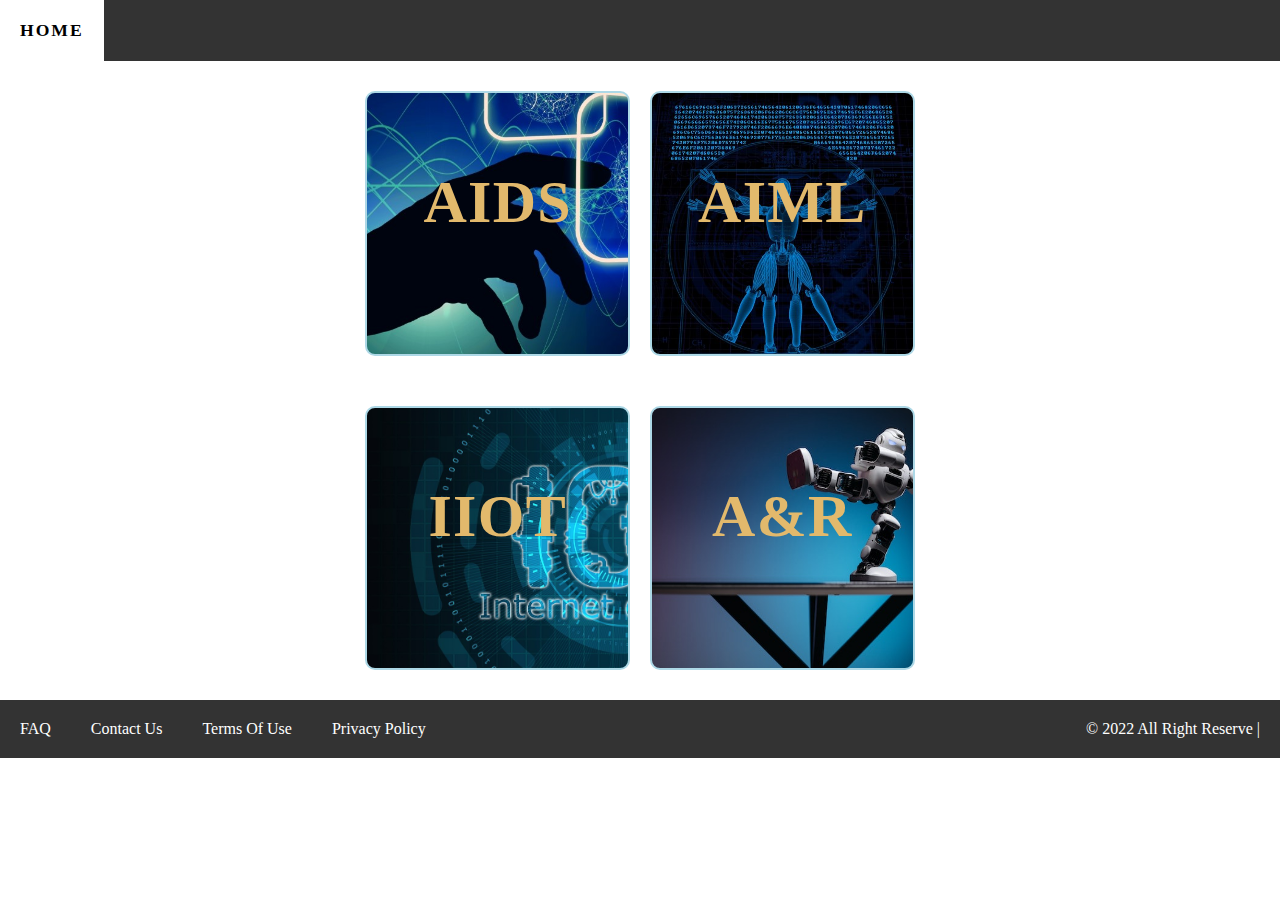
<file: sem1/firstsem.html>
<!DOCTYPE html>
<html lang="en">
  <head>
    <meta charset="UTF-8" />
    <meta http-equiv="X-UA-Compatible" content="IE=edge" />
    <meta name="viewport" content="width=device-width, initial-scale=1.0" />
    <title>Firstsem</title>
    <link rel="stylesheet" href="firstsem.css" />
    <script src="firstsem.js"></script>
  </head>
  <body>
    <nav>
      <a href="/index/index.html">Home</a>
      <!-- <a href="#" target="_blank">Sem-2</a>
        <a href="#" target="_blank">sem-3</a>
        <a href="#" target="_blank">sem-4</a>
        <a href="#" target="_blank">sem-5</a>
        <a href="#" target="_blank">sem-6</a>
        <a href="#" target="_blank">sem-7</a>
        <a href="#" target="_blank">sem-8</a>
        <input type="text" placeholder="Search...."> -->
    </nav>

    <main>
      <div class="Container1">
        <span onclick="openNav()" class="AIDS"><h2>AIDS</h2></span>
        <div id="myNav">
          <a href="#" class="Closebtn" onclick="closeNav()">&times;</a>
          <div class="content">
            <div>
              <h2>First Semester</h2>
              <a href="#" target="_blank">Syllabus</a>
            </div>
            <div>
              <h4>Theory</h4>
              <div>
                <span onclick="openNavT1()" class="subheader"
                  >Programming for Problem Solving</span
                >
                <div id="myNavT1">
                  <a href="#" class="ClosebtnT1" onclick="closeNavT1()"
                    >&times;</a
                  >
                  <a href="" target="_blank">hi</a>
                </div>
              </div>
              <div>
                <span onclick="openNavT2()" class="subheader"
                  >Electrical Science</span
                >
                <div id="myNavT2">
                  <a href="#" class="ClosebtnT2" onclick="closeNavT2()"
                    >&times;</a
                  >
                  <a href="" target="_blank">hi</a>
                </div>
              </div>
              <div>
                <span onclick="openNavT3()" class="subheader"
                  >Engineering Mechanics</span
                >
                <div id="myNavT3">
                  <a href="#" class="ClosebtnT3" onclick="closeNavT3()"
                    >&times;</a
                  >
                  <a href="" target="_blank">hi</a>
                </div>
              </div>
              <div>
                <span onclick="openNavT4()" class="subheader"
                  >Communication Skill-1</span
                >
                <div id="myNavT4">
                  <a href="#" class="ClosebtnT4" onclick="closeNavT4()"
                    >&times;</a
                  >
                  <a href="" target="_blank">hi</a>
                </div>
              </div>
              <div>
                <span onclick="openNavT5()" class="subheader"
                  >Engineering Chemistry-1</span
                >
                <div id="myNavT5">
                  <a href="#" class="ClosebtnT5" onclick="closeNavT5()"
                    >&times;</a
                  >
                  <a href="" target="_blank">hi</a>
                </div>
              </div>
              <div>
                <span onclick="openNavT6()" class="subheader"
                  >Engineering Mathematics-1</span
                >
                <div id="myNavT6">
                  <a href="#" class="ClosebtnT6" onclick="closeNavT6()"
                    >&times;</a
                  >
                  <a href="" target="_blank">hi</a>
                </div>
              </div>
              <div>
                <span onclick="openNavT7()" class="subheader"
                  >Engineering Physics-1</span
                >
                <div id="myNavT7">
                  <a href="#" class="ClosebtnT7" onclick="closeNavT7()"
                    >&times;</a
                  >
                  <a href="" target="_blank">hi</a>
                </div>
              </div>
              <div>
                <span onclick="openNavT8()" class="subheader"
                  >Indian Constitution</span
                >
                <div id="myNavT8">
                  <a href="#" class="ClosebtnT8" onclick="closeNavT8()"
                    >&times;</a
                  >
                  <a href="" target="_blank">hi</a>
                </div>
              </div>
            </div>

            <div>
              <h4>Practical</h4>
              <div>
                <span onclick="openNavP1()" class="subheader"
                  >Programming for Problem Solving</span
                >
                <div id="myNavP1">
                  <a href="#" class="ClosebtnP1" onclick="closeNavP1()"
                    >&times;</a
                  >
                  <a href="" target="_blank">hi</a>
                </div>
              </div>
              <div>
                <span onclick="openNavP2()" class="subheader"
                  >Engineering Graphics-1</span
                >
                <div id="myNavP2">
                  <a href="#" class="ClosebtnP2" onclick="closeNavP2()"
                    >&times;</a
                  >
                  <a href="" target="_blank">hi</a>
                </div>
              </div>
              <div>
                <span onclick="openNavP3()" class="subheader"
                  >Electrical Science Lab</span
                >
                <div id="myNavP3">
                  <a href="#" class="ClosebtnP3" onclick="closeNavP3()"
                    >&times;</a
                  >
                  <a href="" target="_blank">hi</a>
                </div>
              </div>
              <div>
                <span onclick="openNavP4()" class="subheader"
                  >Engineering Chemistry-1 Lab</span
                >
                <div id="myNavP4">
                  <a href="#" class="ClosebtnP4" onclick="closeNavP4()"
                    >&times;</a
                  >
                  <a href="" target="_blank">hi</a>
                </div>
              </div>
              <div>
                <span onclick="openNavP5()" class="subheader"
                  >Engineering Physics-1 Lab</span
                >
                <div id="myNavP5">
                  <a href="#" class="ClosebtnP5" onclick="closeNavP5()"
                    >&times;</a
                  >
                  <a href="" target="_blank">hi</a>
                </div>
              </div>
            </div>
            <!-- <div>
                        <h2>First Semester</h2>
                        <a href="#" target="_blank">Syllabus</a>
                    </div>
                    <div>
                        <h4>Theory</h4>
                        <a href="/Sem1/Theory/Programming for Problem Solving/Programming.html" target="_blank">Programming for Problem Solving</a>
                        <a href="#" target="_blank">Electrical Science</a>
                        <a href="#" target="_blank">Engineering Mechanics</a>
                        <a href="#" target="_blank">Communication Skill-1</a>
                        <a href="#" target="_blank">Engineering Chemistry-1</a>
                        <a href="#" target="_blank">Engineering Mathematics-1</a>
                        <a href="#" target="_blank">Engineering Physics-1</a>
                        <a href="#" target="_blank">Indian Constitution</a>
                    </div>
                    <div>
                        <h4>Practical</h4>
                        <a href="#" target="_blank">Programming for Problem Solving</a>
                        <a href="#" target="_blank">Engineering Graphics-1</a>
                        <a href="#" target="_blank">Electrical Science Lab</a>
                        <a href="#" target="_blank">Engineering Chemistry-1 Lab</a>
                        <a href="#" target="_blank">Engineering Physics-1 Lab</a>
                    </div> -->
          </div>
        </div>

        <span onclick="openNav()" class="AIML"><h2>AIML</h2></span>
        <!-- <div id="myNav">
                <a href="#" class="Closebtn" onclick="closeNav()">&times;</a>
                <div class="content">
                    <a href="#">jio</a>
                </div>
            </div> -->
      </div>

      <div class="Container2">
        <span onclick="openNav()" class="IIOT"><h2>IIOT</h2></span>
        <!-- <div id="myNav">
                <a href="#" class="Closebtn" onclick="closeNav()">&times;</a>
                <div class="content">
                    <a href="#">jio</a>
                </div>
            </div> -->

        <span onclick="openNav()" class="AR"><h2>A&R</h2></span>
        <!-- <div id="myNav">
                <a href="#" class="Closebtn" onclick="closeNav()">&times;</a>
                <div class="content">
                    <a href="#">jio</a>
                </div>
            </div> -->
      </div>
    </main>

    <footer>
      <a href="#">FAQ</a>&emsp; <a href="#">Contact Us</a>&emsp;
      <a href="#">Terms Of Use</a>&emsp; <a href="#">Privacy Policy</a>&emsp;
      <a class="copyright" href="#">&copy; 2022 All Right Reserve |</a>
    </footer>
  </body>
</html>
</file>
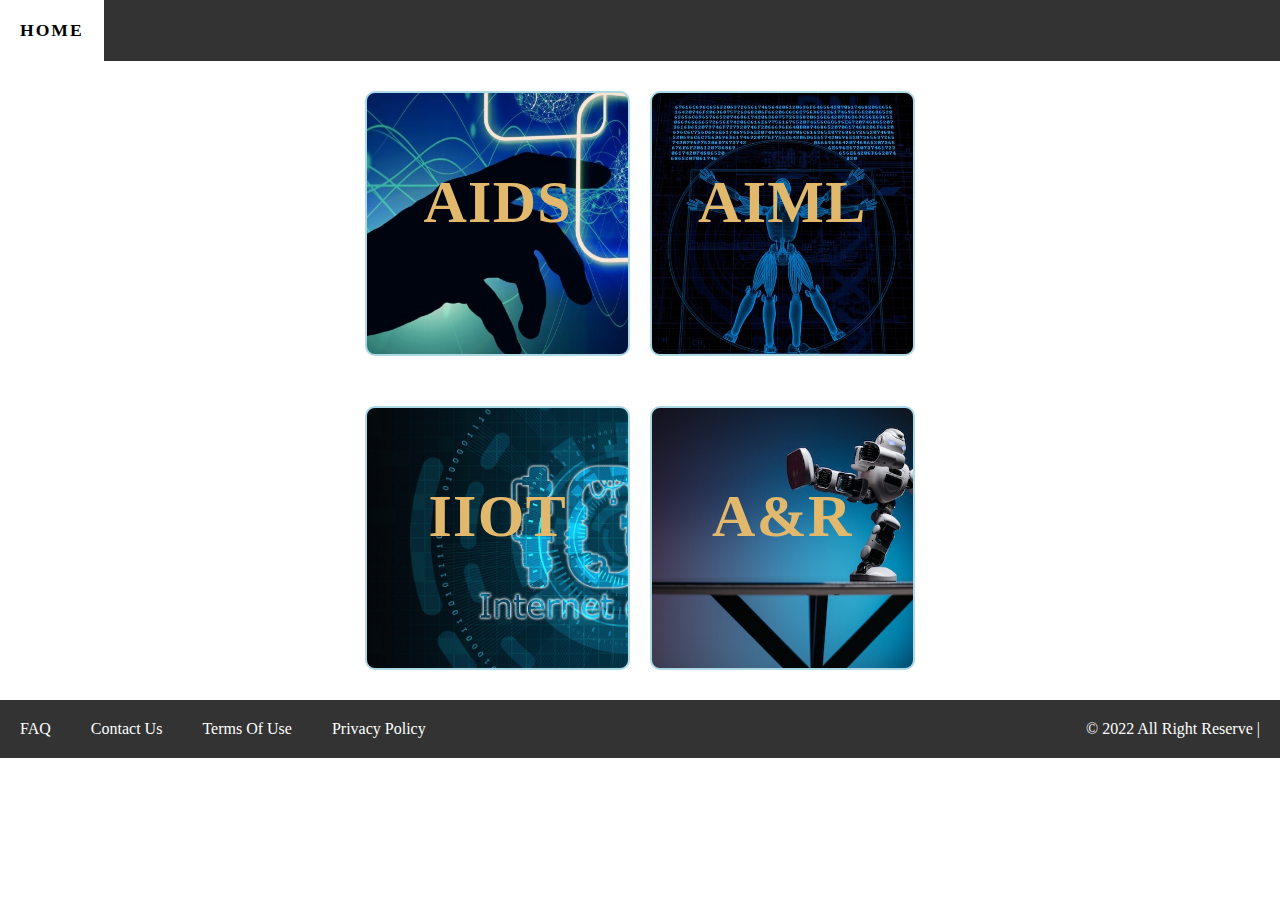
<file: sem2/secondsem.html>
<!DOCTYPE html>
<html lang="en">
  <head>
    <meta charset="UTF-8" />
    <meta http-equiv="X-UA-Compatible" content="IE=edge" />
    <meta name="viewport" content="width=device-width, initial-scale=1.0" />
    <title>Secondsem</title>
    <link rel="stylesheet" href="secondsem.css" />
    <script src="secondsem.js"></script>
  </head>
  <body>
    <nav>
      <a href="/index/index.html">Home</a>
      <!-- <a href="#" target="_blank">Sem-2</a>
        <a href="#" target="_blank">sem-3</a>
        <a href="#" target="_blank">sem-4</a>
        <a href="#" target="_blank">sem-5</a>
        <a href="#" target="_blank">sem-6</a>
        <a href="#" target="_blank">sem-7</a>
        <a href="#" target="_blank">sem-8</a>
        <input type="text" placeholder="Search...."> -->
    </nav>

    <main>
      <div class="Container1">
        <span onclick="openNav()" class="AIDS"><h2>AIDS</h2></span>
        <div id="myNav">
          <a href="#" class="Closebtn" onclick="closeNav()">&times;</a>
          <div class="content">
            <div>
              <h2>Second Semester</h2>
              <a href="#" target="_blank">Syllabus</a>
            </div>
            <div>
              <h4>Theory</h4>
              <div>
                <span onclick="openNavT1()" class="subheader"
                  >Programming for Problem Solving</span
                >
                <div id="myNavT1">
                  <a href="#" class="ClosebtnT1" onclick="closeNavT1()"
                    >&times;</a
                  >
                  <a href="" target="_blank">hi</a>
                </div>
              </div>
              <div>
                <span onclick="openNavT2()" class="subheader"
                  >Electrical Science</span
                >
                <div id="myNavT2">
                  <a href="#" class="ClosebtnT2" onclick="closeNavT2()"
                    >&times;</a
                  >
                  <a href="" target="_blank">hi</a>
                </div>
              </div>
              <div>
                <span onclick="openNavT3()" class="subheader"
                  >Engineering Mechanics</span
                >
                <div id="myNavT3">
                  <a href="#" class="ClosebtnT3" onclick="closeNavT3()"
                    >&times;</a
                  >
                  <a href="" target="_blank">hi</a>
                </div>
              </div>
              <div>
                <span onclick="openNavT4()" class="subheader"
                  >Communication Skill-1</span
                >
                <div id="myNavT4">
                  <a href="#" class="ClosebtnT4" onclick="closeNavT4()"
                    >&times;</a
                  >
                  <a href="" target="_blank">hi</a>
                </div>
              </div>
              <div>
                <span onclick="openNavT5()" class="subheader"
                  >Engineering Chemistry-1</span
                >
                <div id="myNavT5">
                  <a href="#" class="ClosebtnT5" onclick="closeNavT5()"
                    >&times;</a
                  >
                  <a href="" target="_blank">hi</a>
                </div>
              </div>
              <div>
                <span onclick="openNavT6()" class="subheader"
                  >Engineering Mathematics-1</span
                >
                <div id="myNavT6">
                  <a href="#" class="ClosebtnT6" onclick="closeNavT6()"
                    >&times;</a
                  >
                  <a href="" target="_blank">hi</a>
                </div>
              </div>
              <div>
                <span onclick="openNavT7()" class="subheader"
                  >Engineering Physics-1</span
                >
                <div id="myNavT7">
                  <a href="#" class="ClosebtnT7" onclick="closeNavT7()"
                    >&times;</a
                  >
                  <a href="" target="_blank">hi</a>
                </div>
              </div>
              <div>
                <span onclick="openNavT8()" class="subheader"
                  >Indian Constitution</span
                >
                <div id="myNavT8">
                  <a href="#" class="ClosebtnT8" onclick="closeNavT8()"
                    >&times;</a
                  >
                  <a href="" target="_blank">hi</a>
                </div>
              </div>
            </div>

            <div>
              <h4>Practical</h4>
              <div>
                <span onclick="openNavP1()" class="subheader"
                  >Programming for Problem Solving</span
                >
                <div id="myNavP1">
                  <a href="#" class="ClosebtnP1" onclick="closeNavP1()"
                    >&times;</a
                  >
                  <a href="" target="_blank">hi</a>
                </div>
              </div>
              <div>
                <span onclick="openNavP2()" class="subheader"
                  >Engineering Graphics-1</span
                >
                <div id="myNavP2">
                  <a href="#" class="ClosebtnP2" onclick="closeNavP2()"
                    >&times;</a
                  >
                  <a href="" target="_blank">hi</a>
                </div>
              </div>
              <div>
                <span onclick="openNavP3()" class="subheader"
                  >Electrical Science Lab</span
                >
                <div id="myNavP3">
                  <a href="#" class="ClosebtnP3" onclick="closeNavP3()"
                    >&times;</a
                  >
                  <a href="" target="_blank">hi</a>
                </div>
              </div>
              <div>
                <span onclick="openNavP4()" class="subheader"
                  >Engineering Chemistry-1 Lab</span
                >
                <div id="myNavP4">
                  <a href="#" class="ClosebtnP4" onclick="closeNavP4()"
                    >&times;</a
                  >
                  <a href="" target="_blank">hi</a>
                </div>
              </div>
              <div>
                <span onclick="openNavP5()" class="subheader"
                  >Engineering Physics-1 Lab</span
                >
                <div id="myNavP5">
                  <a href="#" class="ClosebtnP5" onclick="closeNavP5()"
                    >&times;</a
                  >
                  <a href="" target="_blank">hi</a>
                </div>
              </div>
            </div>
            <!-- <div>
                        <h4>Theory</h4>
                        <a href="#" target="_blank">Communication Skills - II</a>
                        <a href="#" target="_blank">Engineering Chemistry - II</a>
                        <a href="#" target="_blank">Engineering Mathematics - II</a>
                        <a href="#" target="_blank">Engineering Physics-II</a>
                        <a href="#" target="_blank">Probability and Statistics for Engineers</a>
                        <a href="#" target="_blank">Human Values and Ethics</a>
                        <a href="#" target="_blank">Environmental Studies</a>
                        <a href="#" target="_blank">Introduction to Manufacturing Process</a>
                    </div>
                    <div>
                        <h4>Practical</h4>
                        <a href="#" target="_blank">Engineering Graphics-II Lab</a>
                        <a href="#" target="_blank">Engineering Chemistry - II Lab</a>
                        <a href="#" target="_blank">EEngineering Physics -II Lab</a>
                        <a href="#" target="_blank">Programming in Python</a>
                    </div> -->
          </div>
        </div>

        <span onclick="openNav()" class="AIML"><h2>AIML</h2></span>
        <!-- <div id="myNav">
                <a href="#" class="Closebtn" onclick="closeNav()">&times;</a>
                <div class="content">
                    <a href="#">jio</a>
                </div>
            </div> -->
      </div>

      <div class="Container2">
        <span onclick="openNav()" class="IIOT"><h2>IIOT</h2></span>
        <!-- <div id="myNav">
                <a href="#" class="Closebtn" onclick="closeNav()">&times;</a>
                <div class="content">
                    <a href="#">jio</a>
                </div>
            </div> -->

        <span onclick="openNav()" class="AR"><h2>A&R</h2></span>
        <!-- <div id="myNav">
                <a href="#" class="Closebtn" onclick="closeNav()">&times;</a>
                <div class="content">
                    <a href="#">jio</a>
                </div>
            </div> -->
      </div>
    </main>

    <footer>
      <a href="#">FAQ</a>&emsp; <a href="#">Contact Us</a>&emsp;
      <a href="#">Terms Of Use</a>&emsp; <a href="#">Privacy Policy</a>&emsp;
      <a class="copyright" href="#">&copy; 2022 All Right Reserve |</a>
    </footer>
  </body>
</html>
</file>
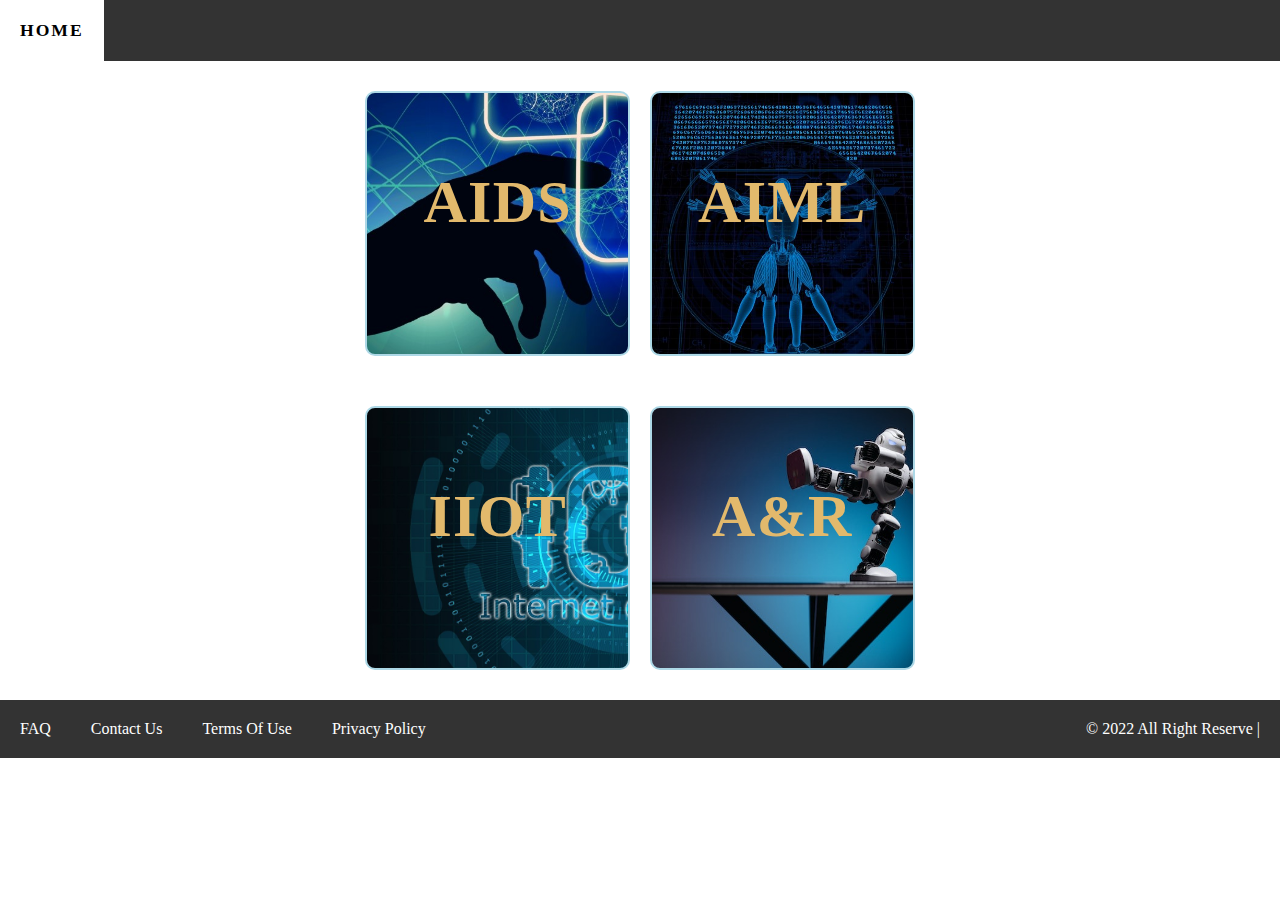
<file: sem3/thirdsem.html>
<!DOCTYPE html>
<html lang="en">
  <head>
    <meta charset="UTF-8" />
    <meta http-equiv="X-UA-Compatible" content="IE=edge" />
    <meta name="viewport" content="width=device-width, initial-scale=1.0" />
    <title>Thirdsem</title>
    <link rel="stylesheet" href="thirdsem.css" />
    <script src="thirdsem.js"></script>
  </head>
  <body>
    <nav>
      <a href="/index/index.html">Home</a>
      <!-- <a href="#" target="_blank">Sem-2</a>
        <a href="#" target="_blank">sem-3</a>
        <a href="#" target="_blank">sem-4</a>
        <a href="#" target="_blank">sem-5</a>
        <a href="#" target="_blank">sem-6</a>
        <a href="#" target="_blank">sem-7</a>
        <a href="#" target="_blank">sem-8</a>
        <input type="text" placeholder="Search...."> -->
    </nav>

    <main>
      <div class="Container1">
        <span onclick="openNav10()" class="AIDS"><h2>AIDS</h2></span>
        <div id="myNav10">
          <a href="#" class="Closebtn10" onclick="closeNav10()">&times;</a>
          <div class="content10">
            <div>
              <h2>Third Semester</h2>
              <a href="#" target="_blank">Syllabus</a>
            </div>
            <div>
              <h4>Theory</h4>
              <div>
                <span onclick="openNavT1()" class="subheader"
                  >Linear and Abstract Algebra</span
                >
                <div id="myNavT1">
                  <a href="#" class="ClosebtnT1" onclick="closeNavT1()"
                    >&times;</a
                  >
                  <a href="" target="_blank">hi</a>
                </div>
              </div>
              <div>
                <span onclick="openNavT2()" class="subheader"
                  >Introduction to Artificial Intelligence</span
                >
                <div id="myNavT2">
                  <a href="#" class="ClosebtnT2" onclick="closeNavT2()"
                    >&times;</a
                  >
                  <a href="" target="_blank">hi</a>
                </div>
              </div>
              <div>
                <span onclick="openNavT3()" class="subheader"
                  >Computer Networks</span
                >
                <div id="myNavT3">
                  <a href="#" class="ClosebtnT3" onclick="closeNavT3()"
                    >&times;</a
                  >
                  <a href="" target="_blank">hi</a>
                </div>
              </div>
              <div>
                <span onclick="openNavT4()" class="subheader"
                  >Database Management System</span
                >
                <div id="myNavT4">
                  <a href="#" class="ClosebtnT4" onclick="closeNavT4()"
                    >&times;</a
                  >
                  <a href="" target="_blank">hi</a>
                </div>
              </div>
              <div>
                <span onclick="openNavT5()" class="subheader"
                  >Foundation of Computer Science</span
                >
                <div id="myNavT5">
                  <a href="#" class="ClosebtnT5" onclick="closeNavT5()"
                    >&times;</a
                  >
                  <a href="" target="_blank">hi</a>
                </div>
              </div>
              <div>
                <span onclick="openNavT6()" class="subheader"
                  >Data Structures</span
                >
                <div id="myNavT6">
                  <a href="#" class="ClosebtnT6" onclick="closeNavT6()"
                    >&times;</a
                  >
                  <a href="" target="_blank">hi</a>
                </div>
              </div>
              <div>
                <span onclick="openNavT7()" class="subheader"
                  >Engineering Economics</span
                >
                <div id="myNavT7">
                  <a href="#" class="ClosebtnT7" onclick="closeNavT7()"
                    >&times;</a
                  >
                  <a href="" target="_blank">hi</a>
                </div>
              </div>
            </div>

            <div>
              <h4>Practical</h4>
              <div>
                <span onclick="openNavP1()" class="subheader"
                  >Artificial Intelligence Lab</span
                >
                <div id="myNavP1">
                  <a href="#" class="ClosebtnP1" onclick="closeNavP1()"
                    >&times;</a
                  >
                  <a href="" target="_blank">hi</a>
                </div>
              </div>
              <div>
                <span onclick="openNavP2()" class="subheader"
                  >Database Management System Lab</span
                >
                <div id="myNavP2">
                  <a href="#" class="ClosebtnP2" onclick="closeNavP2()"
                    >&times;</a
                  >
                  <a href="" target="_blank">hi</a>
                </div>
              </div>
              <div>
                <span onclick="openNavP3()" class="subheader"
                  >Data Structures Lab</span
                >
                <div id="myNavP3">
                  <a href="#" class="ClosebtnP3" onclick="closeNavP3()"
                    >&times;</a
                  >
                  <a href="" target="_blank">hi</a>
                </div>
              </div>
            </div>
            <!-- <div>
                        <h4>Theory</h4>
                        <a href="#" target="_blank">Linear and Abstract Algebra</a>
                        <a href="#" target="_blank">Introduction to Artificial Intelligence</a>
                        <a href="#" target="_blank">Computer Networks</a>
                        <a href="#" target="_blank">Database Management System</a>
                        <a href="#" target="_blank">Foundation of Computer Science</a>
                        <a href="#" target="_blank">Data Structures</a>
                        <a href="#" target="_blank">Engineering Economics</a>
                    </div>
                    <div>
                        <h4>Practical</h4>
                        <a href="#" target="_blank">Artificial Intelligence Lab</a>
                        <a href="#" target="_blank">Database Management System Lab</a>
                        <a href="#" target="_blank">Data Structures Lab</a>
                    </div>  -->
          </div>
        </div>

        <span onclick="openNav10()" class="AIML"><h2>AIML</h2></span>
        <!-- <div id="myNav20">
                <a href="#" class="Closebtn20" onclick="closeNav20()">&times;</a>
                <div class="content20">
                    <div>
                        <h2>Third Semester</h2>
                        <a href="#" target="_blank">Syllabus</a>
                    </div>
                    <div>
                        <h4>Theory</h4>
                        <a href="#" target="_blank">Linear and Abstract Algebra</a>
                        <a href="#" target="_blank">Introduction to Artificial Intelligence</a>
                        <a href="#" target="_blank">Computer Networks</a>
                        <a href="#" target="_blank">Database Management System</a>
                        <a href="#" target="_blank">Foundation of Computer Science</a>
                        <a href="#" target="_blank">Data Structures</a>
                        <a href="#" target="_blank">Engineering Economics</a>
                    </div>
                    <div>
                        <h4>Practical</h4>
                        <a href="#" target="_blank">Artificial Intelligence Lab</a>
                        <a href="#" target="_blank">Database Management System Lab</a>
                        <a href="#" target="_blank">Data Structures Lab</a>
                    </div>                
                </div>
            </div> -->
      </div>

      <div class="Container2">
        <span onclick="openNav30()" class="IIOT"><h2>IIOT</h2></span>
        <div id="myNav30">
          <a href="#" class="Closebtn30" onclick="closeNav30()">&times;</a>
          <div class="content30">
            <div>
              <h2>Third Semester</h2>
              <a href="/Pdf/IIoT_USAR_Scheme_3_4th.pdf" target="_blank"
                >Syllabus</a
              >
            </div>
            <div>
              <h4>Theory</h4>
              <div>
                <span onclick="openNavT21()" class="subheader"
                  >Linear and Abstract Algebra</span
                >
                <div id="myNavT21">
                  <a href="#" class="ClosebtnT21" onclick="closeNavT21()"
                    >&times;</a
                  >
                  <a href="" target="_blank">hi</a>
                </div>
              </div>
              <div>
                <span onclick="openNavT22()" class="subheader"
                  >Artificial Intelligence and Its Applications</span
                >
                <div id="myNavT22">
                  <a href="#" class="ClosebtnT22" onclick="closeNavT22()"
                    >&times;</a
                  >
                  <a href="" target="_blank">hi</a>
                </div>
              </div>
              <div>
                <span onclick="openNavT23()" class="subheader"
                  >Computer Networks</span
                >
                <div id="myNavT23">
                  <a href="#" class="ClosebtnT23" onclick="closeNavT23()"
                    >&times;</a
                  >
                  <a href="" target="_blank">hi</a>
                </div>
              </div>
              <div>
                <span onclick="openNavT24()" class="subheader"
                  >Analog Electronics</span
                >
                <div id="myNavT24">
                  <a href="#" class="ClosebtnT24" onclick="closeNavT24()"
                    >&times;</a
                  >
                  <a href="" target="_blank">hi</a>
                </div>
              </div>
              <div>
                <span onclick="openNavT25()" class="subheader"
                  >Switching Theory and Logic Design</span
                >
                <div id="myNavT5">
                  <a href="#" class="ClosebtnT25" onclick="closeNavT25()"
                    >&times;</a
                  >
                  <a href="" target="_blank">hi</a>
                </div>
              </div>
              <div>
                <span onclick="openNavT26()" class="subheader"
                  >Data Structures</span
                >
                <div id="myNavT26">
                  <a href="#" class="ClosebtnT26" onclick="closeNavT26()"
                    >&times;</a
                  >
                  <a href="" target="_blank">hi</a>
                </div>
              </div>
              <div>
                <span onclick="openNavT27()" class="subheader"
                  >Engineering Economics</span
                >
                <div id="myNavT27">
                  <a href="#" class="ClosebtnT27" onclick="closeNavT27()"
                    >&times;</a
                  >
                  <a href="" target="_blank">hi</a>
                </div>
              </div>
            </div>

            <div>
              <h4>Practical</h4>
              <div>
                <span onclick="openNavP21()" class="subheader"
                  >Artificial Intelligence Lab</span
                >
                <div id="myNavP21">
                  <a href="#" class="ClosebtnP21" onclick="closeNavP21()"
                    >&times;</a
                  >
                  <a href="" target="_blank">hi</a>
                </div>
              </div>
              <div>
                <span onclick="openNavP22()" class="subheader"
                  >Basic Electronics Lab</span
                >
                <div id="myNavP22">
                  <a href="#" class="ClosebtnP22" onclick="closeNavP22()"
                    >&times;</a
                  >
                  <a href="" target="_blank">hi</a>
                </div>
              </div>
              <div>
                <span onclick="openNavP23()" class="subheader"
                  >Data Structures Lab</span
                >
                <div id="myNavP23">
                  <a href="#" class="ClosebtnP23" onclick="closeNavP23()"
                    >&times;</a
                  >
                  <a href="" target="_blank">hi</a>
                </div>
              </div>
            </div>
            <!-- <div>
                        <h4>Theory</h4>
                        <a href="#" target="_blank">Linear and Abstract Algebra</a>
                        <a href="#" target="_blank">Artificial Intelligence and Its Applications</a>
                        <a href="#" target="_blank">Computer Networks</a>
                        <a href="#" target="_blank">Analog Electronics</a>
                        <a href="#" target="_blank">Switching Theory and Logic Design</a>
                        <a href="#" target="_blank">Data Structures</a>
                        <a href="#" target="_blank">Engineering Economics</a>
                    </div>
                    <div>
                        <h4>Practical</h4>
                        <a href="#" target="_blank">Artificial Intelligence Lab</a>
                        <a href="#" target="_blank">Basic Electronics Lab</a>
                        <a href="#" target="_blank">Data Structures Lab</a>
                    </div> -->
          </div>
        </div>

        <span onclick="openNav40()" class="AR"><h2>A&R</h2></span>
        <div id="myNav40">
          <a href="#" class="Closebtn40" onclick="closeNav40()">&times;</a>
          <div class="content40">
            <div>
              <h2>Third Semester</h2>
              <a href="#" target="_blank">Syllabus</a>
            </div>
            <div>
              <h4>Theory</h4>
              <div>
                <span onclick="openNavT31()" class="subheader"
                  >Linear and Abstract Algebra</span
                >
                <div id="myNavT31">
                  <a href="#" class="ClosebtnT31" onclick="closeNavT31()"
                    >&times;</a
                  >
                  <a href="" target="_blank">hi</a>
                </div>
              </div>
              <div>
                <span onclick="openNavT32()" class="subheader"
                  >Introduction to Robotics</span
                >
                <div id="myNavT32">
                  <a href="#" class="ClosebtnT32" onclick="closeNavT32()"
                    >&times;</a
                  >
                  <a href="" target="_blank">hi</a>
                </div>
              </div>
              <div>
                <span onclick="openNavT33()" class="subheader"
                  >Mechanics of Material</span
                >
                <div id="myNavT33">
                  <a href="#" class="ClosebtnT33" onclick="closeNavT33()"
                    >&times;</a
                  >
                  <a href="" target="_blank">hi</a>
                </div>
              </div>
              <div>
                <span onclick="openNavT34()" class="subheader"
                  >Analog Electronics</span
                >
                <div id="myNavT34">
                  <a href="#" class="ClosebtnT34" onclick="closeNavT34()"
                    >&times;</a
                  >
                  <a href="" target="_blank">hi</a>
                </div>
              </div>
              <div>
                <span onclick="openNavT35()" class="subheader"
                  >Switching Theory and Logic Design</span
                >
                <div id="myNavT35">
                  <a href="#" class="ClosebtnT35" onclick="closeNavT35()"
                    >&times;</a
                  >
                  <a href="" target="_blank">hi</a>
                </div>
              </div>
              <div>
                <span onclick="openNavT36()" class="subheader"
                  >Kinematics and Dynamics of Machines</span
                >
                <div id="myNavT36">
                  <a href="#" class="ClosebtnT36" onclick="closeNavT36()"
                    >&times;</a
                  >
                  <a href="" target="_blank">hi</a>
                </div>
              </div>
              <div>
                <span onclick="openNavT37()" class="subheader"
                  >Engineering Economics</span
                >
                <div id="myNavT37">
                  <a href="#" class="ClosebtnT37" onclick="closeNavT37()"
                    >&times;</a
                  >
                  <a href="" target="_blank">hi</a>
                </div>
              </div>
            </div>

            <div>
              <h4>Practical</h4>
              <div>
                <span onclick="openNavP31()" class="subheader"
                  >Robotics Lab</span
                >
                <div id="myNavP31">
                  <a href="#" class="ClosebtnP31" onclick="closeNavP31()"
                    >&times;</a
                  >
                  <a href="" target="_blank">hi</a>
                </div>
              </div>
              <div>
                <span onclick="openNavP32()" class="subheader"
                  >Basic Electronics Lab</span
                >
                <div id="myNavP32">
                  <a href="#" class="ClosebtnP32" onclick="closeNavP32()"
                    >&times;</a
                  >
                  <a href="" target="_blank">hi</a>
                </div>
              </div>
              <div>
                <span onclick="openNavP33()" class="subheader"
                  >Machine and Materials Lab</span
                >
                <div id="myNavP33">
                  <a href="#" class="ClosebtnP33" onclick="closeNavP33()"
                    >&times;</a
                  >
                  <a href="" target="_blank">hi</a>
                </div>
              </div>
            </div>
            <!-- <div>
                        <h4>Theory</h4>
                        <a href="#" target="_blank">Linear and Abstract Algebra</a>
                        <a href="#" target="_blank">Introduction to Robotics</a>
                        <a href="#" target="_blank">Mechanics of Material</a>
                        <a href="#" target="_blank">Analog Electronics</a>
                        <a href="#" target="_blank">Switching Theory and Logic Design</a>
                        <a href="#" target="_blank">Kinematics and Dynamics of Machines</a>
                        <a href="#" target="_blank">Engineering Economics</a>
                    </div>
                    <div>
                        <h4>Practical</h4>
                        <a href="#" target="_blank">Robotics Lab</a>
                        <a href="#" target="_blank">Basic Electronics Lab</a>
                        <a href="#" target="_blank">Machine and Materials Lab</a>
                    </div> -->
          </div>
        </div>
      </div>
    </main>

    <footer>
      <a href="#">FAQ</a>&emsp; <a href="#">Contact Us</a>&emsp;
      <a href="#">Terms Of Use</a>&emsp; <a href="#">Privacy Policy</a>&emsp;
      <a class="copyright" href="#">&copy; 2022 All Right Reserve |</a>
    </footer>
  </body>
</html>
</file>
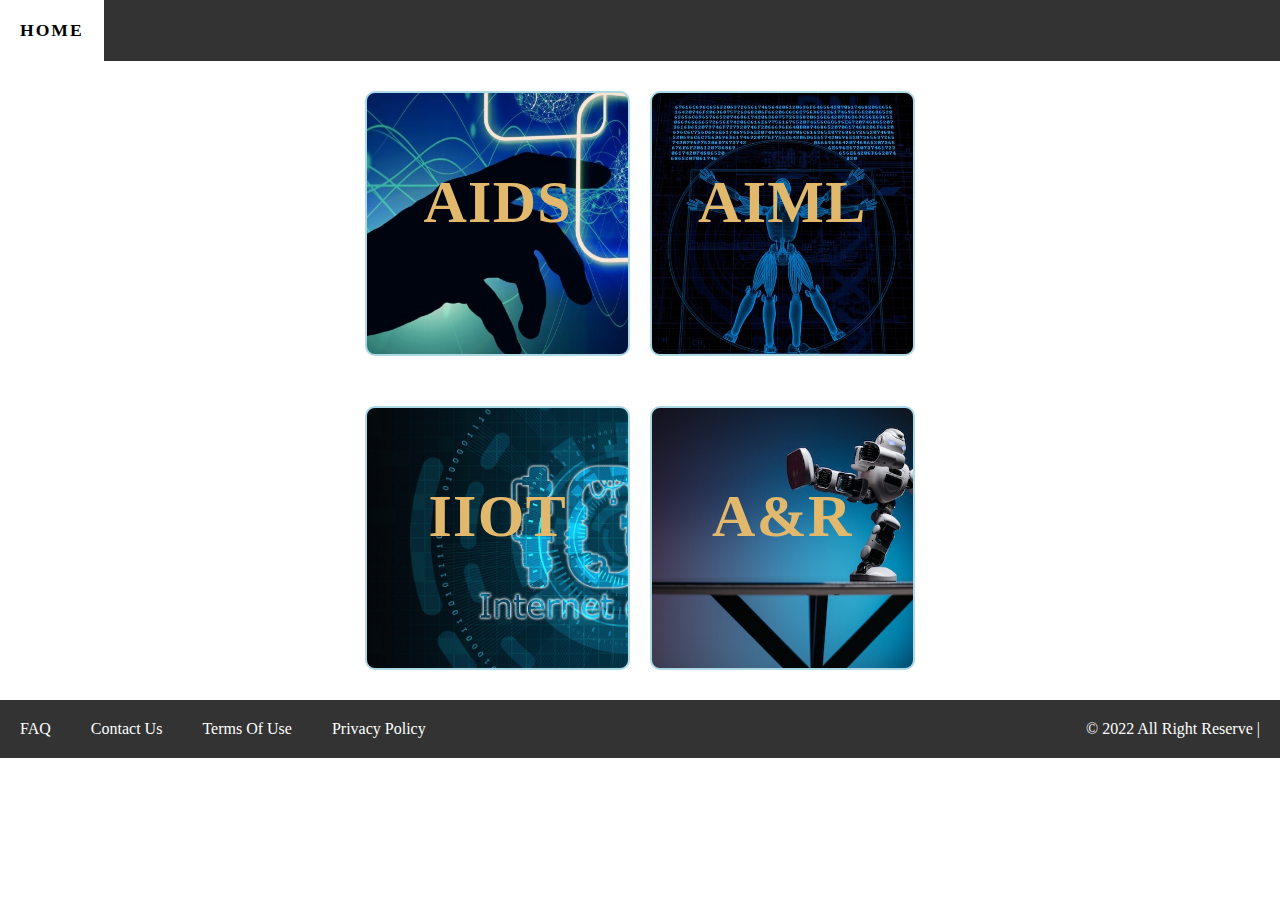
<file: sem4/fourthsem.html>
<!DOCTYPE html>
<html lang="en">
  <head>
    <meta charset="UTF-8" />
    <meta http-equiv="X-UA-Compatible" content="IE=edge" />
    <meta name="viewport" content="width=device-width, initial-scale=1.0" />
    <title>Fourthsem</title>
    <link rel="stylesheet" href="fourthsem.css" />
    <script src="fourthsem.js"></script>
  </head>
  <body>
    <nav>
      <a href="/index/index.html">Home</a>
      <!-- <a href="#" target="_blank">Sem-2</a>
        <a href="#" target="_blank">sem-3</a>
        <a href="#" target="_blank">sem-4</a>
        <a href="#" target="_blank">sem-5</a>
        <a href="#" target="_blank">sem-6</a>
        <a href="#" target="_blank">sem-7</a>
        <a href="#" target="_blank">sem-8</a>
        <input type="text" placeholder="Search...."> -->
    </nav>

    <main>
      <div class="Container1">
        <span onclick="openNav10()" class="AIDS"><h2>AIDS</h2></span>
        <div id="myNav10">
          <a href="#" class="Closebtn10" onclick="closeNav10()">&times;</a>
          <div class="content10">
            <div>
              <h2>Fourth Semester</h2>
              <a href="#" target="_blank">Syllabus</a>
            </div>
            <div>
              <h4>Theory</h4>
              <div>
                <span onclick="openNavT1()" class="subheader"
                  >Software Engineering</span
                >
                <div id="myNavT1">
                  <a href="#" class="ClosebtnT1" onclick="closeNavT1()"
                    >&times;</a
                  >
                  <a href="" target="_blank">hi</a>
                </div>
              </div>
              <div>
                <span onclick="openNavT2()" class="subheader"
                  >Operationg System</span
                >
                <div id="myNavT2">
                  <a href="#" class="ClosebtnT2" onclick="closeNavT2()"
                    >&times;</a
                  >
                  <a href="" target="_blank">hi</a>
                </div>
              </div>
              <div>
                <span onclick="openNavT3()" class="subheader"
                  >Introduction to Machine Learning</span
                >
                <div id="myNavT3">
                  <a href="#" class="ClosebtnT3" onclick="closeNavT3()"
                    >&times;</a
                  >
                  <a href="" target="_blank">hi</a>
                </div>
              </div>
              <div>
                <span onclick="openNavT4()" class="subheader"
                  >Analysis and Design of Algorithms</span
                >
                <div id="myNavT4">
                  <a href="#" class="ClosebtnT4" onclick="closeNavT4()"
                    >&times;</a
                  >
                  <a href="" target="_blank">hi</a>
                </div>
              </div>
              <div>
                <span onclick="openNavT5()" class="subheader"
                  >Data Mining And Business Intelligence</span
                >
                <div id="myNavT5">
                  <a href="#" class="ClosebtnT5" onclick="closeNavT5()"
                    >&times;</a
                  >
                  <a href="" target="_blank">hi</a>
                </div>
              </div>
              <div>
                <span onclick="openNavT6()" class="subheader"
                  >Convex Optimization</span
                >
                <div id="myNavT6">
                  <a href="#" class="ClosebtnT6" onclick="closeNavT6()"
                    >&times;</a
                  >
                  <a href="" target="_blank">hi</a>
                </div>
              </div>
              <div>
                <span onclick="openNavT7()" class="subheader"
                  >Accountancy for Engineers</span
                >
                <div id="myNavT7">
                  <a href="#" class="ClosebtnT7" onclick="closeNavT7()"
                    >&times;</a
                  >
                  <a href="" target="_blank">hi</a>
                </div>
              </div>
            </div>

            <div>
              <h4>Practical</h4>
              <div>
                <span onclick="openNavP1()" class="subheader"
                  >Machine Learning Lab</span
                >
                <div id="myNavP1">
                  <a href="#" class="ClosebtnP1" onclick="closeNavP1()"
                    >&times;</a
                  >
                  <a href="" target="_blank">hi</a>
                </div>
              </div>
              <div>
                <span onclick="openNavP2()" class="subheader"
                  >Analysis and Design of Algorithms Lab</span
                >
                <div id="myNavP2">
                  <a href="#" class="ClosebtnP2" onclick="closeNavP2()"
                    >&times;</a
                  >
                  <a href="" target="_blank">hi</a>
                </div>
              </div>
              <div>
                <span onclick="openNavP3()" class="subheader"
                  >Object Oriented Programming using Java Lab</span
                >
                <div id="myNavP3">
                  <a href="#" class="ClosebtnP3" onclick="closeNavP3()"
                    >&times;</a
                  >
                  <a href="" target="_blank">hi</a>
                </div>
              </div>
            </div>
            <!-- <div>
                        <h4>Theory</h4>
                        <a href="#" target="_blank">Software Engineering</a>
                        <a href="#" target="_blank">Operationg System</a>
                        <a href="#" target="_blank">Introduction to Machine Learning</a>
                        <a href="#" target="_blank">Analysis and Design of Algorithms</a>
                        <a href="#" target="_blank">Data Mining And Business Intelligence</a>
                        <a href="#" target="_blank">Convex Optimization</a>
                        <a href="#" target="_blank">Accountancy for Engineers</a>
                    </div>
                    <div>
                        <h4>Practical</h4>
                        <a href="#" target="_blank">Machine Learning Lab</a>
                        <a href="#" target="_blank">Analysis and Design of Algorithms Lab</a>
                        <a href="#" target="_blank">Object Oriented Programming using Java Lab</a>
                    </div> -->
          </div>
        </div>

        <span onclick="openNav10()" class="AIML"><h2>AIML</h2></span>
        <!-- <div id="myNav20">
                <a href="#" class="Closebtn20" onclick="closeNav20()">&times;</a>
                <div class="content20">
                    <div>
                        <h2>Fourth Semester</h2>
                        <a href="#" target="_blank">Syllabus</a>
                    </div>
                    <div>
                        <h4>Theory</h4>
                        <a href="#" target="_blank">Software Engineering</a>
                        <a href="#" target="_blank">Operationg System</a>
                        <a href="#" target="_blank">Introduction to Machine Learning</a>
                        <a href="#" target="_blank">Analysis and Design of Algorithms</a>
                        <a href="#" target="_blank">Data Mining And Business Intelligence</a>
                        <a href="#" target="_blank">Convex Optimization</a>
                        <a href="#" target="_blank">Accountancy for Engineers</a>
                    </div>
                    <div>
                        <h4>Practical</h4>
                        <a href="#" target="_blank">Machine Learning Lab</a>
                        <a href="#" target="_blank">Analysis and Design of Algorithms Lab</a>
                        <a href="#" target="_blank">Object Oriented Programming using Java Lab</a>
                    </div>
                </div>
            </div> -->
      </div>

      <div class="Container2">
        <span onclick="openNav30()" class="IIOT"><h2>IIOT</h2></span>
        <div id="myNav30">
          <a href="#" class="Closebtn30" onclick="closeNav30()">&times;</a>
          <div class="content30">
            <div>
              <h2>Fourth Semester</h2>
              <a href="#" target="_blank">Syllabus</a>
            </div>
            <div>
              <h4>Theory</h4>
              <div>
                <span onclick="openNavT21()" class="subheader"
                  >Internet of Things</span
                >
                <div id="myNavT21">
                  <a href="#" class="ClosebtnT21" onclick="closeNavT21()"
                    >&times;</a
                  >
                  <a href="" target="_blank">hi</a>
                </div>
              </div>
              <div>
                <span onclick="openNavT22()" class="subheader"
                  >Mechatronic System and Applications</span
                >
                <div id="myNavT22">
                  <a href="#" class="ClosebtnT22" onclick="closeNavT22()"
                    >&times;</a
                  >
                  <a href="" target="_blank">hi</a>
                </div>
              </div>
              <div>
                <span onclick="openNavT23()" class="subheader"
                  >Fundamental of Automation</span
                >
                <div id="myNavT23">
                  <a href="#" class="ClosebtnT23" onclick="closeNavT23()"
                    >&times;</a
                  >
                  <a href="" target="_blank">hi</a>
                </div>
              </div>
              <div>
                <span onclick="openNavT24()" class="subheader"
                  >Control Systems</span
                >
                <div id="myNavT24">
                  <a href="#" class="ClosebtnT24" onclick="closeNavT24()"
                    >&times;</a
                  >
                  <a href="" target="_blank">hi</a>
                </div>
              </div>
              <div>
                <span onclick="openNavT25()" class="subheader"
                  >Electrical Machines and Drives</span
                >
                <div id="myNavT5">
                  <a href="#" class="ClosebtnT25" onclick="closeNavT25()"
                    >&times;</a
                  >
                  <a href="" target="_blank">hi</a>
                </div>
              </div>
              <div>
                <span onclick="openNavT26()" class="subheader"
                  >Convex Optimization</span
                >
                <div id="myNavT26">
                  <a href="#" class="ClosebtnT26" onclick="closeNavT26()"
                    >&times;</a
                  >
                  <a href="" target="_blank">hi</a>
                </div>
              </div>
              <div>
                <span onclick="openNavT27()" class="subheader"
                  >Accountancy for Engineers</span
                >
                <div id="myNavT27">
                  <a href="#" class="ClosebtnT27" onclick="closeNavT27()"
                    >&times;</a
                  >
                  <a href="" target="_blank">hi</a>
                </div>
              </div>
            </div>

            <div>
              <h4>Practical</h4>
              <div>
                <span onclick="openNavP21()" class="subheader">IOT Lab</span>
                <div id="myNavP21">
                  <a href="#" class="ClosebtnP21" onclick="closeNavP21()"
                    >&times;</a
                  >
                  <a href="" target="_blank">hi</a>
                </div>
              </div>
              <div>
                <span onclick="openNavP22()" class="subheader"
                  >Mechatronics Lab</span
                >
                <div id="myNavP22">
                  <a href="#" class="ClosebtnP22" onclick="closeNavP22()"
                    >&times;</a
                  >
                  <a href="" target="_blank">hi</a>
                </div>
              </div>
              <div>
                <span onclick="openNavP23()" class="subheader"
                  >Object Oriented Programing using Java Lab</span
                >
                <div id="myNavP23">
                  <a href="#" class="ClosebtnP23" onclick="closeNavP23()"
                    >&times;</a
                  >
                  <a href="" target="_blank">hi</a>
                </div>
              </div>
            </div>
            <!-- <div>
                        <h4>Theory</h4>
                        <a href="#" target="_blank">Internet of Things</a>
                        <a href="#" target="_blank">Mechatronic System and Applications</a>
                        <a href="#" target="_blank">Fundamental of Automation</a>
                        <a href="#" target="_blank">Control Systems</a>
                        <a href="#" target="_blank">Electrical Machines and Drives</a>
                        <a href="#" target="_blank">Convex Optimization</a>
                        <a href="#" target="_blank">Accountancy for Engineers</a>
                    </div>
                    <div>
                        <h4>Practical</h4>
                        <a href="#" target="_blank">IOT Lab</a>
                        <a href="#" target="_blank">Mechatronics Lab</a>
                        <a href="#" target="_blank">Object Oriented Programing using Java Lab</a>
                    </div> -->
          </div>
        </div>

        <span onclick="openNav40()" class="AR"><h2>A&R</h2></span>
        <div id="myNav40">
          <a href="#" class="Closebtn40" onclick="closeNav40()">&times;</a>
          <div class="content40">
            <div>
              <h2>Fourth Semester</h2>
              <a href="#" target="_blank">Syllabus</a>
            </div>
            <div>
              <h4>Theory</h4>
              <div>
                <span onclick="openNavT31()" class="subheader"
                  >Internet of Things</span
                >
                <div id="myNavT31">
                  <a href="#" class="ClosebtnT31" onclick="closeNavT31()"
                    >&times;</a
                  >
                  <a href="" target="_blank">hi</a>
                </div>
              </div>
              <div>
                <span onclick="openNavT32()" class="subheader"
                  >Mechatronic System and Applications</span
                >
                <div id="myNavT32">
                  <a href="#" class="ClosebtnT32" onclick="closeNavT32()"
                    >&times;</a
                  >
                  <a href="" target="_blank">hi</a>
                </div>
              </div>
              <div>
                <span onclick="openNavT33()" class="subheader"
                  >Fundamental of Automation</span
                >
                <div id="myNavT33">
                  <a href="#" class="ClosebtnT33" onclick="closeNavT33()"
                    >&times;</a
                  >
                  <a href="" target="_blank">hi</a>
                </div>
              </div>
              <div>
                <span onclick="openNavT34()" class="subheader"
                  >Control Theory and Robot Contol Systems</span
                >
                <div id="myNavT34">
                  <a href="#" class="ClosebtnT34" onclick="closeNavT34()"
                    >&times;</a
                  >
                  <a href="" target="_blank">hi</a>
                </div>
              </div>
              <div>
                <span onclick="openNavT35()" class="subheader"
                  >OOPS and Data Structures</span
                >
                <div id="myNavT35">
                  <a href="#" class="ClosebtnT35" onclick="closeNavT35()"
                    >&times;</a
                  >
                  <a href="" target="_blank">hi</a>
                </div>
              </div>
              <div>
                <span onclick="openNavT36()" class="subheader"
                  >Convex Optimization</span
                >
                <div id="myNavT36">
                  <a href="#" class="ClosebtnT36" onclick="closeNavT36()"
                    >&times;</a
                  >
                  <a href="" target="_blank">hi</a>
                </div>
              </div>
              <div>
                <span onclick="openNavT37()" class="subheader"
                  >Accountancy for Engineers</span
                >
                <div id="myNavT37">
                  <a href="#" class="ClosebtnT37" onclick="closeNavT37()"
                    >&times;</a
                  >
                  <a href="" target="_blank">hi</a>
                </div>
              </div>
            </div>

            <div>
              <h4>Practical</h4>
              <div>
                <span onclick="openNavP31()" class="subheader"
                  >Mechatronics and IOT Lab</span
                >
                <div id="myNavP31">
                  <a href="#" class="ClosebtnP31" onclick="closeNavP31()"
                    >&times;</a
                  >
                  <a href="" target="_blank">hi</a>
                </div>
              </div>
              <div>
                <span onclick="openNavP32()" class="subheader"
                  >Machine Drawing Lab</span
                >
                <div id="myNavP32">
                  <a href="#" class="ClosebtnP32" onclick="closeNavP32()"
                    >&times;</a
                  >
                  <a href="" target="_blank">hi</a>
                </div>
              </div>
              <div>
                <span onclick="openNavP33()" class="subheader"
                  >OOPS and Data Structures Lab</span
                >
                <div id="myNavP33">
                  <a href="#" class="ClosebtnP33" onclick="closeNavP33()"
                    >&times;</a
                  >
                  <a href="" target="_blank">hi</a>
                </div>
              </div>
            </div>
            <!-- <div>
                        <h4>Theory</h4>
                        <a href="#" target="_blank">Internet of Things</a>
                        <a href="#" target="_blank">Mechatronic System and Applications</a>
                        <a href="#" target="_blank">Fundamental of Automation</a>
                        <a href="#" target="_blank">Control Theory and Robot Contol Systems</a>
                        <a href="#" target="_blank">OOPS and Data Structures</a>
                        <a href="#" target="_blank">Convex Optimization</a>
                        <a href="#" target="_blank">Accountancy for Engineers</a>
                    </div>
                    <div>
                        <h4>Practical</h4>
                        <a href="#" target="_blank">Mechatronics and IOT Lab</a>
                        <a href="#" target="_blank">Machine Drawing Lab</a>
                        <a href="#" target="_blank">OOPS and Data Structures Lab</a>
                    </div> -->
          </div>
        </div>
      </div>
    </main>

    <footer>
      <a href="#">FAQ</a>&emsp; <a href="#">Contact Us</a>&emsp;
      <a href="#">Terms Of Use</a>&emsp; <a href="#">Privacy Policy</a>&emsp;
      <a class="copyright" href="#">&copy; 2022 All Right Reserve |</a>
    </footer>
  </body>
</html>
</file>
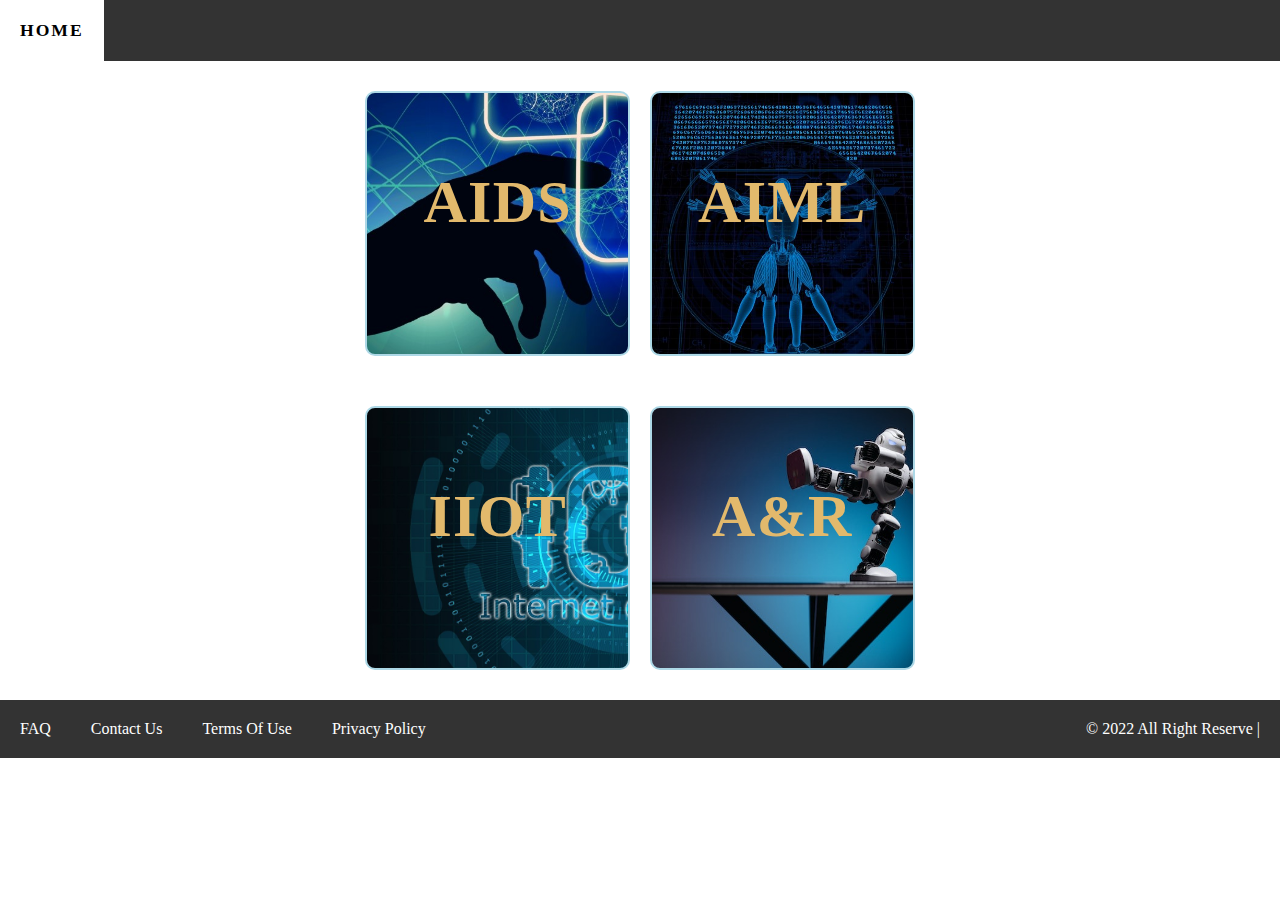
<file: sem5/fifthsem.html>
<!DOCTYPE html>
<html lang="en">
  <head>
    <meta charset="UTF-8" />
    <meta http-equiv="X-UA-Compatible" content="IE=edge" />
    <meta name="viewport" content="width=device-width, initial-scale=1.0" />
    <title>Fifthsem</title>
    <link rel="stylesheet" href="fifthsem.css" />
    <script src="fifthsem.js"></script>
  </head>
  <body>
    <nav>
      <a href="/index/index.html">Home</a>
      <!-- <a href="#" target="_blank">Sem-2</a>
        <a href="#" target="_blank">sem-3</a>
        <a href="#" target="_blank">sem-4</a>
        <a href="#" target="_blank">sem-5</a>
        <a href="#" target="_blank">sem-6</a>
        <a href="#" target="_blank">sem-7</a>
        <a href="#" target="_blank">sem-8</a>
        <input type="text" placeholder="Search...."> -->
    </nav>

    <main>
      <div class="Container1">
        <span onclick="openNav10()" class="AIDS"><h2>AIDS</h2></span>
        <div id="myNav10">
          <a href="#" class="Closebtn10" onclick="closeNav10()">&times;</a>
          <div class="content10">
            <div>
              <h2>Fifth Semester</h2>
              <a href="#" target="_blank">Syllabus</a>
            </div>
            <div>
              <h4>Theory</h4>
              <div>
                <span onclick="openNavT1()" class="subheader"
                  >Linear and Abstract Algebra</span
                >
                <div id="myNavT1">
                  <a href="#" class="ClosebtnT1" onclick="closeNavT1()"
                    >&times;</a
                  >
                  <a href="" target="_blank">hi</a>
                </div>
              </div>
              <div>
                <span onclick="openNavT2()" class="subheader"
                  >Introduction to Artificial Intelligence</span
                >
                <div id="myNavT2">
                  <a href="#" class="ClosebtnT2" onclick="closeNavT2()"
                    >&times;</a
                  >
                  <a href="" target="_blank">hi</a>
                </div>
              </div>
              <div>
                <span onclick="openNavT3()" class="subheader"
                  >Computer Networks</span
                >
                <div id="myNavT3">
                  <a href="#" class="ClosebtnT3" onclick="closeNavT3()"
                    >&times;</a
                  >
                  <a href="" target="_blank">hi</a>
                </div>
              </div>
              <div>
                <span onclick="openNavT4()" class="subheader"
                  >Database Management System</span
                >
                <div id="myNavT4">
                  <a href="#" class="ClosebtnT4" onclick="closeNavT4()"
                    >&times;</a
                  >
                  <a href="" target="_blank">hi</a>
                </div>
              </div>
              <div>
                <span onclick="openNavT5()" class="subheader"
                  >Foundation of Computer Science</span
                >
                <div id="myNavT5">
                  <a href="#" class="ClosebtnT5" onclick="closeNavT5()"
                    >&times;</a
                  >
                  <a href="" target="_blank">hi</a>
                </div>
              </div>
              <div>
                <span onclick="openNavT6()" class="subheader"
                  >Data Structures</span
                >
                <div id="myNavT6">
                  <a href="#" class="ClosebtnT6" onclick="closeNavT6()"
                    >&times;</a
                  >
                  <a href="" target="_blank">hi</a>
                </div>
              </div>
              <div>
                <span onclick="openNavT7()" class="subheader"
                  >Engineering Economics</span
                >
                <div id="myNavT7">
                  <a href="#" class="ClosebtnT7" onclick="closeNavT7()"
                    >&times;</a
                  >
                  <a href="" target="_blank">hi</a>
                </div>
              </div>
            </div>

            <div>
              <h4>Practical</h4>
              <div>
                <span onclick="openNavP1()" class="subheader"
                  >Artificial Intelligence Lab</span
                >
                <div id="myNavP1">
                  <a href="#" class="ClosebtnP1" onclick="closeNavP1()"
                    >&times;</a
                  >
                  <a href="" target="_blank">hi</a>
                </div>
              </div>
              <div>
                <span onclick="openNavP2()" class="subheader"
                  >Database Management System Lab</span
                >
                <div id="myNavP2">
                  <a href="#" class="ClosebtnP2" onclick="closeNavP2()"
                    >&times;</a
                  >
                  <a href="" target="_blank">hi</a>
                </div>
              </div>
              <div>
                <span onclick="openNavP3()" class="subheader"
                  >Data Structures Lab</span
                >
                <div id="myNavP3">
                  <a href="#" class="ClosebtnP3" onclick="closeNavP3()"
                    >&times;</a
                  >
                  <a href="" target="_blank">hi</a>
                </div>
              </div>
            </div>
            <!-- <div>
                        <h4>Theory</h4>
                        <a href="#" target="_blank">Linear and Abstract Algebra</a>
                        <a href="#" target="_blank">Introduction to Artificial Intelligence</a>
                        <a href="#" target="_blank">Computer Networks</a>
                        <a href="#" target="_blank">Database Management System</a>
                        <a href="#" target="_blank">Foundation of Computer Science</a>
                        <a href="#" target="_blank">Data Structures</a>
                        <a href="#" target="_blank">Engineering Economics</a>
                    </div>
                    <div>
                        <h4>Practical</h4>
                        <a href="#" target="_blank">Artificial Intelligence Lab</a>
                        <a href="#" target="_blank">Database Management System Lab</a>
                        <a href="#" target="_blank">Data Structures Lab</a>
                    </div>  -->
          </div>
        </div>

        <span onclick="openNav10()" class="AIML"><h2>AIML</h2></span>
        <!-- <div id="myNav20">
                <a href="#" class="Closebtn20" onclick="closeNav20()">&times;</a>
                <div class="content20">
                    <div>
                        <h2>Fifth Semester</h2>
                        <a href="#" target="_blank">Syllabus</a>
                    </div>
                    <div>
                        <h4>Theory</h4>
                        <a href="#" target="_blank">Linear and Abstract Algebra</a>
                        <a href="#" target="_blank">Introduction to Artificial Intelligence</a>
                        <a href="#" target="_blank">Computer Networks</a>
                        <a href="#" target="_blank">Database Management System</a>
                        <a href="#" target="_blank">Foundation of Computer Science</a>
                        <a href="#" target="_blank">Data Structures</a>
                        <a href="#" target="_blank">Engineering Economics</a>
                    </div>
                    <div>
                        <h4>Practical</h4>
                        <a href="#" target="_blank">Artificial Intelligence Lab</a>
                        <a href="#" target="_blank">Database Management System Lab</a>
                        <a href="#" target="_blank">Data Structures Lab</a>
                    </div>                
                </div>
            </div> -->
      </div>

      <div class="Container2">
        <span onclick="openNav30()" class="IIOT"><h2>IIOT</h2></span>
        <div id="myNav30">
          <a href="#" class="Closebtn30" onclick="closeNav30()">&times;</a>
          <div class="content30">
            <div>
              <h2>Fifth Semester</h2>
              <a href="/Pdf/IIoT_USAR_Scheme_3_4th.pdf" target="_blank"
                >Syllabus</a
              >
            </div>
            <div>
              <h4>Theory</h4>
              <div>
                <span onclick="openNavT21()" class="subheader"
                  >Linear and Abstract Algebra</span
                >
                <div id="myNavT21">
                  <a href="#" class="ClosebtnT21" onclick="closeNavT21()"
                    >&times;</a
                  >
                  <a href="" target="_blank">hi</a>
                </div>
              </div>
              <div>
                <span onclick="openNavT22()" class="subheader"
                  >Artificial Intelligence and Its Applications</span
                >
                <div id="myNavT22">
                  <a href="#" class="ClosebtnT22" onclick="closeNavT22()"
                    >&times;</a
                  >
                  <a href="" target="_blank">hi</a>
                </div>
              </div>
              <div>
                <span onclick="openNavT23()" class="subheader"
                  >Computer Networks</span
                >
                <div id="myNavT23">
                  <a href="#" class="ClosebtnT23" onclick="closeNavT23()"
                    >&times;</a
                  >
                  <a href="" target="_blank">hi</a>
                </div>
              </div>
              <div>
                <span onclick="openNavT24()" class="subheader"
                  >Analog Electronics</span
                >
                <div id="myNavT24">
                  <a href="#" class="ClosebtnT24" onclick="closeNavT24()"
                    >&times;</a
                  >
                  <a href="" target="_blank">hi</a>
                </div>
              </div>
              <div>
                <span onclick="openNavT25()" class="subheader"
                  >Switching Theory and Logic Design</span
                >
                <div id="myNavT5">
                  <a href="#" class="ClosebtnT25" onclick="closeNavT25()"
                    >&times;</a
                  >
                  <a href="" target="_blank">hi</a>
                </div>
              </div>
              <div>
                <span onclick="openNavT26()" class="subheader"
                  >Data Structures</span
                >
                <div id="myNavT26">
                  <a href="#" class="ClosebtnT26" onclick="closeNavT26()"
                    >&times;</a
                  >
                  <a href="" target="_blank">hi</a>
                </div>
              </div>
              <div>
                <span onclick="openNavT27()" class="subheader"
                  >Engineering Economics</span
                >
                <div id="myNavT27">
                  <a href="#" class="ClosebtnT27" onclick="closeNavT27()"
                    >&times;</a
                  >
                  <a href="" target="_blank">hi</a>
                </div>
              </div>
            </div>

            <div>
              <h4>Practical</h4>
              <div>
                <span onclick="openNavP21()" class="subheader"
                  >Artificial Intelligence Lab</span
                >
                <div id="myNavP21">
                  <a href="#" class="ClosebtnP21" onclick="closeNavP21()"
                    >&times;</a
                  >
                  <a href="" target="_blank">hi</a>
                </div>
              </div>
              <div>
                <span onclick="openNavP22()" class="subheader"
                  >Basic Electronics Lab</span
                >
                <div id="myNavP22">
                  <a href="#" class="ClosebtnP22" onclick="closeNavP22()"
                    >&times;</a
                  >
                  <a href="" target="_blank">hi</a>
                </div>
              </div>
              <div>
                <span onclick="openNavP23()" class="subheader"
                  >Data Structures Lab</span
                >
                <div id="myNavP23">
                  <a href="#" class="ClosebtnP23" onclick="closeNavP23()"
                    >&times;</a
                  >
                  <a href="" target="_blank">hi</a>
                </div>
              </div>
            </div>
            <!-- <div>
                        <h4>Theory</h4>
                        <a href="#" target="_blank">Linear and Abstract Algebra</a>
                        <a href="#" target="_blank">Artificial Intelligence and Its Applications</a>
                        <a href="#" target="_blank">Computer Networks</a>
                        <a href="#" target="_blank">Analog Electronics</a>
                        <a href="#" target="_blank">Switching Theory and Logic Design</a>
                        <a href="#" target="_blank">Data Structures</a>
                        <a href="#" target="_blank">Engineering Economics</a>
                    </div>
                    <div>
                        <h4>Practical</h4>
                        <a href="#" target="_blank">Artificial Intelligence Lab</a>
                        <a href="#" target="_blank">Basic Electronics Lab</a>
                        <a href="#" target="_blank">Data Structures Lab</a>
                    </div> -->
          </div>
        </div>

        <span onclick="openNav40()" class="AR"><h2>A&R</h2></span>
        <div id="myNav40">
          <a href="#" class="Closebtn40" onclick="closeNav40()">&times;</a>
          <div class="content40">
            <div>
              <h2>Fifth Semester</h2>
              <a href="#" target="_blank">Syllabus</a>
            </div>
            <div>
              <h4>Theory</h4>
              <div>
                <span onclick="openNavT31()" class="subheader"
                  >Linear and Abstract Algebra</span
                >
                <div id="myNavT31">
                  <a href="#" class="ClosebtnT31" onclick="closeNavT31()"
                    >&times;</a
                  >
                  <a href="" target="_blank">hi</a>
                </div>
              </div>
              <div>
                <span onclick="openNavT32()" class="subheader"
                  >Introduction to Robotics</span
                >
                <div id="myNavT32">
                  <a href="#" class="ClosebtnT32" onclick="closeNavT32()"
                    >&times;</a
                  >
                  <a href="" target="_blank">hi</a>
                </div>
              </div>
              <div>
                <span onclick="openNavT33()" class="subheader"
                  >Mechanics of Material</span
                >
                <div id="myNavT33">
                  <a href="#" class="ClosebtnT33" onclick="closeNavT33()"
                    >&times;</a
                  >
                  <a href="" target="_blank">hi</a>
                </div>
              </div>
              <div>
                <span onclick="openNavT34()" class="subheader"
                  >Analog Electronics</span
                >
                <div id="myNavT34">
                  <a href="#" class="ClosebtnT34" onclick="closeNavT34()"
                    >&times;</a
                  >
                  <a href="" target="_blank">hi</a>
                </div>
              </div>
              <div>
                <span onclick="openNavT35()" class="subheader"
                  >Switching Theory and Logic Design</span
                >
                <div id="myNavT35">
                  <a href="#" class="ClosebtnT35" onclick="closeNavT35()"
                    >&times;</a
                  >
                  <a href="" target="_blank">hi</a>
                </div>
              </div>
              <div>
                <span onclick="openNavT36()" class="subheader"
                  >Kinematics and Dynamics of Machines</span
                >
                <div id="myNavT36">
                  <a href="#" class="ClosebtnT36" onclick="closeNavT36()"
                    >&times;</a
                  >
                  <a href="" target="_blank">hi</a>
                </div>
              </div>
              <div>
                <span onclick="openNavT37()" class="subheader"
                  >Engineering Economics</span
                >
                <div id="myNavT37">
                  <a href="#" class="ClosebtnT37" onclick="closeNavT37()"
                    >&times;</a
                  >
                  <a href="" target="_blank">hi</a>
                </div>
              </div>
            </div>

            <div>
              <h4>Practical</h4>
              <div>
                <span onclick="openNavP31()" class="subheader"
                  >Robotics Lab</span
                >
                <div id="myNavP31">
                  <a href="#" class="ClosebtnP31" onclick="closeNavP31()"
                    >&times;</a
                  >
                  <a href="" target="_blank">hi</a>
                </div>
              </div>
              <div>
                <span onclick="openNavP32()" class="subheader"
                  >Basic Electronics Lab</span
                >
                <div id="myNavP32">
                  <a href="#" class="ClosebtnP32" onclick="closeNavP32()"
                    >&times;</a
                  >
                  <a href="" target="_blank">hi</a>
                </div>
              </div>
              <div>
                <span onclick="openNavP33()" class="subheader"
                  >Machine and Materials Lab</span
                >
                <div id="myNavP33">
                  <a href="#" class="ClosebtnP33" onclick="closeNavP33()"
                    >&times;</a
                  >
                  <a href="" target="_blank">hi</a>
                </div>
              </div>
            </div>
            <!-- <div>
                        <h4>Theory</h4>
                        <a href="#" target="_blank">Linear and Abstract Algebra</a>
                        <a href="#" target="_blank">Introduction to Robotics</a>
                        <a href="#" target="_blank">Mechanics of Material</a>
                        <a href="#" target="_blank">Analog Electronics</a>
                        <a href="#" target="_blank">Switching Theory and Logic Design</a>
                        <a href="#" target="_blank">Kinematics and Dynamics of Machines</a>
                        <a href="#" target="_blank">Engineering Economics</a>
                    </div>
                    <div>
                        <h4>Practical</h4>
                        <a href="#" target="_blank">Robotics Lab</a>
                        <a href="#" target="_blank">Basic Electronics Lab</a>
                        <a href="#" target="_blank">Machine and Materials Lab</a>
                    </div> -->
          </div>
        </div>
      </div>
    </main>

    <footer>
      <a href="#">FAQ</a>&emsp; <a href="#">Contact Us</a>&emsp;
      <a href="#">Terms Of Use</a>&emsp; <a href="#">Privacy Policy</a>&emsp;
      <a class="copyright" href="#">&copy; 2022 All Right Reserve |</a>
    </footer>
  </body>
</html>
</file>
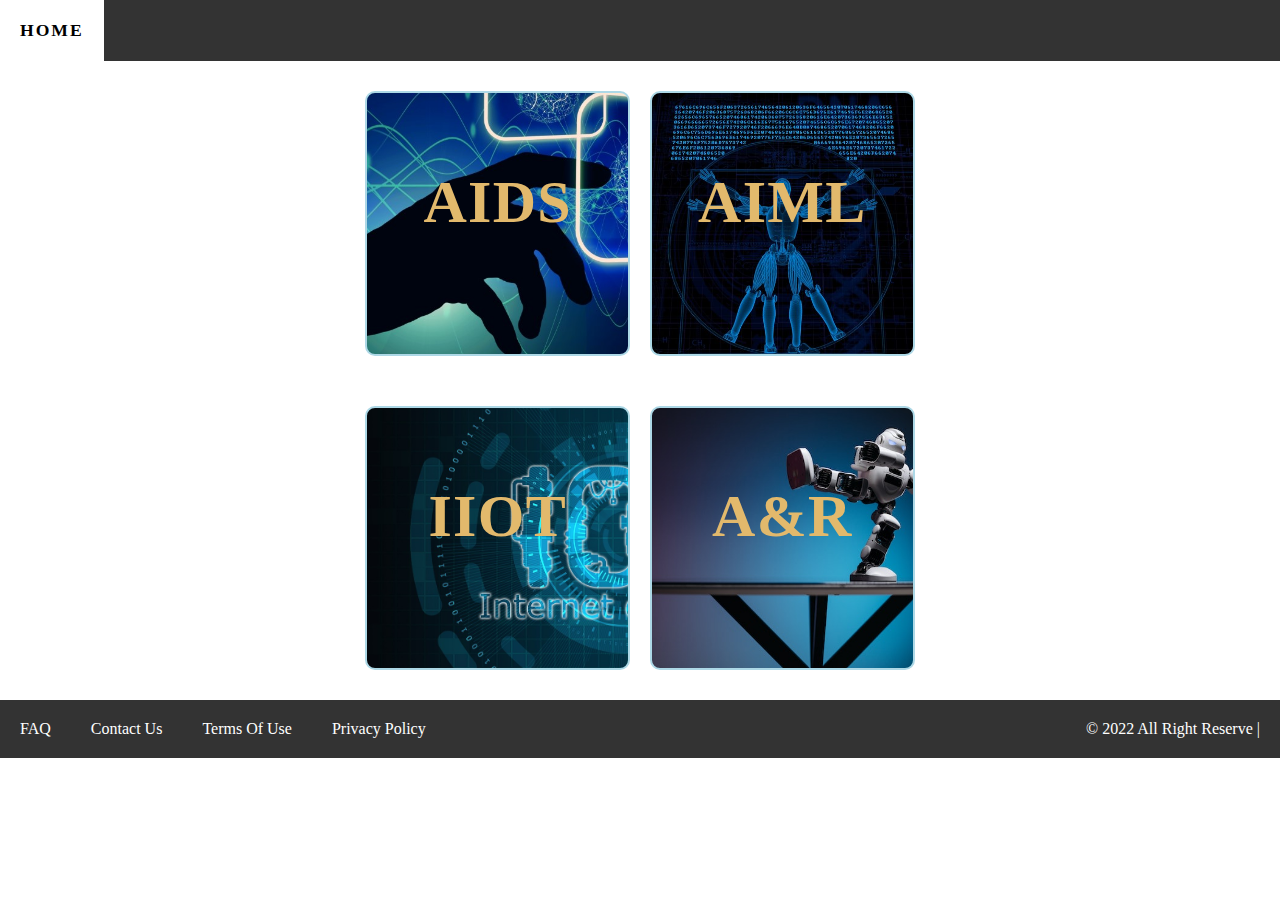
<file: sem6/sixthsem.html>
<!DOCTYPE html>
<html lang="en">
  <head>
    <meta charset="UTF-8" />
    <meta http-equiv="X-UA-Compatible" content="IE=edge" />
    <meta name="viewport" content="width=device-width, initial-scale=1.0" />
    <title>Sixsem</title>
    <link rel="stylesheet" href="sixthsem.css" />
    <script src="sixthsem.js"></script>
  </head>
  <body>
    <nav>
      <a href="/index/index.html">Home</a>
      <!-- <a href="#" target="_blank">Sem-2</a>
        <a href="#" target="_blank">sem-3</a>
        <a href="#" target="_blank">sem-4</a>
        <a href="#" target="_blank">sem-5</a>
        <a href="#" target="_blank">sem-6</a>
        <a href="#" target="_blank">sem-7</a>
        <a href="#" target="_blank">sem-8</a>
        <input type="text" placeholder="Search...."> -->
    </nav>

    <main>
      <div class="Container1">
        <span onclick="openNav10()" class="AIDS"><h2>AIDS</h2></span>
        <div id="myNav10">
          <a href="#" class="Closebtn10" onclick="closeNav10()">&times;</a>
          <div class="content10">
            <div>
              <h2>Six Semester</h2>
              <a href="#" target="_blank">Syllabus</a>
            </div>
            <div>
              <h4>Theory</h4>
              <div>
                <span onclick="openNavT1()" class="subheader"
                  >Linear and Abstract Algebra</span
                >
                <div id="myNavT1">
                  <a href="#" class="ClosebtnT1" onclick="closeNavT1()"
                    >&times;</a
                  >
                  <a href="" target="_blank">hi</a>
                </div>
              </div>
              <div>
                <span onclick="openNavT2()" class="subheader"
                  >Introduction to Artificial Intelligence</span
                >
                <div id="myNavT2">
                  <a href="#" class="ClosebtnT2" onclick="closeNavT2()"
                    >&times;</a
                  >
                  <a href="" target="_blank">hi</a>
                </div>
              </div>
              <div>
                <span onclick="openNavT3()" class="subheader"
                  >Computer Networks</span
                >
                <div id="myNavT3">
                  <a href="#" class="ClosebtnT3" onclick="closeNavT3()"
                    >&times;</a
                  >
                  <a href="" target="_blank">hi</a>
                </div>
              </div>
              <div>
                <span onclick="openNavT4()" class="subheader"
                  >Database Management System</span
                >
                <div id="myNavT4">
                  <a href="#" class="ClosebtnT4" onclick="closeNavT4()"
                    >&times;</a
                  >
                  <a href="" target="_blank">hi</a>
                </div>
              </div>
              <div>
                <span onclick="openNavT5()" class="subheader"
                  >Foundation of Computer Science</span
                >
                <div id="myNavT5">
                  <a href="#" class="ClosebtnT5" onclick="closeNavT5()"
                    >&times;</a
                  >
                  <a href="" target="_blank">hi</a>
                </div>
              </div>
              <div>
                <span onclick="openNavT6()" class="subheader"
                  >Data Structures</span
                >
                <div id="myNavT6">
                  <a href="#" class="ClosebtnT6" onclick="closeNavT6()"
                    >&times;</a
                  >
                  <a href="" target="_blank">hi</a>
                </div>
              </div>
              <div>
                <span onclick="openNavT7()" class="subheader"
                  >Engineering Economics</span
                >
                <div id="myNavT7">
                  <a href="#" class="ClosebtnT7" onclick="closeNavT7()"
                    >&times;</a
                  >
                  <a href="" target="_blank">hi</a>
                </div>
              </div>
            </div>

            <div>
              <h4>Practical</h4>
              <div>
                <span onclick="openNavP1()" class="subheader"
                  >Artificial Intelligence Lab</span
                >
                <div id="myNavP1">
                  <a href="#" class="ClosebtnP1" onclick="closeNavP1()"
                    >&times;</a
                  >
                  <a href="" target="_blank">hi</a>
                </div>
              </div>
              <div>
                <span onclick="openNavP2()" class="subheader"
                  >Database Management System Lab</span
                >
                <div id="myNavP2">
                  <a href="#" class="ClosebtnP2" onclick="closeNavP2()"
                    >&times;</a
                  >
                  <a href="" target="_blank">hi</a>
                </div>
              </div>
              <div>
                <span onclick="openNavP3()" class="subheader"
                  >Data Structures Lab</span
                >
                <div id="myNavP3">
                  <a href="#" class="ClosebtnP3" onclick="closeNavP3()"
                    >&times;</a
                  >
                  <a href="" target="_blank">hi</a>
                </div>
              </div>
            </div>
         
          </div>
        </div>

        <span onclick="openNav10()" class="AIML"><h2>AIML</h2></span>
        <!-- <div id="myNav20">
                <a href="#" class="Closebtn20" onclick="closeNav20()">&times;</a>
                <div class="content20">
                    <div>
                        <h2>Six Semester</h2>
                        <a href="#" target="_blank">Syllabus</a>
                    </div>
                    <div>
                        <h4>Theory</h4>
                        <a href="#" target="_blank">Linear and Abstract Algebra</a>
                        <a href="#" target="_blank">Introduction to Artificial Intelligence</a>
                        <a href="#" target="_blank">Computer Networks</a>
                        <a href="#" target="_blank">Database Management System</a>
                        <a href="#" target="_blank">Foundation of Computer Science</a>
                        <a href="#" target="_blank">Data Structures</a>
                        <a href="#" target="_blank">Engineering Economics</a>
                    </div>
                    <div>
                        <h4>Practical</h4>
                        <a href="#" target="_blank">Artificial Intelligence Lab</a>
                        <a href="#" target="_blank">Database Management System Lab</a>
                        <a href="#" target="_blank">Data Structures Lab</a>
                    </div>                
                </div>
            </div> -->
      </div>

      <div class="Container2">
        <span onclick="openNav30()" class="IIOT"><h2>IIOT</h2></span>
        <div id="myNav30">
          <a href="#" class="Closebtn30" onclick="closeNav30()">&times;</a>
          <div class="content30">
            <div>
              <h2>Six Semester</h2>
              <a href="/pdf/IIoT_USAR_Scheme_3_4th.pdf" target="_blank"
                >Syllabus</a
              >
            </div>
            <div>
              <h4>Theory</h4>
              <div>
                <span onclick="openNavT21()" class="subheader"
                  >Linear and Abstract Algebra</span
                >
                <div id="myNavT21">
                  <a href="#" class="ClosebtnT21" onclick="closeNavT21()"
                    >&times;</a
                  >
                  <a href="" target="_blank">hi</a>
                </div>
              </div>
              <div>
                <span onclick="openNavT22()" class="subheader"
                  >Artificial Intelligence and Its Applications</span
                >
                <div id="myNavT22">
                  <a href="#" class="ClosebtnT22" onclick="closeNavT22()"
                    >&times;</a
                  >
                  <a href="" target="_blank">hi</a>
                </div>
              </div>
              <div>
                <span onclick="openNavT23()" class="subheader"
                  >Computer Networks</span
                >
                <div id="myNavT23">
                  <a href="#" class="ClosebtnT23" onclick="closeNavT23()"
                    >&times;</a
                  >
                  <a href="" target="_blank">hi</a>
                </div>
              </div>
              <div>
                <span onclick="openNavT24()" class="subheader"
                  >Analog Electronics</span
                >
                <div id="myNavT24">
                  <a href="#" class="ClosebtnT24" onclick="closeNavT24()"
                    >&times;</a
                  >
                  <a href="" target="_blank">hi</a>
                </div>
              </div>
              <div>
                <span onclick="openNavT25()" class="subheader"
                  >Switching Theory and Logic Design</span
                >
                <div id="myNavT5">
                  <a href="#" class="ClosebtnT25" onclick="closeNavT25()"
                    >&times;</a
                  >
                  <a href="" target="_blank">hi</a>
                </div>
              </div>
              <div>
                <span onclick="openNavT26()" class="subheader"
                  >Data Structures</span
                >
                <div id="myNavT26">
                  <a href="#" class="ClosebtnT26" onclick="closeNavT26()"
                    >&times;</a
                  >
                  <a href="" target="_blank">hi</a>
                </div>
              </div>
              <div>
                <span onclick="openNavT27()" class="subheader"
                  >Engineering Economics</span
                >
                <div id="myNavT27">
                  <a href="#" class="ClosebtnT27" onclick="closeNavT27()"
                    >&times;</a
                  >
                  <a href="" target="_blank">hi</a>
                </div>
              </div>
            </div>

            <div>
              <h4>Practical</h4>
              <div>
                <span onclick="openNavP21()" class="subheader"
                  >Artificial Intelligence Lab</span
                >
                <div id="myNavP21">
                  <a href="#" class="ClosebtnP21" onclick="closeNavP21()"
                    >&times;</a
                  >
                  <a href="" target="_blank">hi</a>
                </div>
              </div>
              <div>
                <span onclick="openNavP22()" class="subheader"
                  >Basic Electronics Lab</span
                >
                <div id="myNavP22">
                  <a href="#" class="ClosebtnP22" onclick="closeNavP22()"
                    >&times;</a
                  >
                  <a href="" target="_blank">hi</a>
                </div>
              </div>
              <div>
                <span onclick="openNavP23()" class="subheader"
                  >Data Structures Lab</span
                >
                <div id="myNavP23">
                  <a href="#" class="ClosebtnP23" onclick="closeNavP23()"
                    >&times;</a
                  >
                  <a href="" target="_blank">hi</a>
                </div>
              </div>
            </div>
       
          </div>
        </div>

        <span onclick="openNav40()" class="AR"><h2>A&R</h2></span>
        <div id="myNav40">
          <a href="#" class="Closebtn40" onclick="closeNav40()">&times;</a>
          <div class="content40">
            <div>
              <h2>Six Semester</h2>
              <a href="#" target="_blank">Syllabus</a>
            </div>
            <div>
              <h4>Theory</h4>
              <div>
                <span onclick="openNavT31()" class="subheader"
                  >Linear and Abstract Algebra</span
                >
                <div id="myNavT31">
                  <a href="#" class="ClosebtnT31" onclick="closeNavT31()"
                    >&times;</a
                  >
                  <a href="" target="_blank">hi</a>
                </div>
              </div>
              <div>
                <span onclick="openNavT32()" class="subheader"
                  >Introduction to Robotics</span
                >
                <div id="myNavT32">
                  <a href="#" class="ClosebtnT32" onclick="closeNavT32()"
                    >&times;</a
                  >
                  <a href="" target="_blank">hi</a>
                </div>
              </div>
              <div>
                <span onclick="openNavT33()" class="subheader"
                  >Mechanics of Material</span
                >
                <div id="myNavT33">
                  <a href="#" class="ClosebtnT33" onclick="closeNavT33()"
                    >&times;</a
                  >
                  <a href="" target="_blank">hi</a>
                </div>
              </div>
              <div>
                <span onclick="openNavT34()" class="subheader"
                  >Analog Electronics</span
                >
                <div id="myNavT34">
                  <a href="#" class="ClosebtnT34" onclick="closeNavT34()"
                    >&times;</a
                  >
                  <a href="" target="_blank">hi</a>
                </div>
              </div>
              <div>
                <span onclick="openNavT35()" class="subheader"
                  >Switching Theory and Logic Design</span
                >
                <div id="myNavT35">
                  <a href="#" class="ClosebtnT35" onclick="closeNavT35()"
                    >&times;</a
                  >
                  <a href="" target="_blank">hi</a>
                </div>
              </div>
              <div>
                <span onclick="openNavT36()" class="subheader"
                  >Kinematics and Dynamics of Machines</span
                >
                <div id="myNavT36">
                  <a href="#" class="ClosebtnT36" onclick="closeNavT36()"
                    >&times;</a
                  >
                  <a href="" target="_blank">hi</a>
                </div>
              </div>
              <div>
                <span onclick="openNavT37()" class="subheader"
                  >Engineering Economics</span
                >
                <div id="myNavT37">
                  <a href="#" class="ClosebtnT37" onclick="closeNavT37()"
                    >&times;</a
                  >
                  <a href="" target="_blank">hi</a>
                </div>
              </div>
            </div>

            <div>
              <h4>Practical</h4>
              <div>
                <span onclick="openNavP31()" class="subheader"
                  >Robotics Lab</span
                >
                <div id="myNavP31">
                  <a href="#" class="ClosebtnP31" onclick="closeNavP31()"
                    >&times;</a
                  >
                  <a href="" target="_blank">hi</a>
                </div>
              </div>
              <div>
                <span onclick="openNavP32()" class="subheader"
                  >Basic Electronics Lab</span
                >
                <div id="myNavP32">
                  <a href="#" class="ClosebtnP32" onclick="closeNavP32()"
                    >&times;</a
                  >
                  <a href="" target="_blank">hi</a>
                </div>
              </div>
              <div>
                <span onclick="openNavP33()" class="subheader"
                  >Machine and Materials Lab</span
                >
                <div id="myNavP33">
                  <a href="#" class="ClosebtnP33" onclick="closeNavP33()"
                    >&times;</a
                  >
                  <a href="" target="_blank">hi</a>
                </div>
              </div>
            </div>
          </div>
        </div>
      </div>
    </main>

    <footer>
      <a href="#">FAQ</a>&emsp; <a href="#">Contact Us</a>&emsp;
      <a href="#">Terms Of Use</a>&emsp; <a href="#">Privacy Policy</a>&emsp;
      <a class="copyright" href="#">&copy; 2022 All Right Reserve |</a>
    </footer>
  </body>
</html>
</file>
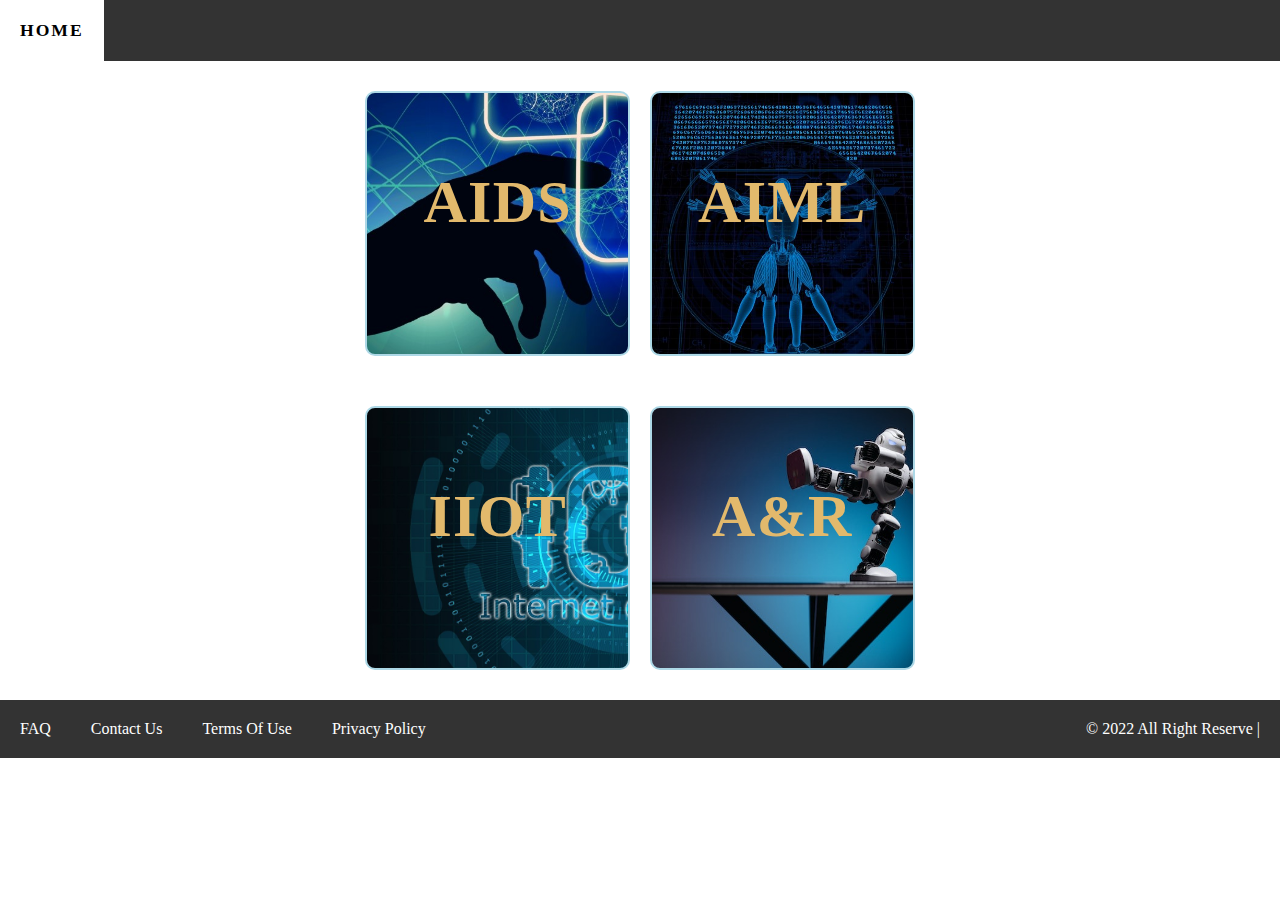
<file: sem7/sevensem.html>
<!DOCTYPE html>
<html lang="en">
  <head>
    <meta charset="UTF-8" />
    <meta http-equiv="X-UA-Compatible" content="IE=edge" />
    <meta name="viewport" content="width=device-width, initial-scale=1.0" />
    <title>Sevensem</title>
    <link rel="stylesheet" href="sevensem.css" />
    <script src="sevensem.js"></script>
  </head>
  <body>
    <nav>
      <a href="/index/index.html">Home</a>
      <!-- <a href="#" target="_blank">Sem-2</a>
        <a href="#" target="_blank">sem-3</a>
        <a href="#" target="_blank">sem-4</a>
        <a href="#" target="_blank">sem-5</a>
        <a href="#" target="_blank">sem-6</a>
        <a href="#" target="_blank">sem-7</a>
        <a href="#" target="_blank">sem-8</a>
        <input type="text" placeholder="Search...."> -->
    </nav>

    <main>
      <div class="Container1">
        <span onclick="openNav10()" class="AIDS"><h2>AIDS</h2></span>
        <div id="myNav10">
          <a href="#" class="Closebtn10" onclick="closeNav10()">&times;</a>
          <div class="content10">
            <div>
              <h2>Seven Semester</h2>
              <a href="#" target="_blank">Syllabus</a>
            </div>
            <div>
              <h4>Theory</h4>
              <div>
                <span onclick="openNavT1()" class="subheader"
                  >Linear and Abstract Algebra</span
                >
                <div id="myNavT1">
                  <a href="#" class="ClosebtnT1" onclick="closeNavT1()"
                    >&times;</a
                  >
                  <a href="" target="_blank">hi</a>
                </div>
              </div>
              <div>
                <span onclick="openNavT2()" class="subheader"
                  >Introduction to Artificial Intelligence</span
                >
                <div id="myNavT2">
                  <a href="#" class="ClosebtnT2" onclick="closeNavT2()"
                    >&times;</a
                  >
                  <a href="" target="_blank">hi</a>
                </div>
              </div>
              <div>
                <span onclick="openNavT3()" class="subheader"
                  >Computer Networks</span
                >
                <div id="myNavT3">
                  <a href="#" class="ClosebtnT3" onclick="closeNavT3()"
                    >&times;</a
                  >
                  <a href="" target="_blank">hi</a>
                </div>
              </div>
              <div>
                <span onclick="openNavT4()" class="subheader"
                  >Database Management System</span
                >
                <div id="myNavT4">
                  <a href="#" class="ClosebtnT4" onclick="closeNavT4()"
                    >&times;</a
                  >
                  <a href="" target="_blank">hi</a>
                </div>
              </div>
              <div>
                <span onclick="openNavT5()" class="subheader"
                  >Foundation of Computer Science</span
                >
                <div id="myNavT5">
                  <a href="#" class="ClosebtnT5" onclick="closeNavT5()"
                    >&times;</a
                  >
                  <a href="" target="_blank">hi</a>
                </div>
              </div>
              <div>
                <span onclick="openNavT6()" class="subheader"
                  >Data Structures</span
                >
                <div id="myNavT6">
                  <a href="#" class="ClosebtnT6" onclick="closeNavT6()"
                    >&times;</a
                  >
                  <a href="" target="_blank">hi</a>
                </div>
              </div>
              <div>
                <span onclick="openNavT7()" class="subheader"
                  >Engineering Economics</span
                >
                <div id="myNavT7">
                  <a href="#" class="ClosebtnT7" onclick="closeNavT7()"
                    >&times;</a
                  >
                  <a href="" target="_blank">hi</a>
                </div>
              </div>
            </div>

            <div>
              <h4>Practical</h4>
              <div>
                <span onclick="openNavP1()" class="subheader"
                  >Artificial Intelligence Lab</span
                >
                <div id="myNavP1">
                  <a href="#" class="ClosebtnP1" onclick="closeNavP1()"
                    >&times;</a
                  >
                  <a href="" target="_blank">hi</a>
                </div>
              </div>
              <div>
                <span onclick="openNavP2()" class="subheader"
                  >Database Management System Lab</span
                >
                <div id="myNavP2">
                  <a href="#" class="ClosebtnP2" onclick="closeNavP2()"
                    >&times;</a
                  >
                  <a href="" target="_blank">hi</a>
                </div>
              </div>
              <div>
                <span onclick="openNavP3()" class="subheader"
                  >Data Structures Lab</span
                >
                <div id="myNavP3">
                  <a href="#" class="ClosebtnP3" onclick="closeNavP3()"
                    >&times;</a
                  >
                  <a href="" target="_blank">hi</a>
                </div>
              </div>
            </div>
            <!-- <div>
                        <h4>Theory</h4>
                        <a href="#" target="_blank">Linear and Abstract Algebra</a>
                        <a href="#" target="_blank">Introduction to Artificial Intelligence</a>
                        <a href="#" target="_blank">Computer Networks</a>
                        <a href="#" target="_blank">Database Management System</a>
                        <a href="#" target="_blank">Foundation of Computer Science</a>
                        <a href="#" target="_blank">Data Structures</a>
                        <a href="#" target="_blank">Engineering Economics</a>
                    </div>
                    <div>
                        <h4>Practical</h4>
                        <a href="#" target="_blank">Artificial Intelligence Lab</a>
                        <a href="#" target="_blank">Database Management System Lab</a>
                        <a href="#" target="_blank">Data Structures Lab</a>
                    </div>  -->
          </div>
        </div>

        <span onclick="openNav10()" class="AIML"><h2>AIML</h2></span>
        <!-- <div id="myNav20">
                <a href="#" class="Closebtn20" onclick="closeNav20()">&times;</a>
                <div class="content20">
                    <div>
                        <h2>Seven Semester</h2>
                        <a href="#" target="_blank">Syllabus</a>
                    </div>
                    <div>
                        <h4>Theory</h4>
                        <a href="#" target="_blank">Linear and Abstract Algebra</a>
                        <a href="#" target="_blank">Introduction to Artificial Intelligence</a>
                        <a href="#" target="_blank">Computer Networks</a>
                        <a href="#" target="_blank">Database Management System</a>
                        <a href="#" target="_blank">Foundation of Computer Science</a>
                        <a href="#" target="_blank">Data Structures</a>
                        <a href="#" target="_blank">Engineering Economics</a>
                    </div>
                    <div>
                        <h4>Practical</h4>
                        <a href="#" target="_blank">Artificial Intelligence Lab</a>
                        <a href="#" target="_blank">Database Management System Lab</a>
                        <a href="#" target="_blank">Data Structures Lab</a>
                    </div>                
                </div>
            </div> -->
      </div>

      <div class="Container2">
        <span onclick="openNav30()" class="IIOT"><h2>IIOT</h2></span>
        <div id="myNav30">
          <a href="#" class="Closebtn30" onclick="closeNav30()">&times;</a>
          <div class="content30">
            <div>
              <h2>Seven Semester</h2>
              <a href="/pdf/IIoT_USAR_Scheme_3_4th.pdf" target="_blank"
                >Syllabus</a
              >
            </div>
            <div>
              <h4>Theory</h4>
              <div>
                <span onclick="openNavT21()" class="subheader"
                  >Linear and Abstract Algebra</span
                >
                <div id="myNavT21">
                  <a href="#" class="ClosebtnT21" onclick="closeNavT21()"
                    >&times;</a
                  >
                  <a href="" target="_blank">hi</a>
                </div>
              </div>
              <div>
                <span onclick="openNavT22()" class="subheader"
                  >Artificial Intelligence and Its Applications</span
                >
                <div id="myNavT22">
                  <a href="#" class="ClosebtnT22" onclick="closeNavT22()"
                    >&times;</a
                  >
                  <a href="" target="_blank">hi</a>
                </div>
              </div>
              <div>
                <span onclick="openNavT23()" class="subheader"
                  >Computer Networks</span
                >
                <div id="myNavT23">
                  <a href="#" class="ClosebtnT23" onclick="closeNavT23()"
                    >&times;</a
                  >
                  <a href="" target="_blank">hi</a>
                </div>
              </div>
              <div>
                <span onclick="openNavT24()" class="subheader"
                  >Analog Electronics</span
                >
                <div id="myNavT24">
                  <a href="#" class="ClosebtnT24" onclick="closeNavT24()"
                    >&times;</a
                  >
                  <a href="" target="_blank">hi</a>
                </div>
              </div>
              <div>
                <span onclick="openNavT25()" class="subheader"
                  >Switching Theory and Logic Design</span
                >
                <div id="myNavT5">
                  <a href="#" class="ClosebtnT25" onclick="closeNavT25()"
                    >&times;</a
                  >
                  <a href="" target="_blank">hi</a>
                </div>
              </div>
              <div>
                <span onclick="openNavT26()" class="subheader"
                  >Data Structures</span
                >
                <div id="myNavT26">
                  <a href="#" class="ClosebtnT26" onclick="closeNavT26()"
                    >&times;</a
                  >
                  <a href="" target="_blank">hi</a>
                </div>
              </div>
              <div>
                <span onclick="openNavT27()" class="subheader"
                  >Engineering Economics</span
                >
                <div id="myNavT27">
                  <a href="#" class="ClosebtnT27" onclick="closeNavT27()"
                    >&times;</a
                  >
                  <a href="" target="_blank">hi</a>
                </div>
              </div>
            </div>

            <div>
              <h4>Practical</h4>
              <div>
                <span onclick="openNavP21()" class="subheader"
                  >Artificial Intelligence Lab</span
                >
                <div id="myNavP21">
                  <a href="#" class="ClosebtnP21" onclick="closeNavP21()"
                    >&times;</a
                  >
                  <a href="" target="_blank">hi</a>
                </div>
              </div>
              <div>
                <span onclick="openNavP22()" class="subheader"
                  >Basic Electronics Lab</span
                >
                <div id="myNavP22">
                  <a href="#" class="ClosebtnP22" onclick="closeNavP22()"
                    >&times;</a
                  >
                  <a href="" target="_blank">hi</a>
                </div>
              </div>
              <div>
                <span onclick="openNavP23()" class="subheader"
                  >Data Structures Lab</span
                >
                <div id="myNavP23">
                  <a href="#" class="ClosebtnP23" onclick="closeNavP23()"
                    >&times;</a
                  >
                  <a href="" target="_blank">hi</a>
                </div>
              </div>
            </div>
            <!-- <div>
                        <h4>Theory</h4>
                        <a href="#" target="_blank">Linear and Abstract Algebra</a>
                        <a href="#" target="_blank">Artificial Intelligence and Its Applications</a>
                        <a href="#" target="_blank">Computer Networks</a>
                        <a href="#" target="_blank">Analog Electronics</a>
                        <a href="#" target="_blank">Switching Theory and Logic Design</a>
                        <a href="#" target="_blank">Data Structures</a>
                        <a href="#" target="_blank">Engineering Economics</a>
                    </div>
                    <div>
                        <h4>Practical</h4>
                        <a href="#" target="_blank">Artificial Intelligence Lab</a>
                        <a href="#" target="_blank">Basic Electronics Lab</a>
                        <a href="#" target="_blank">Data Structures Lab</a>
                    </div> -->
          </div>
        </div>

        <span onclick="openNav40()" class="AR"><h2>A&R</h2></span>
        <div id="myNav40">
          <a href="#" class="Closebtn40" onclick="closeNav40()">&times;</a>
          <div class="content40">
            <div>
              <h2>Seven Semester</h2>
              <a href="#" target="_blank">Syllabus</a>
            </div>
            <div>
              <h4>Theory</h4>
              <div>
                <span onclick="openNavT31()" class="subheader"
                  >Linear and Abstract Algebra</span
                >
                <div id="myNavT31">
                  <a href="#" class="ClosebtnT31" onclick="closeNavT31()"
                    >&times;</a
                  >
                  <a href="" target="_blank">hi</a>
                </div>
              </div>
              <div>
                <span onclick="openNavT32()" class="subheader"
                  >Introduction to Robotics</span
                >
                <div id="myNavT32">
                  <a href="#" class="ClosebtnT32" onclick="closeNavT32()"
                    >&times;</a
                  >
                  <a href="" target="_blank">hi</a>
                </div>
              </div>
              <div>
                <span onclick="openNavT33()" class="subheader"
                  >Mechanics of Material</span
                >
                <div id="myNavT33">
                  <a href="#" class="ClosebtnT33" onclick="closeNavT33()"
                    >&times;</a
                  >
                  <a href="" target="_blank">hi</a>
                </div>
              </div>
              <div>
                <span onclick="openNavT34()" class="subheader"
                  >Analog Electronics</span
                >
                <div id="myNavT34">
                  <a href="#" class="ClosebtnT34" onclick="closeNavT34()"
                    >&times;</a
                  >
                  <a href="" target="_blank">hi</a>
                </div>
              </div>
              <div>
                <span onclick="openNavT35()" class="subheader"
                  >Switching Theory and Logic Design</span
                >
                <div id="myNavT35">
                  <a href="#" class="ClosebtnT35" onclick="closeNavT35()"
                    >&times;</a
                  >
                  <a href="" target="_blank">hi</a>
                </div>
              </div>
              <div>
                <span onclick="openNavT36()" class="subheader"
                  >Kinematics and Dynamics of Machines</span
                >
                <div id="myNavT36">
                  <a href="#" class="ClosebtnT36" onclick="closeNavT36()"
                    >&times;</a
                  >
                  <a href="" target="_blank">hi</a>
                </div>
              </div>
              <div>
                <span onclick="openNavT37()" class="subheader"
                  >Engineering Economics</span
                >
                <div id="myNavT37">
                  <a href="#" class="ClosebtnT37" onclick="closeNavT37()"
                    >&times;</a
                  >
                  <a href="" target="_blank">hi</a>
                </div>
              </div>
            </div>

            <div>
              <h4>Practical</h4>
              <div>
                <span onclick="openNavP31()" class="subheader"
                  >Robotics Lab</span
                >
                <div id="myNavP31">
                  <a href="#" class="ClosebtnP31" onclick="closeNavP31()"
                    >&times;</a
                  >
                  <a href="" target="_blank">hi</a>
                </div>
              </div>
              <div>
                <span onclick="openNavP32()" class="subheader"
                  >Basic Electronics Lab</span
                >
                <div id="myNavP32">
                  <a href="#" class="ClosebtnP32" onclick="closeNavP32()"
                    >&times;</a
                  >
                  <a href="" target="_blank">hi</a>
                </div>
              </div>
              <div>
                <span onclick="openNavP33()" class="subheader"
                  >Machine and Materials Lab</span
                >
                <div id="myNavP33">
                  <a href="#" class="ClosebtnP33" onclick="closeNavP33()"
                    >&times;</a
                  >
                  <a href="" target="_blank">hi</a>
                </div>
              </div>
            </div>
            <!-- <div>
                        <h4>Theory</h4>
                        <a href="#" target="_blank">Linear and Abstract Algebra</a>
                        <a href="#" target="_blank">Introduction to Robotics</a>
                        <a href="#" target="_blank">Mechanics of Material</a>
                        <a href="#" target="_blank">Analog Electronics</a>
                        <a href="#" target="_blank">Switching Theory and Logic Design</a>
                        <a href="#" target="_blank">Kinematics and Dynamics of Machines</a>
                        <a href="#" target="_blank">Engineering Economics</a>
                    </div>
                    <div>
                        <h4>Practical</h4>
                        <a href="#" target="_blank">Robotics Lab</a>
                        <a href="#" target="_blank">Basic Electronics Lab</a>
                        <a href="#" target="_blank">Machine and Materials Lab</a>
                    </div> -->
          </div>
        </div>
      </div>
    </main>

    <footer>
      <a href="#">FAQ</a>&emsp; <a href="#">Contact Us</a>&emsp;
      <a href="#">Terms Of Use</a>&emsp; <a href="#">Privacy Policy</a>&emsp;
      <a class="copyright" href="#">&copy; 2022 All Right Reserve |</a>
    </footer>
  </body>
</html>
</file>
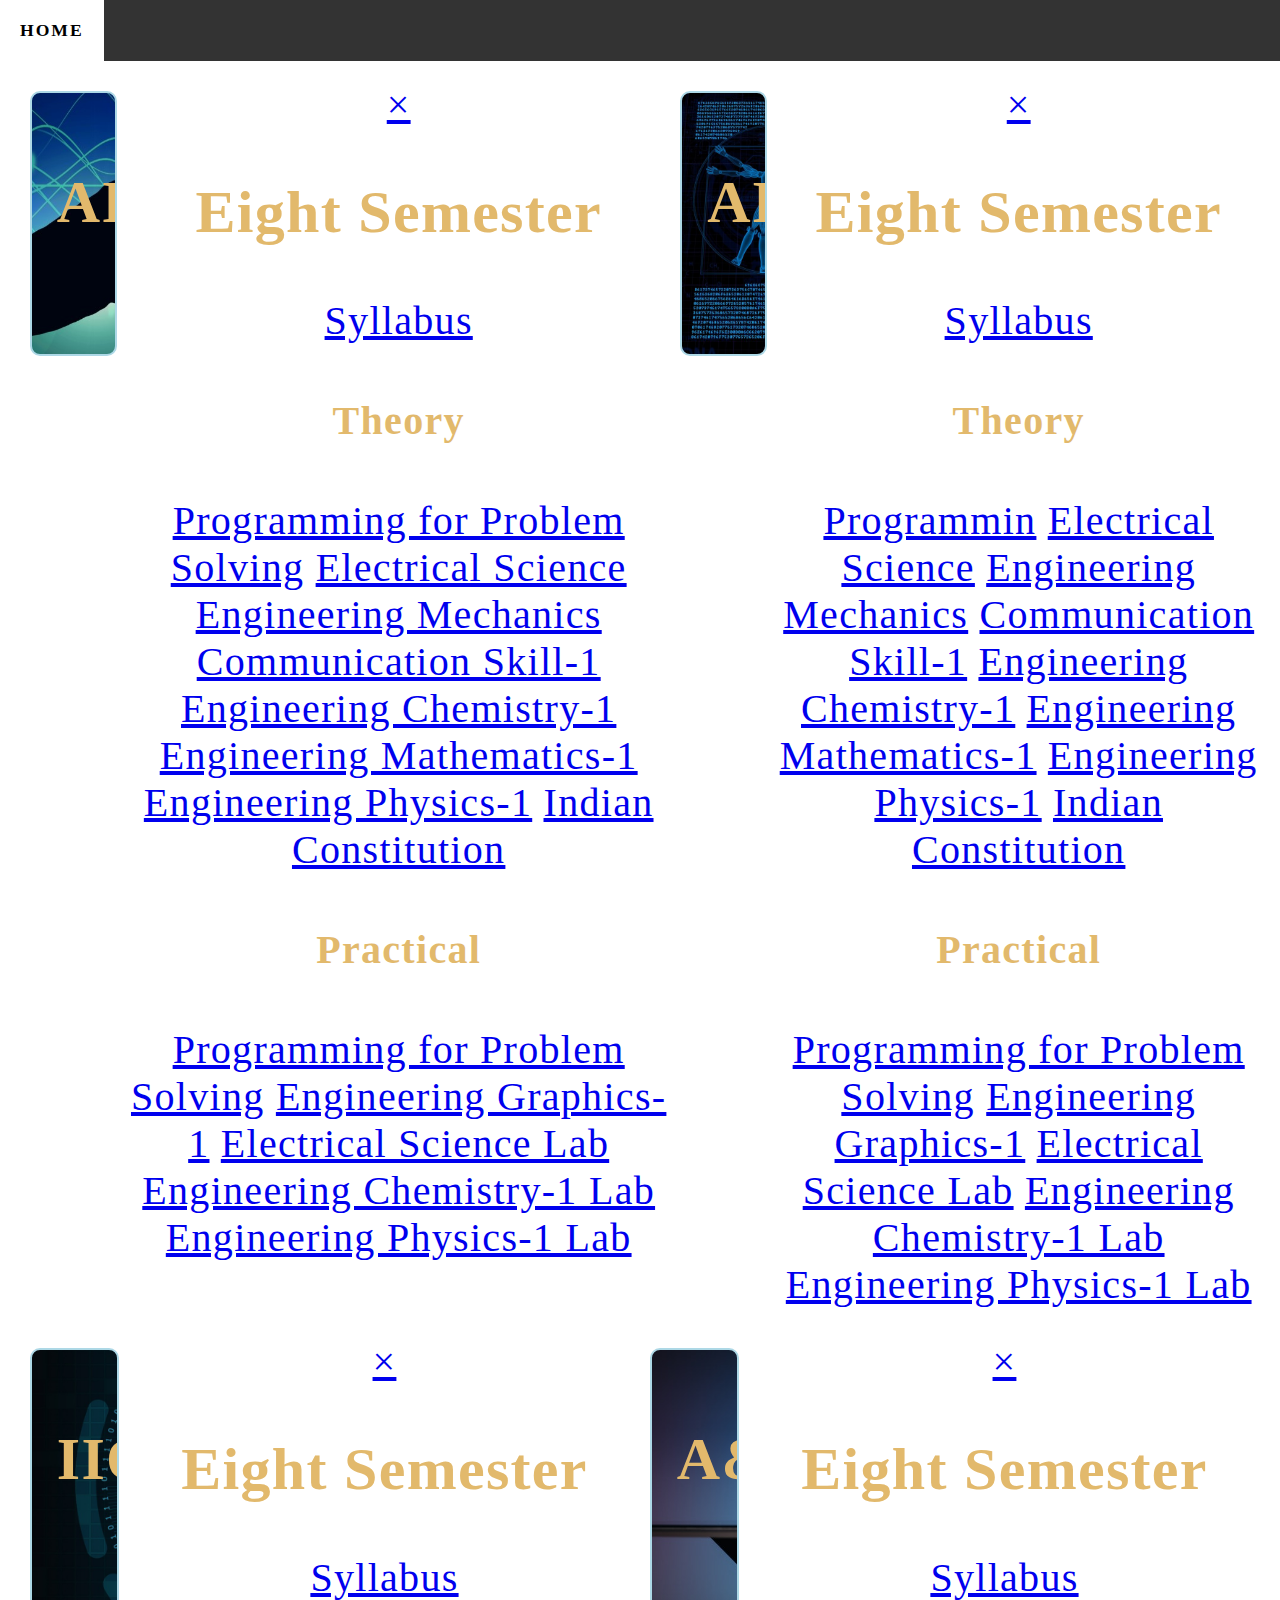
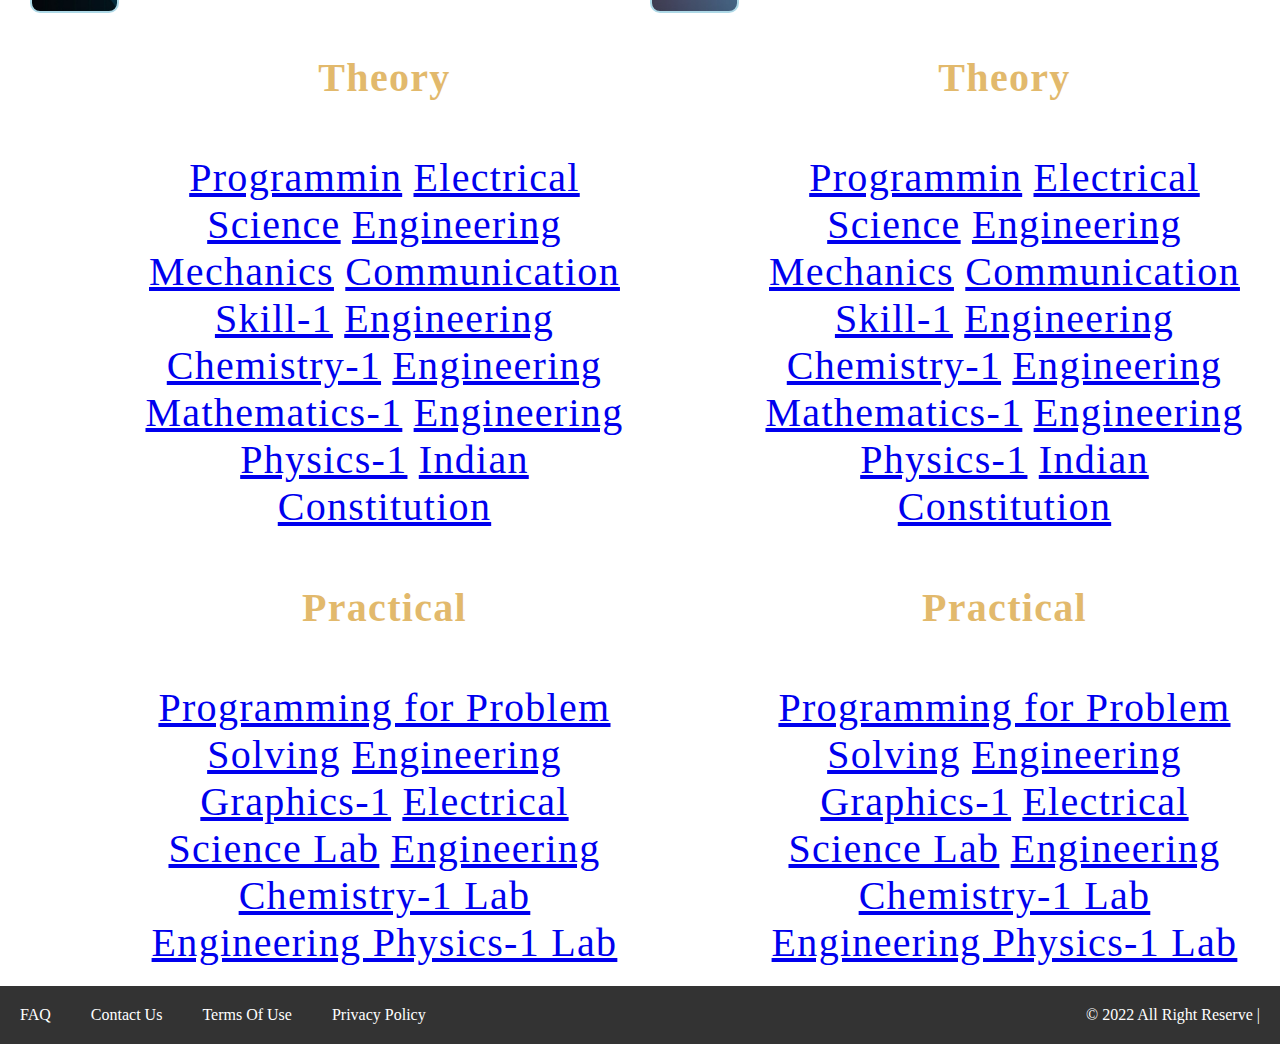
<file: sem8/eightsem.html>
<!DOCTYPE html>
<html lang="en">
<head>
    <meta charset="UTF-8">
    <meta http-equiv="X-UA-Compatible" content="IE=edge">
    <meta name="viewport" content="width=device-width, initial-scale=1.0">
    <title>Eightsem</title>
    <link rel="stylesheet" href="eightsem.css">
</head>
<body>
    <nav>
        <a href="/index/index.css">Home</a>
        <!-- <a href="#" target="_blank">Sem-2</a>
        <a href="#" target="_blank">sem-3</a>
        <a href="#" target="_blank">sem-4</a>
        <a href="#" target="_blank">sem-5</a>
        <a href="#" target="_blank">sem-6</a>
        <a href="#" target="_blank">sem-7</a>
        <a href="#" target="_blank">sem-8</a>
        <input type="text" placeholder="Search...."> -->
    </nav> 

    <main>
        <div class="Container1">

            <span onclick="openNav1()"  class="AIDS"><h2>AIDS</h2></span>
            <div id="myNav1">
                <a href="#" class="Closebtn1" onclick="closeNav1()">&times;</a>
                <div class="content1">
                    <div>
                        <h2>Eight Semester</h2>
                        <a href="#" target="_blank">Syllabus</a>
                    </div>
                    <div>
                        <h4>Theory</h4>
                        <a href="#" target="_blank">Programming for Problem Solving</a>
                        <a href="#" target="_blank">Electrical Science</a>
                        <a href="#" target="_blank">Engineering Mechanics</a>
                        <a href="#" target="_blank">Communication Skill-1</a>
                        <a href="#" target="_blank">Engineering Chemistry-1</a>
                        <a href="#" target="_blank">Engineering Mathematics-1</a>
                        <a href="#" target="_blank">Engineering Physics-1</a>
                        <a href="#" target="_blank">Indian Constitution</a>
                    </div>
                    <div>
                        <h4>Practical</h4>
                        <a href="#" target="_blank">Programming for Problem Solving</a>
                        <a href="#" target="_blank">Engineering Graphics-1</a>
                        <a href="#" target="_blank">Electrical Science Lab</a>
                        <a href="#" target="_blank">Engineering Chemistry-1 Lab</a>
                        <a href="#" target="_blank">Engineering Physics-1 Lab</a>
                    </div>
                </div>
            </div>


            <span onclick="openNav2()"  class="AIML"><h2>AIML</h2></span>
            <div id="myNav2">
                <a href="#" class="Closebtn2" onclick="closeNav2()">&times;</a>
                <div class="content2">
                    <div>
                        <h2>Eight Semester</h2>
                        <a href="#" target="_blank">Syllabus</a>
                    </div>
                    <div>
                        <h4>Theory</h4>
                        <a href="#" target="_blank">Programmin</a>
                        <a href="#" target="_blank">Electrical Science</a>
                        <a href="#" target="_blank">Engineering Mechanics</a>
                        <a href="#" target="_blank">Communication Skill-1</a>
                        <a href="#" target="_blank">Engineering Chemistry-1</a>
                        <a href="#" target="_blank">Engineering Mathematics-1</a>
                        <a href="#" target="_blank">Engineering Physics-1</a>
                        <a href="#" target="_blank">Indian Constitution</a>
                    </div>
                    <div>
                        <h4>Practical</h4>
                        <a href="#" target="_blank">Programming for Problem Solving</a>
                        <a href="#" target="_blank">Engineering Graphics-1</a>
                        <a href="#" target="_blank">Electrical Science Lab</a>
                        <a href="#" target="_blank">Engineering Chemistry-1 Lab</a>
                        <a href="#" target="_blank">Engineering Physics-1 Lab</a>
                    </div>
                </div>
            </div>
        
        </div>

        <div class="Container2">

            <span onclick="openNav3()"  class="IIOT"><h2>IIOT</h2></span>
            <div id="myNav3">
                <a href="#" class="Closebtn3" onclick="closeNav3()">&times;</a>
                <div class="content3">
                    <div>
                        <h2>Eight Semester</h2>
                        <a href="#" target="_blank">Syllabus</a>
                    </div>
                    <div>
                        <h4>Theory</h4>
                        <a href="#" target="_blank">Programmin</a>
                        <a href="#" target="_blank">Electrical Science</a>
                        <a href="#" target="_blank">Engineering Mechanics</a>
                        <a href="#" target="_blank">Communication Skill-1</a>
                        <a href="#" target="_blank">Engineering Chemistry-1</a>
                        <a href="#" target="_blank">Engineering Mathematics-1</a>
                        <a href="#" target="_blank">Engineering Physics-1</a>
                        <a href="#" target="_blank">Indian Constitution</a>
                    </div>
                    <div>
                        <h4>Practical</h4>
                        <a href="#" target="_blank">Programming for Problem Solving</a>
                        <a href="#" target="_blank">Engineering Graphics-1</a>
                        <a href="#" target="_blank">Electrical Science Lab</a>
                        <a href="#" target="_blank">Engineering Chemistry-1 Lab</a>
                        <a href="#" target="_blank">Engineering Physics-1 Lab</a>
                    </div>
                </div>
            </div>

            <span onclick="openNav4()"  class="AR"><h2>A&R</h2></span>
            <div id="myNav4">
                <a href="#" class="Closebtn4" onclick="closeNav4()">&times;</a>
                <div class="content4">
                    <div>
                        <h2>Eight Semester</h2>
                        <a href="#" target="_blank">Syllabus</a>
                    </div>
                    <div>
                        <h4>Theory</h4>
                        <a href="#" target="_blank">Programmin</a>
                        <a href="#" target="_blank">Electrical Science</a>
                        <a href="#" target="_blank">Engineering Mechanics</a>
                        <a href="#" target="_blank">Communication Skill-1</a>
                        <a href="#" target="_blank">Engineering Chemistry-1</a>
                        <a href="#" target="_blank">Engineering Mathematics-1</a>
                        <a href="#" target="_blank">Engineering Physics-1</a>
                        <a href="#" target="_blank">Indian Constitution</a>
                    </div>
                    <div>
                        <h4>Practical</h4>
                        <a href="#" target="_blank">Programming for Problem Solving</a>
                        <a href="#" target="_blank">Engineering Graphics-1</a>
                        <a href="#" target="_blank">Electrical Science Lab</a>
                        <a href="#" target="_blank">Engineering Chemistry-1 Lab</a>
                        <a href="#" target="_blank">Engineering Physics-1 Lab</a>
                    </div>
                </div>
            </div>

        </div>


    </main>

    <footer>
        <a href="#">FAQ</a>&emsp;
        <a href="#">Contact Us</a>&emsp;
        <a href="#">Terms Of Use</a>&emsp;
        <a href="#">Privacy Policy</a>&emsp;
        <a class="copyright" href="#">&copy; 2022 All Right Reserve  |</a>
    </footer>


    <script>
        function openNav1() {
            document.getElementById("myNav1").style.width = "100%";
        }
        function closeNav1(){
            document.getElementById("myNav1").style.width = "0%";
        }
        function openNav2() {
            document.getElementById("myNav2").style.width = "100%";
        }
        function closeNav2(){
            document.getElementById("myNav2").style.width = "0%";
        }

        function openNav3() {
            document.getElementById("myNav3").style.width = "100%";
        }
        function closeNav3(){
            document.getElementById("myNav3").style.width = "0%";
        }
        function openNav4() {
            document.getElementById("myNav4").style.width = "100%";
        }
        function closeNav4(){
            document.getElementById("myNav4").style.width = "0%";
        }
    </script>
</body>
</html>
</file>
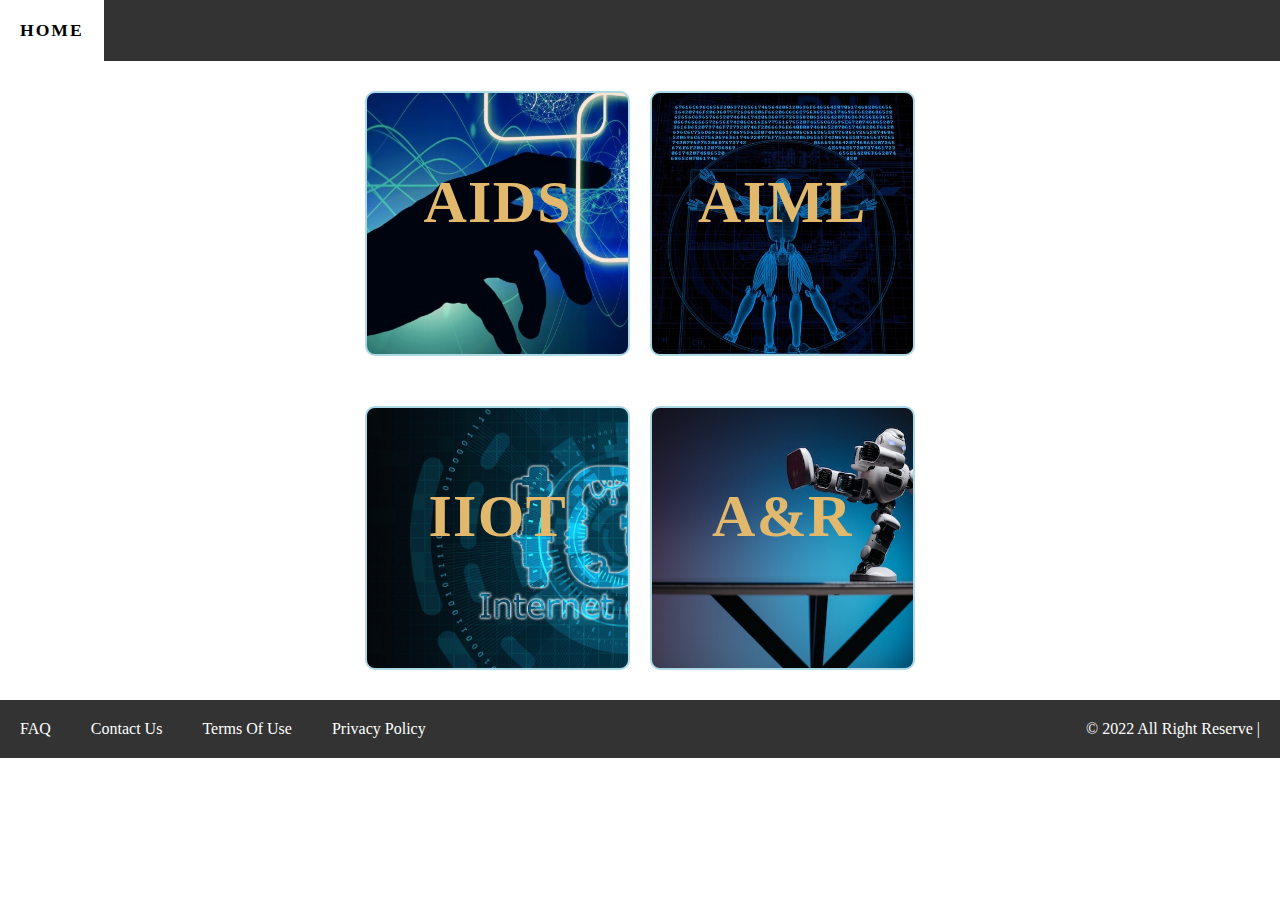
<file: sem8/Eightsem1.html>
<!DOCTYPE html>
<html lang="en">
  <head>
    <meta charset="UTF-8" />
    <meta http-equiv="X-UA-Compatible" content="IE=edge" />
    <meta name="viewport" content="width=device-width, initial-scale=1.0" />
    <title>Eightsem</title>
    <link rel="stylesheet" href="eightsem.css">
    <script src="eightsem.js"></script>
  </head>
  <body>
    <nav>
      <a href="/index/index.html">Home</a>
      <!-- <a href="#" target="_blank">Sem-2</a>
        <a href="#" target="_blank">sem-3</a>
        <a href="#" target="_blank">sem-4</a>
        <a href="#" target="_blank">sem-5</a>
        <a href="#" target="_blank">sem-6</a>
        <a href="#" target="_blank">sem-7</a>
        <a href="#" target="_blank">sem-8</a>
        <input type="text" placeholder="Search...."> -->
    </nav>

    <main>
      <div class="Container1">
        <span onclick="openNav10()" class="AIDS"><h2>AIDS</h2></span>
        <div id="myNav10">
          <a href="#" class="Closebtn10" onclick="closeNav10()">&times;</a>
          <div class="content10">
            <div>
              <h2>Eight Semester</h2>
              <a href="#" target="_blank">Syllabus</a>
            </div>
            <div>
              <h4>Theory</h4>
              <div>
                <span onclick="openNavT1()" class="subheader"
                  >Linear and Abstract Algebra</span
                >
                <div id="myNavT1">
                  <a href="#" class="ClosebtnT1" onclick="closeNavT1()"
                    >&times;</a
                  >
                  <a href="" target="_blank">hi</a>
                </div>
              </div>
              <div>
                <span onclick="openNavT2()" class="subheader"
                  >Introduction to Artificial Intelligence</span
                >
                <div id="myNavT2">
                  <a href="#" class="ClosebtnT2" onclick="closeNavT2()"
                    >&times;</a
                  >
                  <a href="" target="_blank">hi</a>
                </div>
              </div>
              <div>
                <span onclick="openNavT3()" class="subheader"
                  >Computer Networks</span
                >
                <div id="myNavT3">
                  <a href="#" class="ClosebtnT3" onclick="closeNavT3()"
                    >&times;</a
                  >
                  <a href="" target="_blank">hi</a>
                </div>
              </div>
              <div>
                <span onclick="openNavT4()" class="subheader"
                  >Database Management System</span
                >
                <div id="myNavT4">
                  <a href="#" class="ClosebtnT4" onclick="closeNavT4()"
                    >&times;</a
                  >
                  <a href="" target="_blank">hi</a>
                </div>
              </div>
              <div>
                <span onclick="openNavT5()" class="subheader"
                  >Foundation of Computer Science</span
                >
                <div id="myNavT5">
                  <a href="#" class="ClosebtnT5" onclick="closeNavT5()"
                    >&times;</a
                  >
                  <a href="" target="_blank">hi</a>
                </div>
              </div>
              <div>
                <span onclick="openNavT6()" class="subheader"
                  >Data Structures</span
                >
                <div id="myNavT6">
                  <a href="#" class="ClosebtnT6" onclick="closeNavT6()"
                    >&times;</a
                  >
                  <a href="" target="_blank">hi</a>
                </div>
              </div>
              <div>
                <span onclick="openNavT7()" class="subheader"
                  >Engineering Economics</span
                >
                <div id="myNavT7">
                  <a href="#" class="ClosebtnT7" onclick="closeNavT7()"
                    >&times;</a
                  >
                  <a href="" target="_blank">hi</a>
                </div>
              </div>
            </div>

            <div>
              <h4>Practical</h4>
              <div>
                <span onclick="openNavP1()" class="subheader"
                  >Artificial Intelligence Lab</span
                >
                <div id="myNavP1">
                  <a href="#" class="ClosebtnP1" onclick="closeNavP1()"
                    >&times;</a
                  >
                  <a href="" target="_blank">hi</a>
                </div>
              </div>
              <div>
                <span onclick="openNavP2()" class="subheader"
                  >Database Management System Lab</span
                >
                <div id="myNavP2">
                  <a href="#" class="ClosebtnP2" onclick="closeNavP2()"
                    >&times;</a
                  >
                  <a href="" target="_blank">hi</a>
                </div>
              </div>
              <div>
                <span onclick="openNavP3()" class="subheader"
                  >Data Structures Lab</span
                >
                <div id="myNavP3">
                  <a href="#" class="ClosebtnP3" onclick="closeNavP3()"
                    >&times;</a
                  >
                  <a href="" target="_blank">hi</a>
                </div>
              </div>
            </div>
            <!-- <div>
                        <h4>Theory</h4>
                        <a href="#" target="_blank">Linear and Abstract Algebra</a>
                        <a href="#" target="_blank">Introduction to Artificial Intelligence</a>
                        <a href="#" target="_blank">Computer Networks</a>
                        <a href="#" target="_blank">Database Management System</a>
                        <a href="#" target="_blank">Foundation of Computer Science</a>
                        <a href="#" target="_blank">Data Structures</a>
                        <a href="#" target="_blank">Engineering Economics</a>
                    </div>
                    <div>
                        <h4>Practical</h4>
                        <a href="#" target="_blank">Artificial Intelligence Lab</a>
                        <a href="#" target="_blank">Database Management System Lab</a>
                        <a href="#" target="_blank">Data Structures Lab</a>
                    </div>  -->
          </div>
        </div>

        <span onclick="openNav10()" class="AIML"><h2>AIML</h2></span>
        <!-- <div id="myNav20">
                <a href="#" class="Closebtn20" onclick="closeNav20()">&times;</a>
                <div class="content20">
                    <div>
                        <h2>Eight Semester</h2>
                        <a href="#" target="_blank">Syllabus</a>
                    </div>
                    <div>
                        <h4>Theory</h4>
                        <a href="#" target="_blank">Linear and Abstract Algebra</a>
                        <a href="#" target="_blank">Introduction to Artificial Intelligence</a>
                        <a href="#" target="_blank">Computer Networks</a>
                        <a href="#" target="_blank">Database Management System</a>
                        <a href="#" target="_blank">Foundation of Computer Science</a>
                        <a href="#" target="_blank">Data Structures</a>
                        <a href="#" target="_blank">Engineering Economics</a>
                    </div>
                    <div>
                        <h4>Practical</h4>
                        <a href="#" target="_blank">Artificial Intelligence Lab</a>
                        <a href="#" target="_blank">Database Management System Lab</a>
                        <a href="#" target="_blank">Data Structures Lab</a>
                    </div>                
                </div>
            </div> -->
      </div>

      <div class="Container2">
        <span onclick="openNav30()" class="IIOT"><h2>IIOT</h2></span>
        <div id="myNav30">
          <a href="#" class="Closebtn30" onclick="closeNav30()">&times;</a>
          <div class="content30">
            <div>
              <h2>Eight Semester</h2>
              <a href="/pdf/IIoT_USAR_Scheme_3_4th.pdf" target="_blank"
                >Syllabus</a
              >
            </div>
            <div>
              <h4>Theory</h4>
              <div>
                <span onclick="openNavT21()" class="subheader"
                  >Linear and Abstract Algebra</span
                >
                <div id="myNavT21">
                  <a href="#" class="ClosebtnT21" onclick="closeNavT21()"
                    >&times;</a
                  >
                  <a href="" target="_blank">hi</a>
                </div>
              </div>
              <div>
                <span onclick="openNavT22()" class="subheader"
                  >Artificial Intelligence and Its Applications</span
                >
                <div id="myNavT22">
                  <a href="#" class="ClosebtnT22" onclick="closeNavT22()"
                    >&times;</a
                  >
                  <a href="" target="_blank">hi</a>
                </div>
              </div>
              <div>
                <span onclick="openNavT23()" class="subheader"
                  >Computer Networks</span
                >
                <div id="myNavT23">
                  <a href="#" class="ClosebtnT23" onclick="closeNavT23()"
                    >&times;</a
                  >
                  <a href="" target="_blank">hi</a>
                </div>
              </div>
              <div>
                <span onclick="openNavT24()" class="subheader"
                  >Analog Electronics</span
                >
                <div id="myNavT24">
                  <a href="#" class="ClosebtnT24" onclick="closeNavT24()"
                    >&times;</a
                  >
                  <a href="" target="_blank">hi</a>
                </div>
              </div>
              <div>
                <span onclick="openNavT25()" class="subheader"
                  >Switching Theory and Logic Design</span
                >
                <div id="myNavT5">
                  <a href="#" class="ClosebtnT25" onclick="closeNavT25()"
                    >&times;</a
                  >
                  <a href="" target="_blank">hi</a>
                </div>
              </div>
              <div>
                <span onclick="openNavT26()" class="subheader"
                  >Data Structures</span
                >
                <div id="myNavT26">
                  <a href="#" class="ClosebtnT26" onclick="closeNavT26()"
                    >&times;</a
                  >
                  <a href="" target="_blank">hi</a>
                </div>
              </div>
              <div>
                <span onclick="openNavT27()" class="subheader"
                  >Engineering Economics</span
                >
                <div id="myNavT27">
                  <a href="#" class="ClosebtnT27" onclick="closeNavT27()"
                    >&times;</a
                  >
                  <a href="" target="_blank">hi</a>
                </div>
              </div>
            </div>

            <div>
              <h4>Practical</h4>
              <div>
                <span onclick="openNavP21()" class="subheader"
                  >Artificial Intelligence Lab</span
                >
                <div id="myNavP21">
                  <a href="#" class="ClosebtnP21" onclick="closeNavP21()"
                    >&times;</a
                  >
                  <a href="" target="_blank">hi</a>
                </div>
              </div>
              <div>
                <span onclick="openNavP22()" class="subheader"
                  >Basic Electronics Lab</span
                >
                <div id="myNavP22">
                  <a href="#" class="ClosebtnP22" onclick="closeNavP22()"
                    >&times;</a
                  >
                  <a href="" target="_blank">hi</a>
                </div>
              </div>
              <div>
                <span onclick="openNavP23()" class="subheader"
                  >Data Structures Lab</span
                >
                <div id="myNavP23">
                  <a href="#" class="ClosebtnP23" onclick="closeNavP23()"
                    >&times;</a
                  >
                  <a href="" target="_blank">hi</a>
                </div>
              </div>
            </div>
            <!-- <div>
                        <h4>Theory</h4>
                        <a href="#" target="_blank">Linear and Abstract Algebra</a>
                        <a href="#" target="_blank">Artificial Intelligence and Its Applications</a>
                        <a href="#" target="_blank">Computer Networks</a>
                        <a href="#" target="_blank">Analog Electronics</a>
                        <a href="#" target="_blank">Switching Theory and Logic Design</a>
                        <a href="#" target="_blank">Data Structures</a>
                        <a href="#" target="_blank">Engineering Economics</a>
                    </div>
                    <div>
                        <h4>Practical</h4>
                        <a href="#" target="_blank">Artificial Intelligence Lab</a>
                        <a href="#" target="_blank">Basic Electronics Lab</a>
                        <a href="#" target="_blank">Data Structures Lab</a>
                    </div> -->
          </div>
        </div>

        <span onclick="openNav40()" class="AR"><h2>A&R</h2></span>
        <div id="myNav40">
          <a href="#" class="Closebtn40" onclick="closeNav40()">&times;</a>
          <div class="content40">
            <div>
              <h2>Eight Semester</h2>
              <a href="#" target="_blank">Syllabus</a>
            </div>
            <div>
              <h4>Theory</h4>
              <div>
                <span onclick="openNavT31()" class="subheader"
                  >Linear and Abstract Algebra</span
                >
                <div id="myNavT31">
                  <a href="#" class="ClosebtnT31" onclick="closeNavT31()"
                    >&times;</a
                  >
                  <a href="" target="_blank">hi</a>
                </div>
              </div>
              <div>
                <span onclick="openNavT32()" class="subheader"
                  >Introduction to Robotics</span
                >
                <div id="myNavT32">
                  <a href="#" class="ClosebtnT32" onclick="closeNavT32()"
                    >&times;</a
                  >
                  <a href="" target="_blank">hi</a>
                </div>
              </div>
              <div>
                <span onclick="openNavT33()" class="subheader"
                  >Mechanics of Material</span
                >
                <div id="myNavT33">
                  <a href="#" class="ClosebtnT33" onclick="closeNavT33()"
                    >&times;</a
                  >
                  <a href="" target="_blank">hi</a>
                </div>
              </div>
              <div>
                <span onclick="openNavT34()" class="subheader"
                  >Analog Electronics</span
                >
                <div id="myNavT34">
                  <a href="#" class="ClosebtnT34" onclick="closeNavT34()"
                    >&times;</a
                  >
                  <a href="" target="_blank">hi</a>
                </div>
              </div>
              <div>
                <span onclick="openNavT35()" class="subheader"
                  >Switching Theory and Logic Design</span
                >
                <div id="myNavT35">
                  <a href="#" class="ClosebtnT35" onclick="closeNavT35()"
                    >&times;</a
                  >
                  <a href="" target="_blank">hi</a>
                </div>
              </div>
              <div>
                <span onclick="openNavT36()" class="subheader"
                  >Kinematics and Dynamics of Machines</span
                >
                <div id="myNavT36">
                  <a href="#" class="ClosebtnT36" onclick="closeNavT36()"
                    >&times;</a
                  >
                  <a href="" target="_blank">hi</a>
                </div>
              </div>
              <div>
                <span onclick="openNavT37()" class="subheader"
                  >Engineering Economics</span
                >
                <div id="myNavT37">
                  <a href="#" class="ClosebtnT37" onclick="closeNavT37()"
                    >&times;</a
                  >
                  <a href="" target="_blank">hi</a>
                </div>
              </div>
            </div>

            <div>
              <h4>Practical</h4>
              <div>
                <span onclick="openNavP31()" class="subheader"
                  >Robotics Lab</span
                >
                <div id="myNavP31">
                  <a href="#" class="ClosebtnP31" onclick="closeNavP31()"
                    >&times;</a
                  >
                  <a href="" target="_blank">hi</a>
                </div>
              </div>
              <div>
                <span onclick="openNavP32()" class="subheader"
                  >Basic Electronics Lab</span
                >
                <div id="myNavP32">
                  <a href="#" class="ClosebtnP32" onclick="closeNavP32()"
                    >&times;</a
                  >
                  <a href="" target="_blank">hi</a>
                </div>
              </div>
              <div>
                <span onclick="openNavP33()" class="subheader"
                  >Machine and Materials Lab</span
                >
                <div id="myNavP33">
                  <a href="#" class="ClosebtnP33" onclick="closeNavP33()"
                    >&times;</a
                  >
                  <a href="" target="_blank">hi</a>
                </div>
              </div>
            </div>
            <!-- <div>
                        <h4>Theory</h4>
                        <a href="#" target="_blank">Linear and Abstract Algebra</a>
                        <a href="#" target="_blank">Introduction to Robotics</a>
                        <a href="#" target="_blank">Mechanics of Material</a>
                        <a href="#" target="_blank">Analog Electronics</a>
                        <a href="#" target="_blank">Switching Theory and Logic Design</a>
                        <a href="#" target="_blank">Kinematics and Dynamics of Machines</a>
                        <a href="#" target="_blank">Engineering Economics</a>
                    </div>
                    <div>
                        <h4>Practical</h4>
                        <a href="#" target="_blank">Robotics Lab</a>
                        <a href="#" target="_blank">Basic Electronics Lab</a>
                        <a href="#" target="_blank">Machine and Materials Lab</a>
                    </div> -->
          </div>
        </div>
      </div>
    </main>

    <footer>
      <a href="#">FAQ</a>&emsp; <a href="#">Contact Us</a>&emsp;
      <a href="#">Terms Of Use</a>&emsp; <a href="#">Privacy Policy</a>&emsp;
      <a class="copyright" href="#">&copy; 2022 All Right Reserve |</a>
    </footer>
  </body>
</html>
</file>
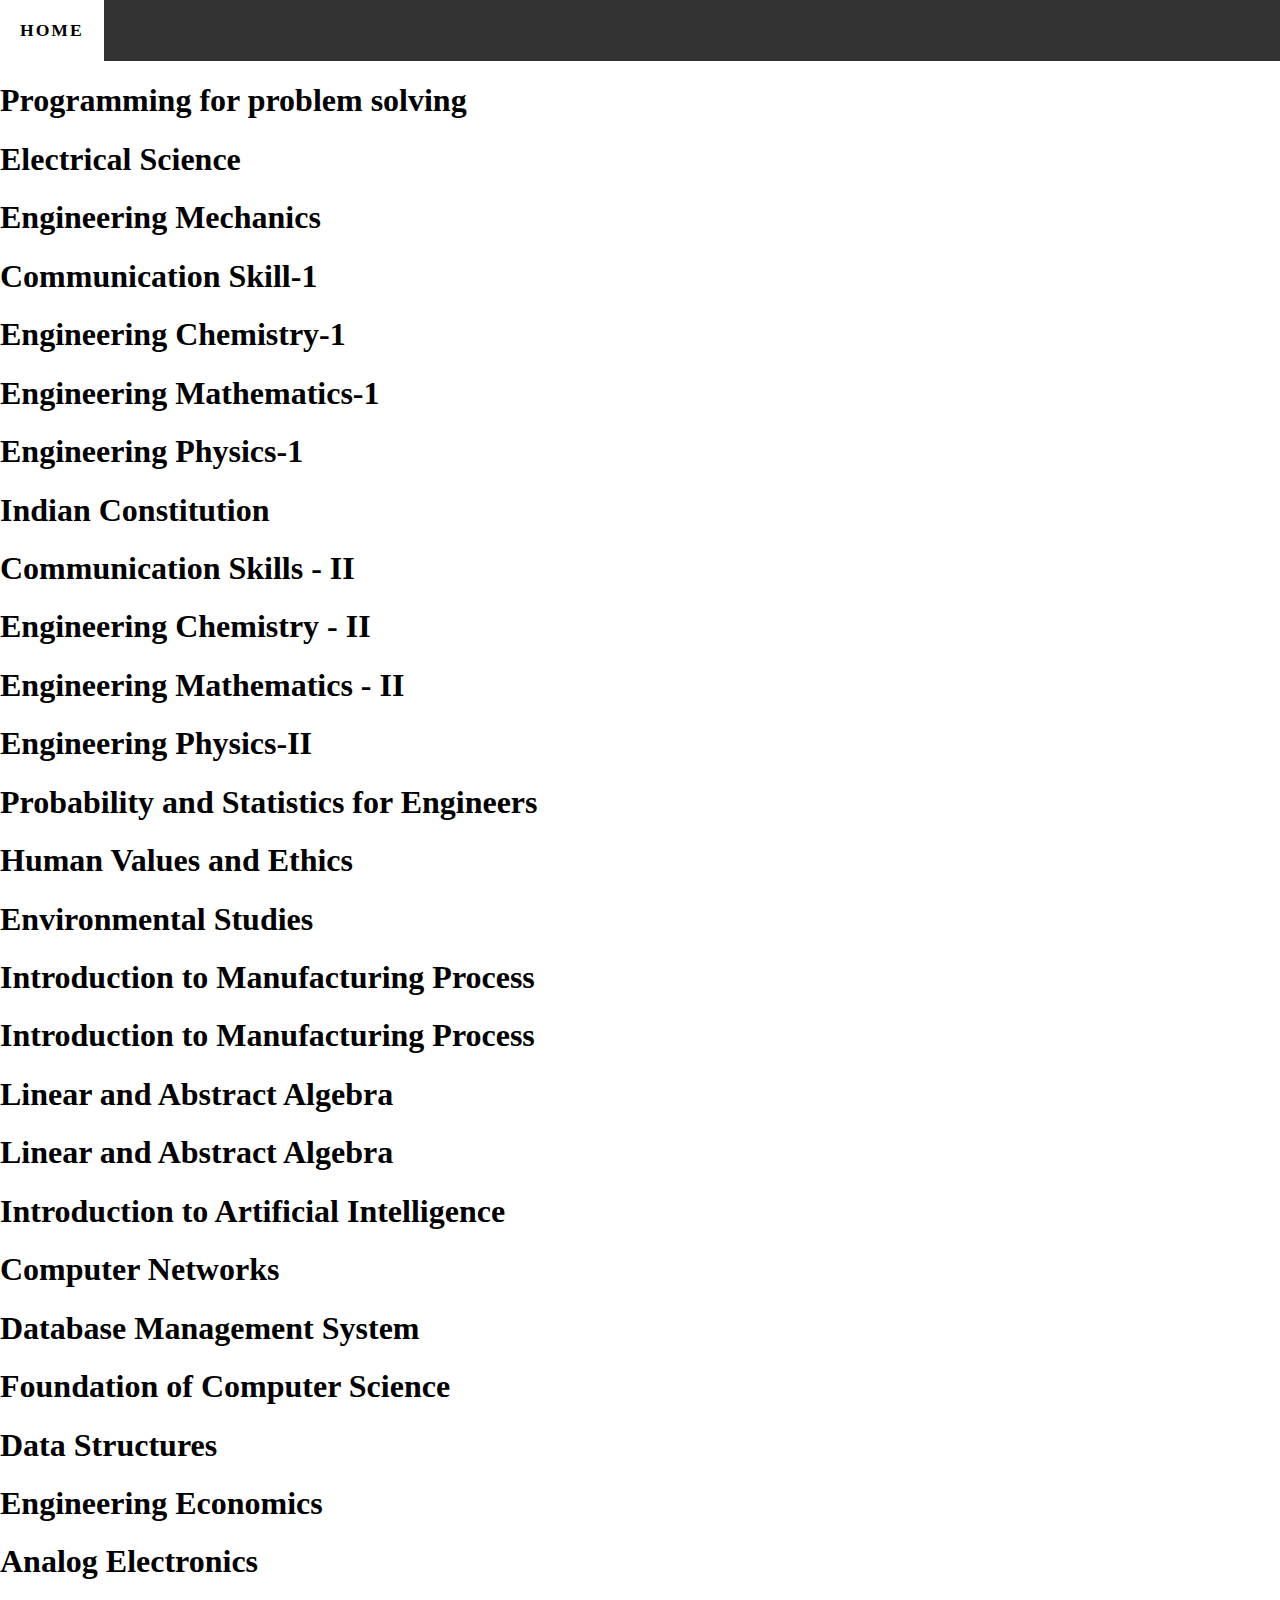
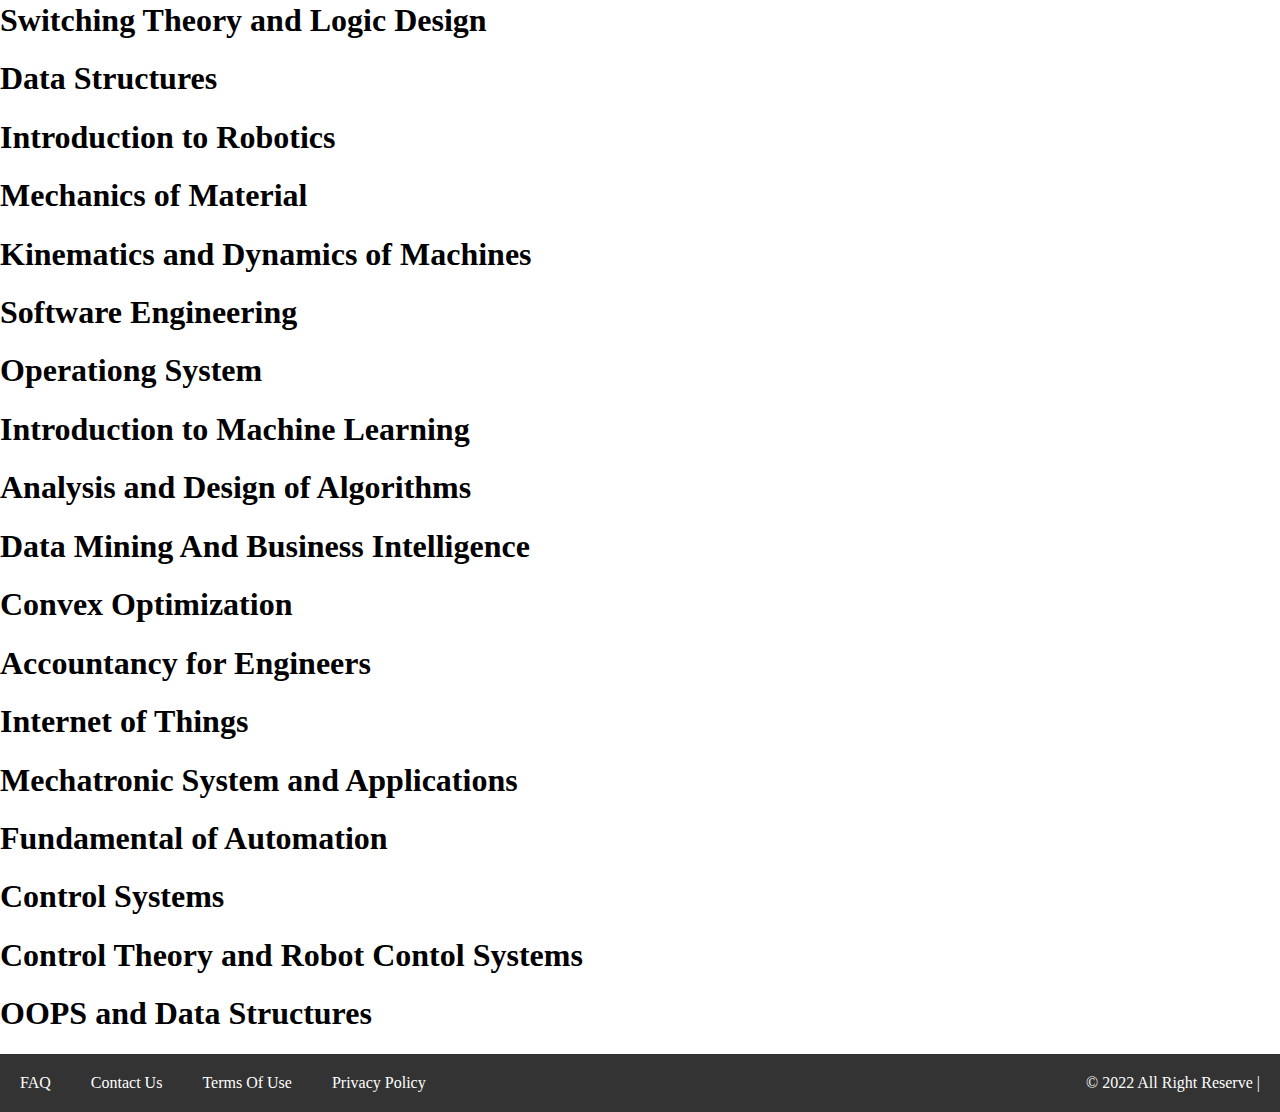
<file: sem1/theory/programming.html>
<!DOCTYPE html>
<html lang="en">
<head>
    <meta charset="UTF-8">
    <meta http-equiv="X-UA-Compatible" content="IE=edge">
    <meta name="viewport" content="width=device-width, initial-scale=1.0">
    <title>Programming for Problem Solving</title>
    <link rel="stylesheet" href="programming.css">
</head>
<body>
    <nav>
        <a href="/index/index.html">Home</a>
        <!-- <a href="#" target="_blank">Sem-2</a>
        <a href="#" target="_blank">sem-3</a>
        <a href="#" target="_blank">sem-4</a>
        <a href="#" target="_blank">sem-5</a>
        <a href="#" target="_blank">sem-6</a>
        <a href="#" target="_blank">sem-7</a>
        <a href="#" target="_blank">sem-8</a>
        <input type="text" placeholder="Search...."> -->
    </nav> 

    <main>
        <h1>Programming for problem solving</h1>
        <ul>
            <li><a href="#"></a></li>
            <li><a href="#"></a></li>
            <li><a href="#"></a></li>
            <li><a href="#"></a></li>

        </ul>

        <h1>Electrical Science</h1>
        <ul>
            <li><a href="#"></a></li>
            <li><a href="#"></a></li>
            <li><a href="#"></a></li>
            <li><a href="#"></a></li>
            
        </ul>

        <h1>Engineering Mechanics</h1>
        <ul>
            <li><a href="#"></a></li>
            <li><a href="#"></a></li>
            <li><a href="#"></a></li>
            <li><a href="#"></a></li>
            
        </ul>

        <h1>Communication Skill-1</h1>
        <ul>
            <li><a href="#"></a></li>
            <li><a href="#"></a></li>
            <li><a href="#"></a></li>
            <li><a href="#"></a></li>
            
        </ul>

        <h1>Engineering Chemistry-1</h1>
        <ul>
            <li><a href="#"></a></li>
            <li><a href="#"></a></li>
            <li><a href="#"></a></li>
            <li><a href="#"></a></li>
            
        </ul>

        <h1>Engineering Mathematics-1</h1>
        <ul>
            <li><a href="#"></a></li>
            <li><a href="#"></a></li>
            <li><a href="#"></a></li>
            <li><a href="#"></a></li>
            
        </ul>
        <h1>Engineering Physics-1</h1>
        <ul>
            <li><a href="#"></a></li>
            <li><a href="#"></a></li>
            <li><a href="#"></a></li>
            <li><a href="#"></a></li>
            
        </ul>
        <h1>Indian Constitution</h1>
        <ul>
            <li><a href="#"></a></li>
            <li><a href="#"></a></li>
            <li><a href="#"></a></li>
            <li><a href="#"></a></li>
            
        </ul>
        <h1>Communication Skills - II</h1>
        <ul>
            <li><a href="#"></a></li>
            <li><a href="#"></a></li>
            <li><a href="#"></a></li>
            <li><a href="#"></a></li>
            
        </ul>
        <h1>Engineering Chemistry - II</h1>
        <ul>
            <li><a href="#"></a></li>
            <li><a href="#"></a></li>
            <li><a href="#"></a></li>
            <li><a href="#"></a></li>
            
        </ul>
        <h1>Engineering Mathematics - II</h1>
        <ul>
            <li><a href="#"></a></li>
            <li><a href="#"></a></li>
            <li><a href="#"></a></li>
            <li><a href="#"></a></li>
            
        </ul>
        <h1>Engineering Physics-II</h1>
        <ul>
            <li><a href="#"></a></li>
            <li><a href="#"></a></li>
            <li><a href="#"></a></li>
            <li><a href="#"></a></li>
            
        </ul>
        <h1>Probability and Statistics for Engineers</h1>
        <ul>
            <li><a href="#"></a></li>
            <li><a href="#"></a></li>
            <li><a href="#"></a></li>
            <li><a href="#"></a></li>
            
        </ul>
        <h1>Human Values and Ethics</h1>
        <ul>
            <li><a href="#"></a></li>
            <li><a href="#"></a></li>
            <li><a href="#"></a></li>
            <li><a href="#"></a></li>
            
        </ul>
        <h1>Environmental Studies</h1>
        <ul>
            <li><a href="#"></a></li>
            <li><a href="#"></a></li>
            <li><a href="#"></a></li>
            <li><a href="#"></a></li>
            
        </ul>
        <h1>Introduction to Manufacturing Process</h1>
        <ul>
            <li><a href="#"></a></li>
            <li><a href="#"></a></li>
            <li><a href="#"></a></li>
            <li><a href="#"></a></li>
            
        </ul>
        <h1>Introduction to Manufacturing Process</h1>
        <ul>
            <li><a href="#"></a></li>
            <li><a href="#"></a></li>
            <li><a href="#"></a></li>
            <li><a href="#"></a></li>
            
        </ul>
        <h1>Linear and Abstract Algebra</h1>
        <ul>
            <li><a href="#"></a></li>
            <li><a href="#"></a></li>
            <li><a href="#"></a></li>
            <li><a href="#"></a></li>
            
        </ul>
        <h1>Linear and Abstract Algebra</h1>
        <ul>
            <li><a href="#"></a></li>
            <li><a href="#"></a></li>
            <li><a href="#"></a></li>
            <li><a href="#"></a></li>
            
        </ul>
        <h1>Introduction to Artificial Intelligence</h1>
        <ul>
            <li><a href="#"></a></li>
            <li><a href="#"></a></li>
            <li><a href="#"></a></li>
            <li><a href="#"></a></li>
            
        </ul>
        <h1>Computer Networks</h1>
        <ul>
            <li><a href="#"></a></li>
            <li><a href="#"></a></li>
            <li><a href="#"></a></li>
            <li><a href="#"></a></li>
            
        </ul>
        <h1>Database Management System</h1>
        <ul>
            <li><a href="#"></a></li>
            <li><a href="#"></a></li>
            <li><a href="#"></a></li>
            <li><a href="#"></a></li>
            
        </ul>
        <h1>Foundation of Computer Science</h1>
        <ul>
            <li><a href="#"></a></li>
            <li><a href="#"></a></li>
            <li><a href="#"></a></li>
            <li><a href="#"></a></li>
            
        </ul>
        <h1>Data Structures</h1>
        <ul>
            <li><a href="#"></a></li>
            <li><a href="#"></a></li>
            <li><a href="#"></a></li>
            <li><a href="#"></a></li>
            
        </ul>
        <h1>Engineering Economics</h1>
        <ul>
            <li><a href="#"></a></li>
            <li><a href="#"></a></li>
            <li><a href="#"></a></li>
            <li><a href="#"></a></li>
            
        </ul>
        <h1>Analog Electronics</h1>
        <ul>
            <li><a href="#"></a></li>
            <li><a href="#"></a></li>
            <li><a href="#"></a></li>
            <li><a href="#"></a></li>
            
        </ul>
        <h1>Switching Theory and Logic Design</h1>
        <ul>
            <li><a href="#"></a></li>
            <li><a href="#"></a></li>
            <li><a href="#"></a></li>
            <li><a href="#"></a></li>
            
        </ul>
        <h1>Data Structures</h1>
        <ul>
            <li><a href="#"></a></li>
            <li><a href="#"></a></li>
            <li><a href="#"></a></li>
            <li><a href="#"></a></li>
            
        </ul>
        <h1>Introduction to Robotics</h1>
        <ul>
            <li><a href="#"></a></li>
            <li><a href="#"></a></li>
            <li><a href="#"></a></li>
            <li><a href="#"></a></li>
            
        </ul>
        <h1>Mechanics of Material</h1>
        <ul>
            <li><a href="#"></a></li>
            <li><a href="#"></a></li>
            <li><a href="#"></a></li>
            <li><a href="#"></a></li>
            
        </ul>
        <h1>Kinematics and Dynamics of Machines</h1>
        <ul>
            <li><a href="#"></a></li>
            <li><a href="#"></a></li>
            <li><a href="#"></a></li>
            <li><a href="#"></a></li>
            
        </ul>
        <h1>Software Engineering</h1>
        <ul>
            <li><a href="#"></a></li>
            <li><a href="#"></a></li>
            <li><a href="#"></a></li>
            <li><a href="#"></a></li>
            
        </ul>
        <h1>Operationg System</h1>
        <ul>
            <li><a href="#"></a></li>
            <li><a href="#"></a></li>
            <li><a href="#"></a></li>
            <li><a href="#"></a></li>
            
        </ul>
        <h1>Introduction to Machine Learning</h1>
        <ul>
            <li><a href="#"></a></li>
            <li><a href="#"></a></li>
            <li><a href="#"></a></li>
            <li><a href="#"></a></li>
            
        </ul>
        <h1>Analysis and Design of Algorithms</h1>
        <ul>
            <li><a href="#"></a></li>
            <li><a href="#"></a></li>
            <li><a href="#"></a></li>
            <li><a href="#"></a></li>
            
        </ul>
        <h1>Data Mining And Business Intelligence</h1>
        <ul>
            <li><a href="#"></a></li>
            <li><a href="#"></a></li>
            <li><a href="#"></a></li>
            <li><a href="#"></a></li>
            
        </ul>
        <h1>Convex Optimization</h1>
        <ul>
            <li><a href="#"></a></li>
            <li><a href="#"></a></li>
            <li><a href="#"></a></li>
            <li><a href="#"></a></li>
            
        </ul>
        <h1>Accountancy for Engineers</h1>
        <ul>
            <li><a href="#"></a></li>
            <li><a href="#"></a></li>
            <li><a href="#"></a></li>
            <li><a href="#"></a></li>
            
        </ul>
        <h1>Internet of Things</h1>
        <ul>
            <li><a href="#"></a></li>
            <li><a href="#"></a></li>
            <li><a href="#"></a></li>
            <li><a href="#"></a></li>
            
        </ul>
        <h1>Mechatronic System and Applications</h1>
        <ul>
            <li><a href="#"></a></li>
            <li><a href="#"></a></li>
            <li><a href="#"></a></li>
            <li><a href="#"></a></li>
            
        </ul>
        <h1>Fundamental of Automation</h1>
        <ul>
            <li><a href="#"></a></li>
            <li><a href="#"></a></li>
            <li><a href="#"></a></li>
            <li><a href="#"></a></li>
            
        </ul>
        <h1>Control Systems</h1>
        <ul>
            <li><a href="#"></a></li>
            <li><a href="#"></a></li>
            <li><a href="#"></a></li>
            <li><a href="#"></a></li>
            
        </ul>
        <h1>Control Theory and Robot Contol Systems</h1>
        <ul>
            <li><a href="#"></a></li>
            <li><a href="#"></a></li>
            <li><a href="#"></a></li>
            <li><a href="#"></a></li>
            
        </ul>
        <h1>OOPS and Data Structures</h1>
        <ul>
            <li><a href="#"></a></li>
            <li><a href="#"></a></li>
            <li><a href="#"></a></li>
            <li><a href="#"></a></li>
            
        </ul>

    </main>

    <footer>
        <a href="#">FAQ</a>&emsp;
        <a href="#">Contact Us</a>&emsp;
        <a href="#">Terms Of Use</a>&emsp;
        <a href="#">Privacy Policy</a>&emsp;
        <a class="copyright" href="#">&copy; 2022 All Right Reserve  |</a>
    </footer>
</body>
</html>
</file>
<file: sem1/firstsem.css>
*{
    box-sizing: border-box;
    list-style: none;
}

body{
    margin: 0; 
    background-repeat: no-repeat; 
    background-size: cover;
}


/* nav bar code */


nav{
    /* display: flex; */
    background-color: #333;
    overflow: hidden;
    /* justify-content: space-between; */
    /* align-items: baseline; */
}
nav a{
    display: block;
    text-decoration: none;
    color: white;
    text-align: center;
    padding: 20px;
    float: left;
    letter-spacing: 2px;
    font-size: 1.1rem;
}



nav a:hover{
    background: #fff;
    color: black;
    font-weight: bolder;
    text-transform: uppercase;
    

}

nav input{
    display: block;
    text-decoration: none;
    color: black;
    margin-top: 10px;
    margin-right: 18px;
    padding: 6px;
    float: right;
    font-size: 16px;
    border-radius: 10px;
    width: 300px;
}
nav input:hover{
    border-bottom: 1mm solid lightgreen;
}

@media screen and (max-width: 600px){
    nav a, nav input{
        float: none;
        display: block;
        text-align: left;
        width: 90%;
        margin: 1%;
        padding: 1%;
    }
}

/* Main Code */

.Container1 , .Container2{
    display: flex;
    margin: 10px;
    padding: 10px;
    overflow: hidden;
    text-align: center;
    letter-spacing: 1.3px;
    font-size: 40px;
    flex-direction: row;
    justify-content: center;
}

.Container1,.Container2 span{
    text-decoration: none;
    color: rgb(226, 185, 108);
}


.AIDS{
    margin: 10px;
    border: 2px solid lightblue ;
    border-radius: 10px;
    padding:2%;
    align-items: center;
    overflow: hidden; 
    height: 7cm;
    width: 7cm;
    background-color: aquamarine;
    cursor: pointer;
    background-image: url("/images/AI-DS.jpg");
    background-repeat: no-repeat;
    background-size: cover; 
}

.AIML{
    margin: 10px;
    border: 2px solid lightblue ;
    border-radius: 10px;
    padding:2%;
    align-items: center;
    overflow: hidden; 
    height: 7cm;
    width: 7cm;
    background-color: aquamarine;
    cursor: pointer;
    background-image: url("/images/AI-ML.jpg");
    background-repeat: no-repeat;
    background-size: cover; 
}
.IIOT{
    margin: 10px;
    border: 2px solid lightblue ;
    border-radius: 10px;
    padding:2%;
    align-items: center;
    overflow: hidden; 
    height: 7cm;
    width: 7cm;
    background-color: aquamarine;
    cursor: pointer;
    background-image: url("/images/IIOT.jpg");
    background-repeat: no-repeat;
    background-size: cover; 
}
.AR{
    margin: 10px;
    border: 2px solid lightblue ;
    border-radius: 10px;
    padding:2%;
    align-items: center;
    overflow: hidden; 
    height: 7cm;
    width: 7cm;
    background-color: aquamarine;
    cursor: pointer;
    background-image: url("/images/A&R.jpg");
    background-repeat: no-repeat;
    background-size: cover; 
}



/* For outer POPUP */
#myNav{                                       /* for popup*/
    height: 100%;
    width: 0;
    position: fixed;
    /* z-index: 1; */
    top: 0;
    left: 0;
    /* background-color: rgb(0,0,0); */
    background-color: rgb(0,0,0,0.9);
    overflow-x:hidden;
    transition: 0.7s;
}

.content{
    display: flex;                           /* for content inside popup*/
    position: relative;
    /* width: 100%; */
    text-align: center;
    margin-top: 30px;
    color: red;
}


#myNav a{                               /* for content + Xbtn inside popup*/
    padding: 8px;
    text-decoration: none;
    font-size: 36px;
    color: #818181;
    display: block;
    transition: 0.3s;
}

#myNav a:hover, #myNav a:focus{      /* for content + Xbtn inside popup*/
    color: #f1f1f1;
}

#myNav .Closebtn{                      /* for X button */
    position: center;
    font-size: 60px;
}


/* For inner popup content */

.subheader{
    color: #818181;
    cursor: pointer;
}
.subheader:hover{
    color: #f1f1f1;
}




/* For the inner popup */

#myNavT1,#myNavT2,#myNavT3,#myNavT4,#myNavT5,#myNavT6,#myNavT7,#myNavT8,#myNavP1,#myNavP2,#myNavP3,#myNavP4,#myNavP5{
    height: 80%;
    width: 0;
    position: fixed;
    /* z-index: 1; */
    top: 15%;
    left: 26%;
    /* background-color: rgb(0,0,0); */
    background-color: rgb(0,0,0,0.9);
    overflow-x:hidden;
    transition: 0.7s;
}
#myNavT1 a, #myNavT2 a, #myNavT3 a, #myNavT4 a, #myNavT5 a, #myNavT6 a, #myNavT7 a, #myNavT8 a, #myNavP1 a, #myNavP2 a, #myNavP3 a, #myNavP4 a, #myNavP5 a {                               
    padding: 8px;
    text-decoration: none;
    font-size: 36px;                        /* for content + Xbtn inside popup*/
    color: #ff00ee;
    display: block;
    transition: 0.3s;
}
/* .contentT1, .contentT2, .contentT3, .contentT4, .contentT5, .contentT6, .contentT7, .contentT8, .contentP1, .contentP2, .contentP3, .contentP4, .contentP5{
    display: flex;                           for content inside popup
    position: relative; */
    /* width: 100%; */
    /* text-align: center;
    margin-top: 30px;
    color: rgb(112, 14, 106);
} */


#myNavT1 a:hover, #myNavT2 a:hover, #myNavT3 a:hover, #myNavT4 a:hover, #myNavT5 a:hover, #myNavT6 a:hover, #myNavT7 a:hover, #myNavT8 a:hover, #myNavP1 a:hover, #myNavP2 a:hover, #myNavP3 a:hover, #myNavP4 a:hover, #myNavP5 a:hover {      /* for content + Xbtn inside popup*/
    color: #f1f1f1;
}

#myNavT1 a:focus, #myNavT2 a:focus, #myNavT3 a:focus, #myNavT4 a:focus, #myNavT5 a:focus, #myNavT6 a:focus, #myNavT7 a:focus, #myNavT8 a:focus, #myNavP1 a:focus, #myNavP2 a:focus, #myNavP3 a:focus, #myNavP4 a:focus, #myNavP5 a:focus{
    color: #f1f1f1;
}

 #myNavT1 .ClosebtnT1, #myNavT2 .ClosebtnT2, #myNavT3 .ClosebtnT3, #myNavT4 .ClosebtnT4, #myNavT5 .ClosebtnT5, #myNavT6 .ClosebtnT6, #myNavT7 .ClosebtnT7, #myNavT8 .ClosebtnT8, #myNavP1 .ClosebtnP1, #myNavP2 .ClosebtnP2, #myNavP3 .ClosebtnP3, #myNavP4 .ClosebtnP4, #myNavP5 .ClosebtnP5{                      /* for X button */
    color: #818181;
    position: center;
    font-size: 60px;
}







/* Footer code */

footer{
    background-color: #333;
    overflow: hidden;
}

footer a{
    display: block;
    text-decoration: none;
    color: white;
    text-align: center;
    padding: 20px;
    float: left;
}
footer a:hover{
    color: orange;
    /* border-bottom: 5px solid lightgreen;    */
}
.copyright{
    float: right;
}
</file>
<file: sem2/secondsem.css>
*{
    box-sizing: border-box;
    list-style: none;
}

body{
    margin: 0; 
    background-repeat: no-repeat; 
    background-size: cover;
}


/* nav bar code */


nav{
    /* display: flex; */
    background-color: #333;
    overflow: hidden;
    /* justify-content: space-between; */
    /* align-items: baseline; */
}
nav a{
    display: block;
    text-decoration: none;
    color: white;
    text-align: center;
    padding: 20px;
    float: left;
    letter-spacing: 2px;
    font-size: 1.1rem;
}



nav a:hover{
    background: #fff;
    color: black;
    font-weight: bolder;
    text-transform: uppercase;
    

}

nav input{
    display: block;
    text-decoration: none;
    color: black;
    margin-top: 10px;
    margin-right: 18px;
    padding: 6px;
    float: right;
    font-size: 16px;
    border-radius: 10px;
    width: 300px;
}
nav input:hover{
    border-bottom: 1mm solid lightgreen;
}

@media screen and (max-width: 600px){
    nav a, nav input{
        float: none;
        display: block;
        text-align: left;
        width: 90%;
        margin: 1%;
        padding: 1%;
    }
}

/* Main Code */

.Container1 , .Container2{
    display: flex;
    margin: 10px;
    padding: 10px;
    overflow: hidden;
    text-align: center;
    letter-spacing: 1.3px;
    font-size: 40px;
    flex-direction: row;
    justify-content: center;
}

.Container1,.Container2 span{
    text-decoration: none;
    color: rgb(226, 185, 108);
}


.AIDS{
    margin: 10px;
    border: 2px solid lightblue ;
    border-radius: 10px;
    padding:2%;
    align-items: center;
    overflow: hidden; 
    height: 7cm;
    width: 7cm;
    background-color: aquamarine;
    cursor: pointer;
    background-image: url("/images/AI-DS.jpg");
    background-repeat: no-repeat;
    background-size: cover; 
}

.AIML{
    margin: 10px;
    border: 2px solid lightblue ;
    border-radius: 10px;
    padding:2%;
    align-items: center;
    overflow: hidden; 
    height: 7cm;
    width: 7cm;
    background-color: aquamarine;
    cursor: pointer;
    background-image: url("/images/AI-ML.jpg");
    background-repeat: no-repeat;
    background-size: cover; 
}
.IIOT{
    margin: 10px;
    border: 2px solid lightblue ;
    border-radius: 10px;
    padding:2%;
    align-items: center;
    overflow: hidden; 
    height: 7cm;
    width: 7cm;
    background-color: aquamarine;
    cursor: pointer;
    background-image: url("/images/IIOT.jpg");
    background-repeat: no-repeat;
    background-size: cover; 
}
.AR{
    margin: 10px;
    border: 2px solid lightblue ;
    border-radius: 10px;
    padding:2%;
    align-items: center;
    overflow: hidden; 
    height: 7cm;
    width: 7cm;
    background-color: aquamarine;
    cursor: pointer;
    background-image: url("/images/A&R.jpg");
    background-repeat: no-repeat;
    background-size: cover; 
}



/* For POPUP */
#myNav{                                       /* for popup*/
    height: 100%;
    width: 0;
    position: fixed;
    /* z-index: 1; */
    top: 0;
    left: 0;
    /* background-color: rgb(0,0,0); */
    background-color: rgb(0,0,0,0.9);
    overflow-x:hidden;
    transition: 0.7s;
}

.content{
    display: flex;                           /* for content inside popup*/
    position: relative;
    /* width: 100%; */
    text-align: center;
    margin-top: 30px;
    color: red;
}


#myNav a{                               /* for content + Xbtn inside popup*/
    padding: 8px;
    text-decoration: none;
    font-size: 36px;
    color: #818181;
    display: block;
    transition: 0.3s;
}

#myNav a:hover, #myNav a:focus{      /* for content + Xbtn inside popup*/
    color: #f1f1f1;
}

#myNav .Closebtn{                      /* for X button */
    position: center;
    font-size: 60px;
}


/* For inner popup content */

.subheader{
    color: #818181;
    cursor: pointer;
}
.subheader:hover{
    color: #f1f1f1;
}




/* For the inner popup */

#myNavT1,#myNavT2,#myNavT3,#myNavT4,#myNavT5,#myNavT6,#myNavT7,#myNavT8,#myNavP1,#myNavP2,#myNavP3,#myNavP4,#myNavP5{
    height: 80%;
    width: 0;
    position: fixed;
    /* z-index: 1; */
    top: 15%;
    left: 26%;
    /* background-color: rgb(0,0,0); */
    background-color: rgb(0,0,0,0.9);
    overflow-x:hidden;
    transition: 0.7s;
}
#myNavT1 a, #myNavT2 a, #myNavT3 a, #myNavT4 a, #myNavT5 a, #myNavT6 a, #myNavT7 a, #myNavT8 a, #myNavP1 a, #myNavP2 a, #myNavP3 a, #myNavP4 a, #myNavP5 a {                               
    padding: 8px;
    text-decoration: none;
    font-size: 36px;                        /* for content + Xbtn inside popup*/
    color: #ff00ee;
    display: block;
    transition: 0.3s;
}
/* .contentT1, .contentT2, .contentT3, .contentT4, .contentT5, .contentT6, .contentT7, .contentT8, .contentP1, .contentP2, .contentP3, .contentP4, .contentP5{
    display: flex;                           for content inside popup
    position: relative; */
    /* width: 100%; */
    /* text-align: center;
    margin-top: 30px;
    color: rgb(112, 14, 106);
} */


#myNavT1 a:hover, #myNavT2 a:hover, #myNavT3 a:hover, #myNavT4 a:hover, #myNavT5 a:hover, #myNavT6 a:hover, #myNavT7 a:hover, #myNavT8 a:hover, #myNavP1 a:hover, #myNavP2 a:hover, #myNavP3 a:hover, #myNavP4 a:hover, #myNavP5 a:hover {      /* for content + Xbtn inside popup*/
    color: #f1f1f1;
}

#myNavT1 a:focus, #myNavT2 a:focus, #myNavT3 a:focus, #myNavT4 a:focus, #myNavT5 a:focus, #myNavT6 a:focus, #myNavT7 a:focus, #myNavT8 a:focus, #myNavP1 a:focus, #myNavP2 a:focus, #myNavP3 a:focus, #myNavP4 a:focus, #myNavP5 a:focus{
    color: #f1f1f1;
}

 #myNavT1 .ClosebtnT1, #myNavT2 .ClosebtnT2, #myNavT3 .ClosebtnT3, #myNavT4 .ClosebtnT4, #myNavT5 .ClosebtnT5, #myNavT6 .ClosebtnT6, #myNavT7 .ClosebtnT7, #myNavT8 .ClosebtnT8, #myNavP1 .ClosebtnP1, #myNavP2 .closebtnP2, #myNavP3 .ClosebtnP3, #myNavP4 .ClosebtnP4, #myNavP5 .ClosebtnP5{                      /* for X button */
    color: #818181;
    position: center;
    font-size: 60px;
}


/* Footer code */

footer{
    background-color: #333;
    overflow: hidden;
}

footer a{
    display: block;
    text-decoration: none;
    color: white;
    text-align: center;
    padding: 20px;
    float: left;
}
footer a:hover{
    color: orange;
    /* border-bottom: 5px solid lightgreen;    */
}
.copyright{
    float: right;
}
</file>
<file: sem3/thirdsem.css>
*{
    box-sizing: border-box;
    list-style: none;
}

body{
    margin: 0; 
    background-repeat: no-repeat; 
    background-size: cover;
}


/* nav bar code */


nav{
    /* display: flex; */
    background-color: #333;
    overflow: hidden;
    /* justify-content: space-between; */
    /* align-items: baseline; */
}
nav a{
    display: block;
    text-decoration: none;
    color: white;
    text-align: center;
    padding: 20px;
    float: left;
    letter-spacing: 2px;
    font-size: 1.1rem;
}



nav a:hover{
    background: #fff;
    color: black;
    font-weight: bolder;
    text-transform: uppercase;
    

}

nav input{
    display: block;
    text-decoration: none;
    color: black;
    margin-top: 10px;
    margin-right: 18px;
    padding: 6px;
    float: right;
    font-size: 16px;
    border-radius: 10px;
    width: 300px;
}
nav input:hover{
    border-bottom: 1mm solid lightgreen;
}

@media screen and (max-width: 600px){
    nav a, nav input{
        float: none;
        display: block;
        text-align: left;
        width: 90%;
        margin: 1%;
        padding: 1%;
    }
}

/* Main Code */

.Container1 , .Container2{
    display: flex;
    margin: 10px;
    padding: 10px;
    overflow: hidden;
    text-align: center;
    letter-spacing: 1.3px;
    font-size: 40px;
    flex-direction: row;
    justify-content: center;
}

.Container1,.Container2  {
    text-decoration: none;
    color: rgb(226, 185, 108);
}


.AIDS{
    margin: 10px;
    border: 2px solid lightblue ;
    border-radius: 10px;
    padding:2%;
    align-items: center;
    overflow: hidden; 
    height: 7cm;
    width: 7cm;
    background-color: aquamarine;
    cursor: pointer;
    background-image: url("/images/AI-DS.jpg");
    background-repeat: no-repeat;
    background-size: cover; 
}

.AIML{
    margin: 10px;
    border: 2px solid lightblue ;
    border-radius: 10px;
    padding:2%;
    align-items: center;
    overflow: hidden; 
    height: 7cm;
    width: 7cm;
    background-color: aquamarine;
    cursor: pointer;
    background-image: url("/images/AI-ML.jpg");
    background-repeat: no-repeat;
    background-size: cover; 
}
.IIOT{
    margin: 10px;
    border: 2px solid lightblue ;
    border-radius: 10px;
    padding:2%;
    align-items: center;
    overflow: hidden; 
    height: 7cm;
    width: 7cm;
    background-color: aquamarine;
    cursor: pointer;
    background-image: url("/images/IIOT.jpg");
    background-repeat: no-repeat;
    background-size: cover; 
}
.AR{
    margin: 10px;
    border: 2px solid lightblue ;
    border-radius: 10px;
    padding:2%;
    align-items: center;
    overflow: hidden; 
    height: 7cm;
    width: 7cm;
    background-color: aquamarine;
    cursor: pointer;
    background-image: url("/images/A&R.jpg");
    background-repeat: no-repeat;
    background-size: cover; 
}



/* For POPUP */
#myNav10,#myNav20,#myNav30,#myNav40{                                       /* for popup*/
    height: 100%;
    width: 0;
    position: fixed;
    /* z-index: 1; */
    top: 0;
    left: 0;
    /* background-color: rgb(0,0,0); */
    background-color: rgb(0,0,0,0.9);
    overflow-x:hidden;
    transition: 0.7s;
}

.content10, .content20, .content30, .content40{
    display: flex;                           /* for content inside popup*/
    position: relative;
    /* width: 100%; */
    text-align: center;
    margin-top: 30px;
    color: red;
}


#myNav10 a, #myNav20 a, #myNav30 a, #myNav40 a{                               /* for content + Xbtn inside popup*/
    padding: 8px;
    text-decoration: none;
    font-size: 36px;
    color: #818181;
    display: block;
    transition: 0.3s;
}

#myNav10 a:hover,#myNav20 a:hover,#myNav30 a:hover,#myNav40 a:hover {      /* for content + Xbtn inside popup*/
    color: #f1f1f1;
}

#myNav10 a:focus,#myNav20 a:focus,#myNav30 a:focus,#myNav40 a:focus{
    color: #f1f1f1;
}

#myNav10 .Closebtn10,#myNav20 .Closebtn20,#myNav30 .Closebtn30,#myNav40 .Closebtn40{                      /* for X button */
    position: center;
    font-size: 60px;
}



/* For inner popup content */

.subheader{
    color: #818181;
    cursor: pointer;
}
.subheader:hover{
    color: #f1f1f1;
}




/* For the inner popup */
    
        /* for aids */
#myNavT1,#myNavT2,#myNavT3,#myNavT4,#myNavT5,#myNavT6,#myNavT7,#myNavP1,#myNavP2,#myNavP3{
    height: 80%;
    width: 0;
    position: fixed;
    /* z-index: 1; */
    top: 15%;
    left: 26%;
    /* background-color: rgb(0,0,0); */
    background-color: rgb(0,0,0,0.9);
    overflow-x:hidden;
    transition: 0.7s;
}
#myNavT1 a, #myNavT2 a, #myNavT3 a, #myNavT4 a, #myNavT5 a, #myNavT6 a, #myNavT7 a, #myNavP1 a, #myNavP2 a, #myNavP3 a{                               
    padding: 8px;
    text-decoration: none;
    font-size: 36px;                        /* for content + Xbtn inside popup*/
    color: #ff00ee;
    display: block;
    transition: 0.3s;
}
/* .contentT1, .contentT2, .contentT3, .contentT4, .contentT5, .contentT6, .contentT7, .contentP1, .contentP2, .contentP3{
    display: flex;                           for content inside popup
    position: relative; */
    /* width: 100%; */
    /* text-align: center;
    margin-top: 30px;
    color: rgb(112, 14, 106);
} */


#myNavT1 a:hover, #myNavT2 a:hover, #myNavT3 a:hover, #myNavT4 a:hover, #myNavT5 a:hover, #myNavT6 a:hover, #myNavT7 a:hover, #myNavP1 a:hover, #myNavP2 a:hover, #myNavP3 a:hover {      /* for content + Xbtn inside popup*/
    color: #f1f1f1;
}

#myNavT1 a:focus, #myNavT2 a:focus, #myNavT3 a:focus, #myNavT4 a:focus, #myNavT5 a:focus, #myNavT6 a:focus, #myNavT7 a:focus, #myNavP1 a:focus, #myNavP2 a:focus, #myNavP3 a:focus{
    color: #f1f1f1;
}

 #myNavT1 .ClosebtnT1, #myNavT2 .ClosebtnT2, #myNavT3 .ClosebtnT3, #myNavT4 .ClosebtnT4, #myNavT5 .ClosebtnT5, #myNavT6 .ClosebtnT6, #myNavT7 .ClosebtnT7, #myNavP1 .ClosebtnP1, #myNavP2 .ClosebtnP2, #myNavP3 .ClosebtnP3{                      
    color: #818181;
    position: center;                       /* for X button */
    font-size: 60px;
}




        /* for IIOT */
#myNavT21,#myNavT22,#myNavT23,#myNavT24,#myNavT25,#myNavT26,#myNavT27,#myNavP21,#myNavP22,#myNavP23{
    height: 80%;
    width: 0;
    position: fixed;
    /* z-index: 1; */
    top: 15%;
    left: 26%;
    /* background-color: rgb(0,0,0); */
    background-color: rgb(0,0,0,0.9);
    overflow-x:hidden;
    transition: 0.7s;
}
#myNavT21 a, #myNavT22 a, #myNavT23 a, #myNavT24 a, #myNavT25 a, #myNavT26 a, #myNavT27 a, #myNavP21 a, #myNavP22 a, #myNavP23 a{                               
    padding: 8px;
    text-decoration: none;
    font-size: 36px;                        /* for content + Xbtn inside popup*/
    color: #ff00ee;
    display: block;
    transition: 0.3s;
}
/* .contentT21, .contentT22, .contentT23, .contentT24, .contentT25, .contentT26, .contentT27, .contentP21, .contentP22, .contentP23{
    display: flex;                           for content inside popup
    position: relative; */
    /* width: 100%; */
    /* text-align: center;
    margin-top: 30px;
    color: rgb(112, 14, 106);
} */


#myNavT21 a:hover, #myNavT22 a:hover, #myNavT23 a:hover, #myNavT24 a:hover, #myNavT25 a:hover, #myNavT26 a:hover, #myNavT27 a:hover, #myNavP21 a:hover, #myNavP22 a:hover, #myNavP23 a:hover {      /* for content + Xbtn inside popup*/
    color: #f1f1f1;
}

#myNavT21 a:focus, #myNavT22 a:focus, #myNavT23 a:focus, #myNavT24 a:focus, #myNavT25 a:focus, #myNavT26 a:focus, #myNavT27 a:focus, #myNavP21 a:focus, #myNavP22 a:focus, #myNavP23 a:focus{
    color: #f1f1f1;
}

 #myNavT21 .ClosebtnT21, #myNavT22 .ClosebtnT22, #myNavT23 .ClosebtnT23, #myNavT24 .ClosebtnT24, #myNavT25 .ClosebtnT25, #myNavT26 .ClosebtnT26, #myNavT27 .ClosebtnT27, #myNavP21 .ClosebtnP21, #myNavP22 .ClosebtnP22, #myNavP23 .ClosebtnP23{                      
    color: #818181;
    position: center;                       /* for X button */
    font-size: 60px;
}



        /* for A&R */
#myNavT31,#myNavT32,#myNavT33,#myNavT34,#myNavT35,#myNavT36,#myNavT37,#myNavP31,#myNavP32,#myNavP33{
    height: 80%;
    width: 0;
    position: fixed;
    /* z-index: 1; */
    top: 15%;
    left: 26%;
    /* background-color: rgb(0,0,0); */
    background-color: rgb(0,0,0,0.9);
    overflow-x:hidden;
    transition: 0.7s;
}
#myNavT31 a, #myNavT32 a, #myNavT33 a, #myNavT34 a, #myNavT35 a, #myNavT36 a, #myNavT37 a, #myNavP31 a, #myNavP32 a, #myNavP33 a{                               
    padding: 8px;
    text-decoration: none;
    font-size: 36px;                        /* for content + Xbtn inside popup*/
    color: #ff00ee;
    display: block;
    transition: 0.3s;
}
/* .contentT31, .contentT32, .contentT33, .contentT34, .contentT35, .contentT36, .contentT37, .contentP31, .contentP32, .contentP33{
    display: flex;                           for content inside popup
    position: relative; */
    /* width: 100%; */
    /* text-align: center;
    margin-top: 30px;
    color: rgb(112, 14, 106);
} */


#myNavT31 a:hover, #myNavT32 a:hover, #myNavT33 a:hover, #myNavT34 a:hover, #myNavT35 a:hover, #myNavT36 a:hover, #myNavT37 a:hover, #myNavP31 a:hover, #myNavP32 a:hover, #myNavP33 a:hover {      /* for content + Xbtn inside popup*/
    color: #f1f1f1;
}

#myNavT31 a:focus, #myNavT32 a:focus, #myNavT33 a:focus, #myNavT34 a:focus, #myNavT35 a:focus, #myNavT36 a:focus, #myNavT37 a:focus, #myNavP31 a:focus, #myNavP32 a:focus, #myNavP33 a:focus{
    color: #f1f1f1;
}

 #myNavT31 .ClosebtnT31, #myNavT32 .ClosebtnT32, #myNavT33 .ClosebtnT33, #myNavT34 .ClosebtnT34, #myNavT35 .ClosebtnT35, #myNavT36 .ClosebtnT36, #myNavT37 .ClosebtnT37, #myNavP31 .ClosebtnP31, #myNavP32 .ClosebtnP32, #myNavP33 .ClosebtnP33{                      
    color: #818181;
    position: center;                       /* for X button */
    font-size: 60px;
}




/* Footer code */

footer{
    background-color: #333;
    overflow: hidden;
}

footer a{
    display: block;
    text-decoration: none;
    color: white;
    text-align: center;
    padding: 20px;
    float: left;
}
footer a:hover{
    color: orange;
    /* border-bottom: 5px solid lightgreen;    */
}
.copyright{
    float: right;
}
</file>
<file: sem4/fourthsem.css>
*{
    box-sizing: border-box;
    list-style: none;
}

body{
    margin: 0; 
    background-repeat: no-repeat; 
    background-size: cover;
}


/* nav bar code */


nav{
    /* display: flex; */
    background-color: #333;
    overflow: hidden;
    /* justify-content: space-between; */
    /* align-items: baseline; */
}
nav a{
    display: block;
    text-decoration: none;
    color: white;
    text-align: center;
    padding: 20px;
    float: left;
    letter-spacing: 2px;
    font-size: 1.1rem;
}



nav a:hover{
    background: #fff;
    color: black;
    font-weight: bolder;
    text-transform: uppercase;
    

}

nav input{
    display: block;
    text-decoration: none;
    color: black;
    margin-top: 10px;
    margin-right: 18px;
    padding: 6px;
    float: right;
    font-size: 16px;
    border-radius: 10px;
    width: 300px;
}
nav input:hover{
    border-bottom: 1mm solid lightgreen;
}

@media screen and (max-width: 600px){
    nav a, nav input{
        float: none;
        display: block;
        text-align: left;
        width: 90%;
        margin: 1%;
        padding: 1%;
    }
}

/* Main Code */

.Container1 , .Container2{
    display: flex;
    margin: 10px;
    padding: 10px;
    overflow: hidden;
    text-align: center;
    letter-spacing: 1.3px;
    font-size: 40px;
    flex-direction: row;
    justify-content: center;
}

.Container1,.Container2 {
    text-decoration: none;
    color: rgb(226, 185, 108);
}


.AIDS{
    margin: 10px;
    border: 2px solid lightblue ;
    border-radius: 10px;
    padding:2%;
    align-items: center;
    overflow: hidden; 
    height: 7cm;
    width: 7cm;
    background-color: aquamarine;
    cursor: pointer;
    background-image: url("/images/AI-DS.jpg");
    background-repeat: no-repeat;
    background-size: cover; 
}

.AIML{
    margin: 10px;
    border: 2px solid lightblue ;
    border-radius: 10px;
    padding:2%;
    align-items: center;
    overflow: hidden; 
    height: 7cm;
    width: 7cm;
    background-color: aquamarine;
    cursor: pointer;
    background-image: url("/images/AI-ML.jpg");
    background-repeat: no-repeat;
    background-size: cover; 
}
.IIOT{
    margin: 10px;
    border: 2px solid lightblue ;
    border-radius: 10px;
    padding:2%;
    align-items: center;
    overflow: hidden; 
    height: 7cm;
    width: 7cm;
    background-color: aquamarine;
    cursor: pointer;
    background-image: url("/images/IIOT.jpg");
    background-repeat: no-repeat;
    background-size: cover; 
}
.AR{
    margin: 10px;
    border: 2px solid lightblue ;
    border-radius: 10px;
    padding:2%;
    align-items: center;
    overflow: hidden; 
    height: 7cm;
    width: 7cm;
    background-color: aquamarine;
    cursor: pointer;
    background-image: url("/images/A&R.jpg");
    background-repeat: no-repeat;
    background-size: cover; 
}



/* For POPUP */
#myNav10,#myNav20,#myNav30,#myNav40{                                       /* for popup*/
    height: 100%;
    width: 0;
    position: fixed;
    /* z-index: 1; */
    top: 0;
    left: 0;
    /* background-color: rgb(0,0,0); */
    background-color: rgb(0,0,0,0.9);
    overflow-x:hidden;
    transition: 0.7s;
}

.content10, .content20, .content30, .content40{
    display: flex;                           /* for content inside popup*/
    position: relative;
    /* width: 100%; */
    text-align: center;
    margin-top: 30px;
    color: red;
}


#myNav10 a, #myNav20 a, #myNav30 a, #myNav40 a{                               /* for content + Xbtn inside popup*/
    padding: 8px;
    text-decoration: none;
    font-size: 36px;
    color: #818181;
    display: block;
    transition: 0.3s;
}

#myNav10 a:hover,#myNav20 a:hover,#myNav30 a:hover,#myNav40 a:hover {      /* for content + Xbtn inside popup*/
    color: #f1f1f1;
}

#myNav10 a:focus,#myNav20 a:focus,#myNav30 a:focus,#myNav40 a:focus{
    color: #f1f1f1;
}

#myNav10 .Closebtn10,#myNav20 .Closebtn20,#myNav30 .Closebtn30,#myNav40 .Closebtn40{                      /* for X button */
    position: center;
    font-size: 60px;
}



/* For inner popup content */

.subheader{
    color: #818181;
    cursor: pointer;
}
.subheader:hover{
    color: #f1f1f1;
}




/* For the inner popup */
    
        /* for aids */
#myNavT1,#myNavT2,#myNavT3,#myNavT4,#myNavT5,#myNavT6,#myNavT7,#myNavP1,#myNavP2,#myNavP3{
    height: 80%;
    width: 0;
    position: fixed;
    /* z-index: 1; */
    top: 15%;
    left: 26%;
    /* background-color: rgb(0,0,0); */
    background-color: rgb(0,0,0,0.9);
    overflow-x:hidden;
    transition: 0.7s;
}
#myNavT1 a, #myNavT2 a, #myNavT3 a, #myNavT4 a, #myNavT5 a, #myNavT6 a, #myNavT7 a, #myNavP1 a, #myNavP2 a, #myNavP3 a{                               
    padding: 8px;
    text-decoration: none;
    font-size: 36px;                        /* for content + Xbtn inside popup*/
    color: #ff00ee;
    display: block;
    transition: 0.3s;
}
/* .contentT1, .contentT2, .contentT3, .contentT4, .contentT5, .contentT6, .contentT7, .contentP1, .contentP2, .contentP3{
    display: flex;                           for content inside popup
    position: relative; */
    /* width: 100%; */
    /* text-align: center;
    margin-top: 30px;
    color: rgb(112, 14, 106);
} */


#myNavT1 a:hover, #myNavT2 a:hover, #myNavT3 a:hover, #myNavT4 a:hover, #myNavT5 a:hover, #myNavT6 a:hover, #myNavT7 a:hover, #myNavP1 a:hover, #myNavP2 a:hover, #myNavP3 a:hover {      /* for content + Xbtn inside popup*/
    color: #f1f1f1;
}

#myNavT1 a:focus, #myNavT2 a:focus, #myNavT3 a:focus, #myNavT4 a:focus, #myNavT5 a:focus, #myNavT6 a:focus, #myNavT7 a:focus, #myNavP1 a:focus, #myNavP2 a:focus, #myNavP3 a:focus{
    color: #f1f1f1;
}

 #myNavT1 .ClosebtnT1, #myNavT2 .ClosebtnT2, #myNavT3 .ClosebtnT3, #myNavT4 .ClosebtnT4, #myNavT5 .ClosebtnT5, #myNavT6 .ClosebtnT6, #myNavT7 .ClosebtnT7, #myNavP1 .ClosebtnP1, #myNavP2 .ClosebtnP2, #myNavP3 .ClosebtnP3{                      
    color: #818181;
    position: center;                       /* for X button */
    font-size: 60px;
}




        /* for IIOT */
#myNavT21,#myNavT22,#myNavT23,#myNavT24,#myNavT25,#myNavT26,#myNavT27,#myNavP21,#myNavP22,#myNavP23{
    height: 80%;
    width: 0;
    position: fixed;
    /* z-index: 1; */
    top: 15%;
    left: 26%;
    /* background-color: rgb(0,0,0); */
    background-color: rgb(0,0,0,0.9);
    overflow-x:hidden;
    transition: 0.7s;
}
#myNavT21 a, #myNavT22 a, #myNavT23 a, #myNavT24 a, #myNavT25 a, #myNavT26 a, #myNavT27 a, #myNavP21 a, #myNavP22 a, #myNavP23 a{                               
    padding: 8px;
    text-decoration: none;
    font-size: 36px;                        /* for content + Xbtn inside popup*/
    color: #ff00ee;
    display: block;
    transition: 0.3s;
}
/* .contentT21, .contentT22, .contentT23, .contentT24, .contentT25, .contentT26, .contentT27, .contentP21, .contentP22, .contentP23{
    display: flex;                           for content inside popup
    position: relative; */
    /* width: 100%; */
    /* text-align: center;
    margin-top: 30px;
    color: rgb(112, 14, 106);
} */


#myNavT21 a:hover, #myNavT22 a:hover, #myNavT23 a:hover, #myNavT24 a:hover, #myNavT25 a:hover, #myNavT26 a:hover, #myNavT27 a:hover, #myNavP21 a:hover, #myNavP22 a:hover, #myNavP23 a:hover {      /* for content + Xbtn inside popup*/
    color: #f1f1f1;
}

#myNavT21 a:focus, #myNavT22 a:focus, #myNavT23 a:focus, #myNavT24 a:focus, #myNavT25 a:focus, #myNavT26 a:focus, #myNavT27 a:focus, #myNavP21 a:focus, #myNavP22 a:focus, #myNavP23 a:focus{
    color: #f1f1f1;
}

 #myNavT21 .ClosebtnT21, #myNavT22 .ClosebtnT22, #myNavT23 .ClosebtnT23, #myNavT24 .ClosebtnT24, #myNavT25 .ClosebtnT25, #myNavT26 .ClosebtnT26, #myNavT27 .ClosebtnT27, #myNavP21 .ClosebtnP21, #myNavP22 .ClosebtnP22, #myNavP23 .ClosebtnP23{                      
    color: #818181;
    position: center;                       /* for X button */
    font-size: 60px;
}



        /* for A&R */
#myNavT31,#myNavT32,#myNavT33,#myNavT34,#myNavT35,#myNavT36,#myNavT37,#myNavP31,#myNavP32,#myNavP33{
    height: 80%;
    width: 0;
    position: fixed;
    /* z-index: 1; */
    top: 15%;
    left: 26%;
    /* background-color: rgb(0,0,0); */
    background-color: rgb(0,0,0,0.9);
    overflow-x:hidden;
    transition: 0.7s;
}
#myNavT31 a, #myNavT32 a, #myNavT33 a, #myNavT34 a, #myNavT35 a, #myNavT36 a, #myNavT37 a, #myNavP31 a, #myNavP32 a, #myNavP33 a{                               
    padding: 8px;
    text-decoration: none;
    font-size: 36px;                        /* for content + Xbtn inside popup*/
    color: #ff00ee;
    display: block;
    transition: 0.3s;
}
/* .contentT31, .contentT32, .contentT33, .contentT34, .contentT35, .contentT36, .contentT37, .contentP31, .contentP32, .contentP33{
    display: flex;                           for content inside popup
    position: relative; */
    /* width: 100%; */
    /* text-align: center;
    margin-top: 30px;
    color: rgb(112, 14, 106);
} */


#myNavT31 a:hover, #myNavT32 a:hover, #myNavT33 a:hover, #myNavT34 a:hover, #myNavT35 a:hover, #myNavT36 a:hover, #myNavT37 a:hover, #myNavP31 a:hover, #myNavP32 a:hover, #myNavP33 a:hover {      /* for content + Xbtn inside popup*/
    color: #f1f1f1;
}

#myNavT31 a:focus, #myNavT32 a:focus, #myNavT33 a:focus, #myNavT34 a:focus, #myNavT35 a:focus, #myNavT36 a:focus, #myNavT37 a:focus, #myNavP31 a:focus, #myNavP32 a:focus, #myNavP33 a:focus{
    color: #f1f1f1;
}

 #myNavT31 .ClosebtnT31, #myNavT32 .ClosebtnT32, #myNavT33 .ClosebtnT33, #myNavT34 .ClosebtnT34, #myNavT35 .ClosebtnT35, #myNavT36 .ClosebtnT36, #myNavT37 .ClosebtnT37, #myNavP31 .ClosebtnP31, #myNavP32 .ClosebtnP32, #myNavP33 .ClosebtnP33{                      
    color: #818181;
    position: center;                       /* for X button */
    font-size: 60px;
}







/* Footer code */

footer{
    background-color: #333;
    overflow: hidden;
}

footer a{
    display: block;
    text-decoration: none;
    color: white;
    text-align: center;
    padding: 20px;
    float: left;
}
footer a:hover{
    color: orange;
    /* border-bottom: 5px solid lightgreen;    */
}
.copyright{
    float: right;
}
</file>
<file: sem5/fifthsem.css>
*{
    box-sizing: border-box;
    list-style: none;
}

body{
    margin: 0; 
    background-repeat: no-repeat; 
    background-size: cover;
}


/* nav bar code */


nav{
    /* display: flex; */
    background-color: #333;
    overflow: hidden;
    /* justify-content: space-between; */
    /* align-items: baseline; */
}
nav a{
    display: block;
    text-decoration: none;
    color: white;
    text-align: center;
    padding: 20px;
    float: left;
    letter-spacing: 2px;
    font-size: 1.1rem;
}



nav a:hover{
    background: #fff;
    color: black;
    font-weight: bolder;
    text-transform: uppercase;
    

}

nav input{
    display: block;
    text-decoration: none;
    color: black;
    margin-top: 10px;
    margin-right: 18px;
    padding: 6px;
    float: right;
    font-size: 16px;
    border-radius: 10px;
    width: 300px;
}
nav input:hover{
    border-bottom: 1mm solid lightgreen;
}

@media screen and (max-width: 600px){
    nav a, nav input{
        float: none;
        display: block;
        text-align: left;
        width: 90%;
        margin: 1%;
        padding: 1%;
    }
}

/* Main Code */

.Container1 , .Container2{
    display: flex;
    margin: 10px;
    padding: 10px;
    overflow: hidden;
    text-align: center;
    letter-spacing: 1.3px;
    font-size: 40px;
    flex-direction: row;
    justify-content: center;
}

.Container1,.Container2  {
    text-decoration: none;
    color: rgb(226, 185, 108);
}


.AIDS{
    margin: 10px;
    border: 2px solid lightblue ;
    border-radius: 10px;
    padding:2%;
    align-items: center;
    overflow: hidden; 
    height: 7cm;
    width: 7cm;
    background-color: aquamarine;
    cursor: pointer;
    background-image: url("/images/AI-DS.jpg");
    background-repeat: no-repeat;
    background-size: cover; 
}

.AIML{
    margin: 10px;
    border: 2px solid lightblue ;
    border-radius: 10px;
    padding:2%;
    align-items: center;
    overflow: hidden; 
    height: 7cm;
    width: 7cm;
    background-color: aquamarine;
    cursor: pointer;
    background-image: url("/images/AI-ML.jpg");
    background-repeat: no-repeat;
    background-size: cover; 
}
.IIOT{
    margin: 10px;
    border: 2px solid lightblue ;
    border-radius: 10px;
    padding:2%;
    align-items: center;
    overflow: hidden; 
    height: 7cm;
    width: 7cm;
    background-color: aquamarine;
    cursor: pointer;
    background-image: url("/images/IIOT.jpg");
    background-repeat: no-repeat;
    background-size: cover; 
}
.AR{
    margin: 10px;
    border: 2px solid lightblue ;
    border-radius: 10px;
    padding:2%;
    align-items: center;
    overflow: hidden; 
    height: 7cm;
    width: 7cm;
    background-color: aquamarine;
    cursor: pointer;
    background-image: url("/images/A&R.jpg");
    background-repeat: no-repeat;
    background-size: cover; 
}



/* For POPUP */
#myNav10,#myNav20,#myNav30,#myNav40{                                       /* for popup*/
    height: 100%;
    width: 0;
    position: fixed;
    /* z-index: 1; */
    top: 0;
    left: 0;
    /* background-color: rgb(0,0,0); */
    background-color: rgb(0,0,0,0.9);
    overflow-x:hidden;
    transition: 0.7s;
}

.content10, .content20, .content30, .content40{
    display: flex;                           /* for content inside popup*/
    position: relative;
    /* width: 100%; */
    text-align: center;
    margin-top: 30px;
    color: red;
}


#myNav10 a, #myNav20 a, #myNav30 a, #myNav40 a{                               /* for content + Xbtn inside popup*/
    padding: 8px;
    text-decoration: none;
    font-size: 36px;
    color: #818181;
    display: block;
    transition: 0.3s;
}

#myNav10 a:hover,#myNav20 a:hover,#myNav30 a:hover,#myNav40 a:hover {      /* for content + Xbtn inside popup*/
    color: #f1f1f1;
}

#myNav10 a:focus,#myNav20 a:focus,#myNav30 a:focus,#myNav40 a:focus{
    color: #f1f1f1;
}

#myNav10 .Closebtn10,#myNav20 .Closebtn20,#myNav30 .Closebtn30,#myNav40 .Closebtn40{                      /* for X button */
    position: center;
    font-size: 60px;
}



/* For inner popup content */

.subheader{
    color: #818181;
    cursor: pointer;
}
.subheader:hover{
    color: #f1f1f1;
}




/* For the inner popup */
    
        /* for aids */
#myNavT1,#myNavT2,#myNavT3,#myNavT4,#myNavT5,#myNavT6,#myNavT7,#myNavP1,#myNavP2,#myNavP3{
    height: 80%;
    width: 0;
    position: fixed;
    /* z-index: 1; */
    top: 15%;
    left: 26%;
    /* background-color: rgb(0,0,0); */
    background-color: rgb(0,0,0,0.9);
    overflow-x:hidden;
    transition: 0.7s;
}
#myNavT1 a, #myNavT2 a, #myNavT3 a, #myNavT4 a, #myNavT5 a, #myNavT6 a, #myNavT7 a, #myNavP1 a, #myNavP2 a, #myNavP3 a{                               
    padding: 8px;
    text-decoration: none;
    font-size: 36px;                        /* for content + Xbtn inside popup*/
    color: #ff00ee;
    display: block;
    transition: 0.3s;
}
/* .contentT1, .contentT2, .contentT3, .contentT4, .contentT5, .contentT6, .contentT7, .contentP1, .contentP2, .contentP3{
    display: flex;                           for content inside popup
    position: relative; */
    /* width: 100%; */
    /* text-align: center;
    margin-top: 30px;
    color: rgb(112, 14, 106);
} */


#myNavT1 a:hover, #myNavT2 a:hover, #myNavT3 a:hover, #myNavT4 a:hover, #myNavT5 a:hover, #myNavT6 a:hover, #myNavT7 a:hover, #myNavP1 a:hover, #myNavP2 a:hover, #myNavP3 a:hover {      /* for content + Xbtn inside popup*/
    color: #f1f1f1;
}

#myNavT1 a:focus, #myNavT2 a:focus, #myNavT3 a:focus, #myNavT4 a:focus, #myNavT5 a:focus, #myNavT6 a:focus, #myNavT7 a:focus, #myNavP1 a:focus, #myNavP2 a:focus, #myNavP3 a:focus{
    color: #f1f1f1;
}

 #myNavT1 .ClosebtnT1, #myNavT2 .ClosebtnT2, #myNavT3 .ClosebtnT3, #myNavT4 .ClosebtnT4, #myNavT5 .ClosebtnT5, #myNavT6 .ClosebtnT6, #myNavT7 .ClosebtnT7, #myNavP1 .ClosebtnP1, #myNavP2 .ClosebtnP2, #myNavP3 .ClosebtnP3{                      
    color: #818181;
    position: center;                       /* for X button */
    font-size: 60px;
}




        /* for IIOT */
#myNavT21,#myNavT22,#myNavT23,#myNavT24,#myNavT25,#myNavT26,#myNavT27,#myNavP21,#myNavP22,#myNavP23{
    height: 80%;
    width: 0;
    position: fixed;
    /* z-index: 1; */
    top: 15%;
    left: 26%;
    /* background-color: rgb(0,0,0); */
    background-color: rgb(0,0,0,0.9);
    overflow-x:hidden;
    transition: 0.7s;
}
#myNavT21 a, #myNavT22 a, #myNavT23 a, #myNavT24 a, #myNavT25 a, #myNavT26 a, #myNavT27 a, #myNavP21 a, #myNavP22 a, #myNavP23 a{                               
    padding: 8px;
    text-decoration: none;
    font-size: 36px;                        /* for content + Xbtn inside popup*/
    color: #ff00ee;
    display: block;
    transition: 0.3s;
}
/* .contentT21, .contentT22, .contentT23, .contentT24, .contentT25, .contentT26, .contentT27, .contentP21, .contentP22, .contentP23{
    display: flex;                           for content inside popup
    position: relative; */
    /* width: 100%; */
    /* text-align: center;
    margin-top: 30px;
    color: rgb(112, 14, 106);
} */


#myNavT21 a:hover, #myNavT22 a:hover, #myNavT23 a:hover, #myNavT24 a:hover, #myNavT25 a:hover, #myNavT26 a:hover, #myNavT27 a:hover, #myNavP21 a:hover, #myNavP22 a:hover, #myNavP23 a:hover {      /* for content + Xbtn inside popup*/
    color: #f1f1f1;
}

#myNavT21 a:focus, #myNavT22 a:focus, #myNavT23 a:focus, #myNavT24 a:focus, #myNavT25 a:focus, #myNavT26 a:focus, #myNavT27 a:focus, #myNavP21 a:focus, #myNavP22 a:focus, #myNavP23 a:focus{
    color: #f1f1f1;
}

 #myNavT21 .ClosebtnT21, #myNavT22 .ClosebtnT22, #myNavT23 .ClosebtnT23, #myNavT24 .ClosebtnT24, #myNavT25 .ClosebtnT25, #myNavT26 .ClosebtnT26, #myNavT27 .ClosebtnT27, #myNavP21 .ClosebtnP21, #myNavP22 .ClosebtnP22, #myNavP23 .ClosebtnP23{                      
    color: #818181;
    position: center;                       /* for X button */
    font-size: 60px;
}



        /* for A&R */
#myNavT31,#myNavT32,#myNavT33,#myNavT34,#myNavT35,#myNavT36,#myNavT37,#myNavP31,#myNavP32,#myNavP33{
    height: 80%;
    width: 0;
    position: fixed;
    /* z-index: 1; */
    top: 15%;
    left: 26%;
    /* background-color: rgb(0,0,0); */
    background-color: rgb(0,0,0,0.9);
    overflow-x:hidden;
    transition: 0.7s;
}
#myNavT31 a, #myNavT32 a, #myNavT33 a, #myNavT34 a, #myNavT35 a, #myNavT36 a, #myNavT37 a, #myNavP31 a, #myNavP32 a, #myNavP33 a{                               
    padding: 8px;
    text-decoration: none;
    font-size: 36px;                        /* for content + Xbtn inside popup*/
    color: #ff00ee;
    display: block;
    transition: 0.3s;
}
/* .contentT31, .contentT32, .contentT33, .contentT34, .contentT35, .contentT36, .contentT37, .contentP31, .contentP32, .contentP33{
    display: flex;                           for content inside popup
    position: relative; */
    /* width: 100%; */
    /* text-align: center;
    margin-top: 30px;
    color: rgb(112, 14, 106);
} */


#myNavT31 a:hover, #myNavT32 a:hover, #myNavT33 a:hover, #myNavT34 a:hover, #myNavT35 a:hover, #myNavT36 a:hover, #myNavT37 a:hover, #myNavP31 a:hover, #myNavP32 a:hover, #myNavP33 a:hover {      /* for content + Xbtn inside popup*/
    color: #f1f1f1;
}

#myNavT31 a:focus, #myNavT32 a:focus, #myNavT33 a:focus, #myNavT34 a:focus, #myNavT35 a:focus, #myNavT36 a:focus, #myNavT37 a:focus, #myNavP31 a:focus, #myNavP32 a:focus, #myNavP33 a:focus{
    color: #f1f1f1;
}

 #myNavT31 .ClosebtnT31, #myNavT32 .ClosebtnT32, #myNavT33 .ClosebtnT33, #myNavT34 .ClosebtnT34, #myNavT35 .ClosebtnT35, #myNavT36 .ClosebtnT36, #myNavT37 .ClosebtnT37, #myNavP31 .ClosebtnP31, #myNavP32 .ClosebtnP32, #myNavP33 .ClosebtnP33{                      
    color: #818181;
    position: center;                       /* for X button */
    font-size: 60px;
}




/* Footer code */

footer{
    background-color: #333;
    overflow: hidden;
}

footer a{
    display: block;
    text-decoration: none;
    color: white;
    text-align: center;
    padding: 20px;
    float: left;
}
footer a:hover{
    color: orange;
    /* border-bottom: 5px solid lightgreen;    */
}
.copyright{
    float: right;
}
</file>
<file: sem6/sixthsem.css>
*{
    box-sizing: border-box;
    list-style: none;
}

body{
    margin: 0; 
    background-repeat: no-repeat; 
    background-size: cover;
}


/* nav bar code */


nav{
    /* display: flex; */
    background-color: #333;
    overflow: hidden;
    /* justify-content: space-between; */
    /* align-items: baseline; */
}
nav a{
    display: block;
    text-decoration: none;
    color: white;
    text-align: center;
    padding: 20px;
    float: left;
    letter-spacing: 2px;
    font-size: 1.1rem;
}



nav a:hover{
    background: #fff;
    color: black;
    font-weight: bolder;
    text-transform: uppercase;
    

}

nav input{
    display: block;
    text-decoration: none;
    color: black;
    margin-top: 10px;
    margin-right: 18px;
    padding: 6px;
    float: right;
    font-size: 16px;
    border-radius: 10px;
    width: 300px;
}
nav input:hover{
    border-bottom: 1mm solid lightgreen;
}

@media screen and (max-width: 600px){
    nav a, nav input{
        float: none;
        display: block;
        text-align: left;
        width: 90%;
        margin: 1%;
        padding: 1%;
    }
}

/* Main Code */

.Container1 , .Container2{
    display: flex;
    margin: 10px;
    padding: 10px;
    overflow: hidden;
    text-align: center;
    letter-spacing: 1.3px;
    font-size: 40px;
    flex-direction: row;
    justify-content: center;
}

.Container1,.Container2  {
    text-decoration: none;
    color: rgb(226, 185, 108);
}


.AIDS{
    margin: 10px;
    border: 2px solid lightblue ;
    border-radius: 10px;
    padding:2%;
    align-items: center;
    overflow: hidden; 
    height: 7cm;
    width: 7cm;
    background-color: aquamarine;
    cursor: pointer;
    background-image: url("/images/AI-DS.jpg");
    background-repeat: no-repeat;
    background-size: cover; 
}

.AIML{
    margin: 10px;
    border: 2px solid lightblue ;
    border-radius: 10px;
    padding:2%;
    align-items: center;
    overflow: hidden; 
    height: 7cm;
    width: 7cm;
    background-color: aquamarine;
    cursor: pointer;
    background-image: url("/images/AI-ML.jpg");
    background-repeat: no-repeat;
    background-size: cover; 
}
.IIOT{
    margin: 10px;
    border: 2px solid lightblue ;
    border-radius: 10px;
    padding:2%;
    align-items: center;
    overflow: hidden; 
    height: 7cm;
    width: 7cm;
    background-color: aquamarine;
    cursor: pointer;
    background-image: url("/images/IIOT.jpg");
    background-repeat: no-repeat;
    background-size: cover; 
}
.AR{
    margin: 10px;
    border: 2px solid lightblue ;
    border-radius: 10px;
    padding:2%;
    align-items: center;
    overflow: hidden; 
    height: 7cm;
    width: 7cm;
    background-color: aquamarine;
    cursor: pointer;
    background-image: url("/images/A&R.jpg");
    background-repeat: no-repeat;
    background-size: cover; 
}



/* For POPUP */
#myNav10,#myNav20,#myNav30,#myNav40{                                       /* for popup*/
    height: 100%;
    width: 0;
    position: fixed;
    /* z-index: 1; */
    top: 0;
    left: 0;
    /* background-color: rgb(0,0,0); */
    background-color: rgb(0,0,0,0.9);
    overflow-x:hidden;
    transition: 0.7s;
}

.content10, .content20, .content30, .content40{
    display: flex;                           /* for content inside popup*/
    position: relative;
    /* width: 100%; */
    text-align: center;
    margin-top: 30px;
    color: red;
}


#myNav10 a, #myNav20 a, #myNav30 a, #myNav40 a{                               /* for content + Xbtn inside popup*/
    padding: 8px;
    text-decoration: none;
    font-size: 36px;
    color: #818181;
    display: block;
    transition: 0.3s;
}

#myNav10 a:hover,#myNav20 a:hover,#myNav30 a:hover,#myNav40 a:hover {      /* for content + Xbtn inside popup*/
    color: #f1f1f1;
}

#myNav10 a:focus,#myNav20 a:focus,#myNav30 a:focus,#myNav40 a:focus{
    color: #f1f1f1;
}

#myNav10 .Closebtn10,#myNav20 .Closebtn20,#myNav30 .Closebtn30,#myNav40 .Closebtn40{                      /* for X button */
    position: center;
    font-size: 60px;
}



/* For inner popup content */

.subheader{
    color: #818181;
    cursor: pointer;
}
.subheader:hover{
    color: #f1f1f1;
}




/* For the inner popup */
    
        /* for aids */
#myNavT1,#myNavT2,#myNavT3,#myNavT4,#myNavT5,#myNavT6,#myNavT7,#myNavP1,#myNavP2,#myNavP3{
    height: 80%;
    width: 0;
    position: fixed;
    /* z-index: 1; */
    top: 15%;
    left: 26%;
    /* background-color: rgb(0,0,0); */
    background-color: rgb(0,0,0,0.9);
    overflow-x:hidden;
    transition: 0.7s;
}
#myNavT1 a, #myNavT2 a, #myNavT3 a, #myNavT4 a, #myNavT5 a, #myNavT6 a, #myNavT7 a, #myNavP1 a, #myNavP2 a, #myNavP3 a{                               
    padding: 8px;
    text-decoration: none;
    font-size: 36px;                        /* for content + Xbtn inside popup*/
    color: #ff00ee;
    display: block;
    transition: 0.3s;
}
/* .contentT1, .contentT2, .contentT3, .contentT4, .contentT5, .contentT6, .contentT7, .contentP1, .contentP2, .contentP3{
    display: flex;                           for content inside popup
    position: relative; */
    /* width: 100%; */
    /* text-align: center;
    margin-top: 30px;
    color: rgb(112, 14, 106);
} */


#myNavT1 a:hover, #myNavT2 a:hover, #myNavT3 a:hover, #myNavT4 a:hover, #myNavT5 a:hover, #myNavT6 a:hover, #myNavT7 a:hover, #myNavP1 a:hover, #myNavP2 a:hover, #myNavP3 a:hover {      /* for content + Xbtn inside popup*/
    color: #f1f1f1;
}

#myNavT1 a:focus, #myNavT2 a:focus, #myNavT3 a:focus, #myNavT4 a:focus, #myNavT5 a:focus, #myNavT6 a:focus, #myNavT7 a:focus, #myNavP1 a:focus, #myNavP2 a:focus, #myNavP3 a:focus{
    color: #f1f1f1;
}

 #myNavT1 .ClosebtnT1, #myNavT2 .ClosebtnT2, #myNavT3 .ClosebtnT3, #myNavT4 .ClosebtnT4, #myNavT5 .ClosebtnT5, #myNavT6 .ClosebtnT6, #myNavT7 .ClosebtnT7, #myNavP1 .ClosebtnP1, #myNavP2 .ClosebtnP2, #myNavP3 .ClosebtnP3{                      
    color: #818181;
    position: center;                       /* for X button */
    font-size: 60px;
}




        /* for IIOT */
#myNavT21,#myNavT22,#myNavT23,#myNavT24,#myNavT25,#myNavT26,#myNavT27,#myNavP21,#myNavP22,#myNavP23{
    height: 80%;
    width: 0;
    position: fixed;
    /* z-index: 1; */
    top: 15%;
    left: 26%;
    /* background-color: rgb(0,0,0); */
    background-color: rgb(0,0,0,0.9);
    overflow-x:hidden;
    transition: 0.7s;
}
#myNavT21 a, #myNavT22 a, #myNavT23 a, #myNavT24 a, #myNavT25 a, #myNavT26 a, #myNavT27 a, #myNavP21 a, #myNavP22 a, #myNavP23 a{                               
    padding: 8px;
    text-decoration: none;
    font-size: 36px;                        /* for content + Xbtn inside popup*/
    color: #ff00ee;
    display: block;
    transition: 0.3s;
}
/* .contentT21, .contentT22, .contentT23, .contentT24, .contentT25, .contentT26, .contentT27, .contentP21, .contentP22, .contentP23{
    display: flex;                           for content inside popup
    position: relative; */
    /* width: 100%; */
    /* text-align: center;
    margin-top: 30px;
    color: rgb(112, 14, 106);
} */


#myNavT21 a:hover, #myNavT22 a:hover, #myNavT23 a:hover, #myNavT24 a:hover, #myNavT25 a:hover, #myNavT26 a:hover, #myNavT27 a:hover, #myNavP21 a:hover, #myNavP22 a:hover, #myNavP23 a:hover {      /* for content + Xbtn inside popup*/
    color: #f1f1f1;
}

#myNavT21 a:focus, #myNavT22 a:focus, #myNavT23 a:focus, #myNavT24 a:focus, #myNavT25 a:focus, #myNavT26 a:focus, #myNavT27 a:focus, #myNavP21 a:focus, #myNavP22 a:focus, #myNavP23 a:focus{
    color: #f1f1f1;
}

 #myNavT21 .ClosebtnT21, #myNavT22 .ClosebtnT22, #myNavT23 .ClosebtnT23, #myNavT24 .ClosebtnT24, #myNavT25 .ClosebtnT25, #myNavT26 .ClosebtnT26, #myNavT27 .ClosebtnT27, #myNavP21 .ClosebtnP21, #myNavP22 .ClosebtnP22, #myNavP23 .ClosebtnP23{                      
    color: #818181;
    position: center;                       /* for X button */
    font-size: 60px;
}



        /* for A&R */
#myNavT31,#myNavT32,#myNavT33,#myNavT34,#myNavT35,#myNavT36,#myNavT37,#myNavP31,#myNavP32,#myNavP33{
    height: 80%;
    width: 0;
    position: fixed;
    /* z-index: 1; */
    top: 15%;
    left: 26%;
    /* background-color: rgb(0,0,0); */
    background-color: rgb(0,0,0,0.9);
    overflow-x:hidden;
    transition: 0.7s;
}
#myNavT31 a, #myNavT32 a, #myNavT33 a, #myNavT34 a, #myNavT35 a, #myNavT36 a, #myNavT37 a, #myNavP31 a, #myNavP32 a, #myNavP33 a{                               
    padding: 8px;
    text-decoration: none;
    font-size: 36px;                        /* for content + Xbtn inside popup*/
    color: #ff00ee;
    display: block;
    transition: 0.3s;
}
/* .contentT31, .contentT32, .contentT33, .contentT34, .contentT35, .contentT36, .contentT37, .contentP31, .contentP32, .contentP33{
    display: flex;                           for content inside popup
    position: relative; */
    /* width: 100%; */
    /* text-align: center;
    margin-top: 30px;
    color: rgb(112, 14, 106);
} */


#myNavT31 a:hover, #myNavT32 a:hover, #myNavT33 a:hover, #myNavT34 a:hover, #myNavT35 a:hover, #myNavT36 a:hover, #myNavT37 a:hover, #myNavP31 a:hover, #myNavP32 a:hover, #myNavP33 a:hover {      /* for content + Xbtn inside popup*/
    color: #f1f1f1;
}

#myNavT31 a:focus, #myNavT32 a:focus, #myNavT33 a:focus, #myNavT34 a:focus, #myNavT35 a:focus, #myNavT36 a:focus, #myNavT37 a:focus, #myNavP31 a:focus, #myNavP32 a:focus, #myNavP33 a:focus{
    color: #f1f1f1;
}

 #myNavT31 .ClosebtnT31, #myNavT32 .ClosebtnT32, #myNavT33 .ClosebtnT33, #myNavT34 .ClosebtnT34, #myNavT35 .ClosebtnT35, #myNavT36 .ClosebtnT36, #myNavT37 .ClosebtnT37, #myNavP31 .ClosebtnP31, #myNavP32 .ClosebtnP32, #myNavP33 .ClosebtnP33{                      
    color: #818181;
    position: center;                       /* for X button */
    font-size: 60px;
}




/* Footer code */

footer{
    background-color: #333;
    overflow: hidden;
}

footer a{
    display: block;
    text-decoration: none;
    color: white;
    text-align: center;
    padding: 20px;
    float: left;
}
footer a:hover{
    color: orange;
    /* border-bottom: 5px solid lightgreen;    */
}
.copyright{
    float: right;
}
</file>
<file: sem7/sevensem.css>
*{
    box-sizing: border-box;
    list-style: none;
}

body{
    margin: 0; 
    background-repeat: no-repeat; 
    background-size: cover;
}


/* nav bar code */


nav{
    /* display: flex; */
    background-color: #333;
    overflow: hidden;
    /* justify-content: space-between; */
    /* align-items: baseline; */
}
nav a{
    display: block;
    text-decoration: none;
    color: white;
    text-align: center;
    padding: 20px;
    float: left;
    letter-spacing: 2px;
    font-size: 1.1rem;
}



nav a:hover{
    background: #fff;
    color: black;
    font-weight: bolder;
    text-transform: uppercase;
    

}

nav input{
    display: block;
    text-decoration: none;
    color: black;
    margin-top: 10px;
    margin-right: 18px;
    padding: 6px;
    float: right;
    font-size: 16px;
    border-radius: 10px;
    width: 300px;
}
nav input:hover{
    border-bottom: 1mm solid lightgreen;
}

@media screen and (max-width: 600px){
    nav a, nav input{
        float: none;
        display: block;
        text-align: left;
        width: 90%;
        margin: 1%;
        padding: 1%;
    }
}

/* Main Code */

.Container1 , .Container2{
    display: flex;
    margin: 10px;
    padding: 10px;
    overflow: hidden;
    text-align: center;
    letter-spacing: 1.3px;
    font-size: 40px;
    flex-direction: row;
    justify-content: center;
}

.Container1,.Container2  {
    text-decoration: none;
    color: rgb(226, 185, 108);
}


.AIDS{
    margin: 10px;
    border: 2px solid lightblue ;
    border-radius: 10px;
    padding:2%;
    align-items: center;
    overflow: hidden; 
    height: 7cm;
    width: 7cm;
    background-color: aquamarine;
    cursor: pointer;
    background-image: url("/images/AI-DS.jpg");
    background-repeat: no-repeat;
    background-size: cover; 
}

.AIML{
    margin: 10px;
    border: 2px solid lightblue ;
    border-radius: 10px;
    padding:2%;
    align-items: center;
    overflow: hidden; 
    height: 7cm;
    width: 7cm;
    background-color: aquamarine;
    cursor: pointer;
    background-image: url("/images/AI-ML.jpg");
    background-repeat: no-repeat;
    background-size: cover; 
}
.IIOT{
    margin: 10px;
    border: 2px solid lightblue ;
    border-radius: 10px;
    padding:2%;
    align-items: center;
    overflow: hidden; 
    height: 7cm;
    width: 7cm;
    background-color: aquamarine;
    cursor: pointer;
    background-image: url("/images/IIOT.jpg");
    background-repeat: no-repeat;
    background-size: cover; 
}
.AR{
    margin: 10px;
    border: 2px solid lightblue ;
    border-radius: 10px;
    padding:2%;
    align-items: center;
    overflow: hidden; 
    height: 7cm;
    width: 7cm;
    background-color: aquamarine;
    cursor: pointer;
    background-image: url("/images/A&R.jpg");
    background-repeat: no-repeat;
    background-size: cover; 
}



/* For POPUP */
#myNav10,#myNav20,#myNav30,#myNav40{                                       /* for popup*/
    height: 100%;
    width: 0;
    position: fixed;
    /* z-index: 1; */
    top: 0;
    left: 0;
    /* background-color: rgb(0,0,0); */
    background-color: rgb(0,0,0,0.9);
    overflow-x:hidden;
    transition: 0.7s;
}

.content10, .content20, .content30, .content40{
    display: flex;                           /* for content inside popup*/
    position: relative;
    /* width: 100%; */
    text-align: center;
    margin-top: 30px;
    color: red;
}


#myNav10 a, #myNav20 a, #myNav30 a, #myNav40 a{                               /* for content + Xbtn inside popup*/
    padding: 8px;
    text-decoration: none;
    font-size: 36px;
    color: #818181;
    display: block;
    transition: 0.3s;
}

#myNav10 a:hover,#myNav20 a:hover,#myNav30 a:hover,#myNav40 a:hover {      /* for content + Xbtn inside popup*/
    color: #f1f1f1;
}

#myNav10 a:focus,#myNav20 a:focus,#myNav30 a:focus,#myNav40 a:focus{
    color: #f1f1f1;
}

#myNav10 .Closebtn10,#myNav20 .Closebtn20,#myNav30 .Closebtn30,#myNav40 .Closebtn40{                      /* for X button */
    position: center;
    font-size: 60px;
}



/* For inner popup content */

.subheader{
    color: #818181;
    cursor: pointer;
}
.subheader:hover{
    color: #f1f1f1;
}




/* For the inner popup */
    
        /* for aids */
#myNavT1,#myNavT2,#myNavT3,#myNavT4,#myNavT5,#myNavT6,#myNavT7,#myNavP1,#myNavP2,#myNavP3{
    height: 80%;
    width: 0;
    position: fixed;
    /* z-index: 1; */
    top: 15%;
    left: 26%;
    /* background-color: rgb(0,0,0); */
    background-color: rgb(0,0,0,0.9);
    overflow-x:hidden;
    transition: 0.7s;
}
#myNavT1 a, #myNavT2 a, #myNavT3 a, #myNavT4 a, #myNavT5 a, #myNavT6 a, #myNavT7 a, #myNavP1 a, #myNavP2 a, #myNavP3 a{                               
    padding: 8px;
    text-decoration: none;
    font-size: 36px;                        /* for content + Xbtn inside popup*/
    color: #ff00ee;
    display: block;
    transition: 0.3s;
}
/* .contentT1, .contentT2, .contentT3, .contentT4, .contentT5, .contentT6, .contentT7, .contentP1, .contentP2, .contentP3{
    display: flex;                           for content inside popup
    position: relative; */
    /* width: 100%; */
    /* text-align: center;
    margin-top: 30px;
    color: rgb(112, 14, 106);
} */


#myNavT1 a:hover, #myNavT2 a:hover, #myNavT3 a:hover, #myNavT4 a:hover, #myNavT5 a:hover, #myNavT6 a:hover, #myNavT7 a:hover, #myNavP1 a:hover, #myNavP2 a:hover, #myNavP3 a:hover {      /* for content + Xbtn inside popup*/
    color: #f1f1f1;
}

#myNavT1 a:focus, #myNavT2 a:focus, #myNavT3 a:focus, #myNavT4 a:focus, #myNavT5 a:focus, #myNavT6 a:focus, #myNavT7 a:focus, #myNavP1 a:focus, #myNavP2 a:focus, #myNavP3 a:focus{
    color: #f1f1f1;
}

 #myNavT1 .ClosebtnT1, #myNavT2 .ClosebtnT2, #myNavT3 .ClosebtnT3, #myNavT4 .ClosebtnT4, #myNavT5 .ClosebtnT5, #myNavT6 .ClosebtnT6, #myNavT7 .ClosebtnT7, #myNavP1 .ClosebtnP1, #myNavP2 .ClosebtnP2, #myNavP3 .ClosebtnP3{                      
    color: #818181;
    position: center;                       /* for X button */
    font-size: 60px;
}




        /* for IIOT */
#myNavT21,#myNavT22,#myNavT23,#myNavT24,#myNavT25,#myNavT26,#myNavT27,#myNavP21,#myNavP22,#myNavP23{
    height: 80%;
    width: 0;
    position: fixed;
    /* z-index: 1; */
    top: 15%;
    left: 26%;
    /* background-color: rgb(0,0,0); */
    background-color: rgb(0,0,0,0.9);
    overflow-x:hidden;
    transition: 0.7s;
}
#myNavT21 a, #myNavT22 a, #myNavT23 a, #myNavT24 a, #myNavT25 a, #myNavT26 a, #myNavT27 a, #myNavP21 a, #myNavP22 a, #myNavP23 a{                               
    padding: 8px;
    text-decoration: none;
    font-size: 36px;                        /* for content + Xbtn inside popup*/
    color: #ff00ee;
    display: block;
    transition: 0.3s;
}
/* .contentT21, .contentT22, .contentT23, .contentT24, .contentT25, .contentT26, .contentT27, .contentP21, .contentP22, .contentP23{
    display: flex;                           for content inside popup
    position: relative; */
    /* width: 100%; */
    /* text-align: center;
    margin-top: 30px;
    color: rgb(112, 14, 106);
} */


#myNavT21 a:hover, #myNavT22 a:hover, #myNavT23 a:hover, #myNavT24 a:hover, #myNavT25 a:hover, #myNavT26 a:hover, #myNavT27 a:hover, #myNavP21 a:hover, #myNavP22 a:hover, #myNavP23 a:hover {      /* for content + Xbtn inside popup*/
    color: #f1f1f1;
}

#myNavT21 a:focus, #myNavT22 a:focus, #myNavT23 a:focus, #myNavT24 a:focus, #myNavT25 a:focus, #myNavT26 a:focus, #myNavT27 a:focus, #myNavP21 a:focus, #myNavP22 a:focus, #myNavP23 a:focus{
    color: #f1f1f1;
}

 #myNavT21 .ClosebtnT21, #myNavT22 .ClosebtnT22, #myNavT23 .ClosebtnT23, #myNavT24 .ClosebtnT24, #myNavT25 .ClosebtnT25, #myNavT26 .ClosebtnT26, #myNavT27 .ClosebtnT27, #myNavP21 .ClosebtnP21, #myNavP22 .ClosebtnP22, #myNavP23 .ClosebtnP23{                      
    color: #818181;
    position: center;                       /* for X button */
    font-size: 60px;
}



        /* for A&R */
#myNavT31,#myNavT32,#myNavT33,#myNavT34,#myNavT35,#myNavT36,#myNavT37,#myNavP31,#myNavP32,#myNavP33{
    height: 80%;
    width: 0;
    position: fixed;
    /* z-index: 1; */
    top: 15%;
    left: 26%;
    /* background-color: rgb(0,0,0); */
    background-color: rgb(0,0,0,0.9);
    overflow-x:hidden;
    transition: 0.7s;
}
#myNavT31 a, #myNavT32 a, #myNavT33 a, #myNavT34 a, #myNavT35 a, #myNavT36 a, #myNavT37 a, #myNavP31 a, #myNavP32 a, #myNavP33 a{                               
    padding: 8px;
    text-decoration: none;
    font-size: 36px;                        /* for content + Xbtn inside popup*/
    color: #ff00ee;
    display: block;
    transition: 0.3s;
}
/* .contentT31, .contentT32, .contentT33, .contentT34, .contentT35, .contentT36, .contentT37, .contentP31, .contentP32, .contentP33{
    display: flex;                           for content inside popup
    position: relative; */
    /* width: 100%; */
    /* text-align: center;
    margin-top: 30px;
    color: rgb(112, 14, 106);
} */


#myNavT31 a:hover, #myNavT32 a:hover, #myNavT33 a:hover, #myNavT34 a:hover, #myNavT35 a:hover, #myNavT36 a:hover, #myNavT37 a:hover, #myNavP31 a:hover, #myNavP32 a:hover, #myNavP33 a:hover {      /* for content + Xbtn inside popup*/
    color: #f1f1f1;
}

#myNavT31 a:focus, #myNavT32 a:focus, #myNavT33 a:focus, #myNavT34 a:focus, #myNavT35 a:focus, #myNavT36 a:focus, #myNavT37 a:focus, #myNavP31 a:focus, #myNavP32 a:focus, #myNavP33 a:focus{
    color: #f1f1f1;
}

 #myNavT31 .ClosebtnT31, #myNavT32 .ClosebtnT32, #myNavT33 .ClosebtnT33, #myNavT34 .ClosebtnT34, #myNavT35 .ClosebtnT35, #myNavT36 .ClosebtnT36, #myNavT37 .ClosebtnT37, #myNavP31 .ClosebtnP31, #myNavP32 .ClosebtnP32, #myNavP33 .ClosebtnP33{                      
    color: #818181;
    position: center;                       /* for X button */
    font-size: 60px;
}




/* Footer code */

footer{
    background-color: #333;
    overflow: hidden;
}

footer a{
    display: block;
    text-decoration: none;
    color: white;
    text-align: center;
    padding: 20px;
    float: left;
}
footer a:hover{
    color: orange;
    /* border-bottom: 5px solid lightgreen;    */
}
.copyright{
    float: right;
}
</file>
<file: sem8/eightsem.css>
*{
    box-sizing: border-box;
    list-style: none;
}

body{
    margin: 0; 
    background-repeat: no-repeat; 
    background-size: cover;
}


/* nav bar code */


nav{
    /* display: flex; */
    background-color: #333;
    overflow: hidden;
    /* justify-content: space-between; */
    /* align-items: baseline; */
}
nav a{
    display: block;
    text-decoration: none;
    color: white;
    text-align: center;
    padding: 20px;
    float: left;
    letter-spacing: 2px;
    font-size: 1.1rem;
}



nav a:hover{
    background: #fff;
    color: black;
    font-weight: bolder;
    text-transform: uppercase;
    

}

nav input{
    display: block;
    text-decoration: none;
    color: black;
    margin-top: 10px;
    margin-right: 18px;
    padding: 6px;
    float: right;
    font-size: 16px;
    border-radius: 10px;
    width: 300px;
}
nav input:hover{
    border-bottom: 1mm solid lightgreen;
}

@media screen and (max-width: 600px){
    nav a, nav input{
        float: none;
        display: block;
        text-align: left;
        width: 90%;
        margin: 1%;
        padding: 1%;
    }
}

/* Main Code */

.Container1 , .Container2{
    display: flex;
    margin: 10px;
    padding: 10px;
    overflow: hidden;
    text-align: center;
    letter-spacing: 1.3px;
    font-size: 40px;
    flex-direction: row;
    justify-content: center;
}

.Container1,.Container2  {
    text-decoration: none;
    color: rgb(226, 185, 108);
}


.AIDS{
    margin: 10px;
    border: 2px solid lightblue ;
    border-radius: 10px;
    padding:2%;
    align-items: center;
    overflow: hidden; 
    height: 7cm;
    width: 7cm;
    background-color: aquamarine;
    cursor: pointer;
    background-image: url("/images/AI-DS.jpg");
    background-repeat: no-repeat;
    background-size: cover; 
}

.AIML{
    margin: 10px;
    border: 2px solid lightblue ;
    border-radius: 10px;
    padding:2%;
    align-items: center;
    overflow: hidden; 
    height: 7cm;
    width: 7cm;
    background-color: aquamarine;
    cursor: pointer;
    background-image: url("/images/AI-ML.jpg");
    background-repeat: no-repeat;
    background-size: cover; 
}
.IIOT{
    margin: 10px;
    border: 2px solid lightblue ;
    border-radius: 10px;
    padding:2%;
    align-items: center;
    overflow: hidden; 
    height: 7cm;
    width: 7cm;
    background-color: aquamarine;
    cursor: pointer;
    background-image: url("/images/IIOT.jpg");
    background-repeat: no-repeat;
    background-size: cover; 
}
.AR{
    margin: 10px;
    border: 2px solid lightblue ;
    border-radius: 10px;
    padding:2%;
    align-items: center;
    overflow: hidden; 
    height: 7cm;
    width: 7cm;
    background-color: aquamarine;
    cursor: pointer;
    background-image: url("/images/A&R.jpg");
    background-repeat: no-repeat;
    background-size: cover; 
}



/* For POPUP */
#myNav10,#myNav20,#myNav30,#myNav40{                                       /* for popup*/
    height: 100%;
    width: 0;
    position: fixed;
    /* z-index: 1; */
    top: 0;
    left: 0;
    /* background-color: rgb(0,0,0); */
    background-color: rgb(0,0,0,0.9);
    overflow-x:hidden;
    transition: 0.7s;
}

.content10, .content20, .content30, .content40{
    display: flex;                           /* for content inside popup*/
    position: relative;
    /* width: 100%; */
    text-align: center;
    margin-top: 30px;
    color: red;
}


#myNav10 a, #myNav20 a, #myNav30 a, #myNav40 a{                               /* for content + Xbtn inside popup*/
    padding: 8px;
    text-decoration: none;
    font-size: 36px;
    color: #818181;
    display: block;
    transition: 0.3s;
}

#myNav10 a:hover,#myNav20 a:hover,#myNav30 a:hover,#myNav40 a:hover {      /* for content + Xbtn inside popup*/
    color: #f1f1f1;
}

#myNav10 a:focus,#myNav20 a:focus,#myNav30 a:focus,#myNav40 a:focus{
    color: #f1f1f1;
}

#myNav10 .Closebtn10,#myNav20 .Closebtn20,#myNav30 .Closebtn30,#myNav40 .Closebtn40{                      /* for X button */
    position: center;
    font-size: 60px;
}



/* For inner popup content */

.subheader{
    color: #818181;
    cursor: pointer;
}
.subheader:hover{
    color: #f1f1f1;
}




/* For the inner popup */
    
        /* for aids */
#myNavT1,#myNavT2,#myNavT3,#myNavT4,#myNavT5,#myNavT6,#myNavT7,#myNavP1,#myNavP2,#myNavP3{
    height: 80%;
    width: 0;
    position: fixed;
    /* z-index: 1; */
    top: 15%;
    left: 26%;
    /* background-color: rgb(0,0,0); */
    background-color: rgb(0,0,0,0.9);
    overflow-x:hidden;
    transition: 0.7s;
}
#myNavT1 a, #myNavT2 a, #myNavT3 a, #myNavT4 a, #myNavT5 a, #myNavT6 a, #myNavT7 a, #myNavP1 a, #myNavP2 a, #myNavP3 a{                               
    padding: 8px;
    text-decoration: none;
    font-size: 36px;                        /* for content + Xbtn inside popup*/
    color: #ff00ee;
    display: block;
    transition: 0.3s;
}
/* .contentT1, .contentT2, .contentT3, .contentT4, .contentT5, .contentT6, .contentT7, .contentP1, .contentP2, .contentP3{
    display: flex;                           for content inside popup
    position: relative; */
    /* width: 100%; */
    /* text-align: center;
    margin-top: 30px;
    color: rgb(112, 14, 106);
} */


#myNavT1 a:hover, #myNavT2 a:hover, #myNavT3 a:hover, #myNavT4 a:hover, #myNavT5 a:hover, #myNavT6 a:hover, #myNavT7 a:hover, #myNavP1 a:hover, #myNavP2 a:hover, #myNavP3 a:hover {      /* for content + Xbtn inside popup*/
    color: #f1f1f1;
}

#myNavT1 a:focus, #myNavT2 a:focus, #myNavT3 a:focus, #myNavT4 a:focus, #myNavT5 a:focus, #myNavT6 a:focus, #myNavT7 a:focus, #myNavP1 a:focus, #myNavP2 a:focus, #myNavP3 a:focus{
    color: #f1f1f1;
}

 #myNavT1 .ClosebtnT1, #myNavT2 .ClosebtnT2, #myNavT3 .ClosebtnT3, #myNavT4 .ClosebtnT4, #myNavT5 .ClosebtnT5, #myNavT6 .ClosebtnT6, #myNavT7 .ClosebtnT7, #myNavP1 .ClosebtnP1, #myNavP2 .ClosebtnP2, #myNavP3 .ClosebtnP3{                      
    color: #818181;
    position: center;                       /* for X button */
    font-size: 60px;
}




        /* for IIOT */
#myNavT21,#myNavT22,#myNavT23,#myNavT24,#myNavT25,#myNavT26,#myNavT27,#myNavP21,#myNavP22,#myNavP23{
    height: 80%;
    width: 0;
    position: fixed;
    /* z-index: 1; */
    top: 15%;
    left: 26%;
    /* background-color: rgb(0,0,0); */
    background-color: rgb(0,0,0,0.9);
    overflow-x:hidden;
    transition: 0.7s;
}
#myNavT21 a, #myNavT22 a, #myNavT23 a, #myNavT24 a, #myNavT25 a, #myNavT26 a, #myNavT27 a, #myNavP21 a, #myNavP22 a, #myNavP23 a{                               
    padding: 8px;
    text-decoration: none;
    font-size: 36px;                        /* for content + Xbtn inside popup*/
    color: #ff00ee;
    display: block;
    transition: 0.3s;
}
/* .contentT21, .contentT22, .contentT23, .contentT24, .contentT25, .contentT26, .contentT27, .contentP21, .contentP22, .contentP23{
    display: flex;                           for content inside popup
    position: relative; */
    /* width: 100%; */
    /* text-align: center;
    margin-top: 30px;
    color: rgb(112, 14, 106);
} */


#myNavT21 a:hover, #myNavT22 a:hover, #myNavT23 a:hover, #myNavT24 a:hover, #myNavT25 a:hover, #myNavT26 a:hover, #myNavT27 a:hover, #myNavP21 a:hover, #myNavP22 a:hover, #myNavP23 a:hover {      /* for content + Xbtn inside popup*/
    color: #f1f1f1;
}

#myNavT21 a:focus, #myNavT22 a:focus, #myNavT23 a:focus, #myNavT24 a:focus, #myNavT25 a:focus, #myNavT26 a:focus, #myNavT27 a:focus, #myNavP21 a:focus, #myNavP22 a:focus, #myNavP23 a:focus{
    color: #f1f1f1;
}

 #myNavT21 .ClosebtnT21, #myNavT22 .ClosebtnT22, #myNavT23 .ClosebtnT23, #myNavT24 .ClosebtnT24, #myNavT25 .ClosebtnT25, #myNavT26 .ClosebtnT26, #myNavT27 .ClosebtnT27, #myNavP21 .ClosebtnP21, #myNavP22 .ClosebtnP22, #myNavP23 .ClosebtnP23{                      
    color: #818181;
    position: center;                       /* for X button */
    font-size: 60px;
}



        /* for A&R */
#myNavT31,#myNavT32,#myNavT33,#myNavT34,#myNavT35,#myNavT36,#myNavT37,#myNavP31,#myNavP32,#myNavP33{
    height: 80%;
    width: 0;
    position: fixed;
    /* z-index: 1; */
    top: 15%;
    left: 26%;
    /* background-color: rgb(0,0,0); */
    background-color: rgb(0,0,0,0.9);
    overflow-x:hidden;
    transition: 0.7s;
}
#myNavT31 a, #myNavT32 a, #myNavT33 a, #myNavT34 a, #myNavT35 a, #myNavT36 a, #myNavT37 a, #myNavP31 a, #myNavP32 a, #myNavP33 a{                               
    padding: 8px;
    text-decoration: none;
    font-size: 36px;                        /* for content + Xbtn inside popup*/
    color: #ff00ee;
    display: block;
    transition: 0.3s;
}
/* .contentT31, .contentT32, .contentT33, .contentT34, .contentT35, .contentT36, .contentT37, .contentP31, .contentP32, .contentP33{
    display: flex;                           for content inside popup
    position: relative; */
    /* width: 100%; */
    /* text-align: center;
    margin-top: 30px;
    color: rgb(112, 14, 106);
} */


#myNavT31 a:hover, #myNavT32 a:hover, #myNavT33 a:hover, #myNavT34 a:hover, #myNavT35 a:hover, #myNavT36 a:hover, #myNavT37 a:hover, #myNavP31 a:hover, #myNavP32 a:hover, #myNavP33 a:hover {      /* for content + Xbtn inside popup*/
    color: #f1f1f1;
}

#myNavT31 a:focus, #myNavT32 a:focus, #myNavT33 a:focus, #myNavT34 a:focus, #myNavT35 a:focus, #myNavT36 a:focus, #myNavT37 a:focus, #myNavP31 a:focus, #myNavP32 a:focus, #myNavP33 a:focus{
    color: #f1f1f1;
}

 #myNavT31 .ClosebtnT31, #myNavT32 .ClosebtnT32, #myNavT33 .ClosebtnT33, #myNavT34 .ClosebtnT34, #myNavT35 .ClosebtnT35, #myNavT36 .ClosebtnT36, #myNavT37 .ClosebtnT37, #myNavP31 .ClosebtnP31, #myNavP32 .ClosebtnP32, #myNavP33 .ClosebtnP33{                      
    color: #818181;
    position: center;                       /* for X button */
    font-size: 60px;
}




/* Footer code */

footer{
    background-color: #333;
    overflow: hidden;
}

footer a{
    display: block;
    text-decoration: none;
    color: white;
    text-align: center;
    padding: 20px;
    float: left;
}
footer a:hover{
    color: orange;
    /* border-bottom: 5px solid lightgreen;    */
}
.copyright{
    float: right;
}
</file>
<file: sem1/theory/programming.css>
*{
    box-sizing: border-box;
    list-style: none;
}

body{
    margin: 0; 
    background-repeat: no-repeat; 
    background-size: cover;
}


/* nav bar code */


nav{
    /* display: flex; */
    background-color: #333;
    overflow: hidden;
    /* justify-content: space-between; */
    /* align-items: baseline; */
}
nav a{
    display: block;
    text-decoration: none;
    color: white;
    text-align: center;
    padding: 20px;
    float: left;
    letter-spacing: 2px;
    font-size: 1.1rem;
}



nav a:hover{
    background: #fff;
    color: black;
    font-weight: bolder;
    text-transform: uppercase;
    

}

nav input{
    display: block;
    text-decoration: none;
    color: black;
    margin-top: 10px;
    margin-right: 18px;
    padding: 6px;
    float: right;
    font-size: 16px;
    border-radius: 10px;
    width: 300px;
}
nav input:hover{
    border-bottom: 1mm solid lightgreen;
}

@media screen and (max-width: 600px){
    nav a, nav input{
        float: none;
        display: block;
        text-align: left;
        width: 90%;
        margin: 1%;
        padding: 1%;
    }
}


/* Footer code */

footer{
    background-color: #333;
    overflow: hidden;
}

footer a{
    display: block;
    text-decoration: none;
    color: white;
    text-align: center;
    padding: 20px;
    float: left;
}
footer a:hover{
    color: orange;
    /* border-bottom: 5px solid lightgreen;    */
}
.copyright{
    float: right;
}
</file>
